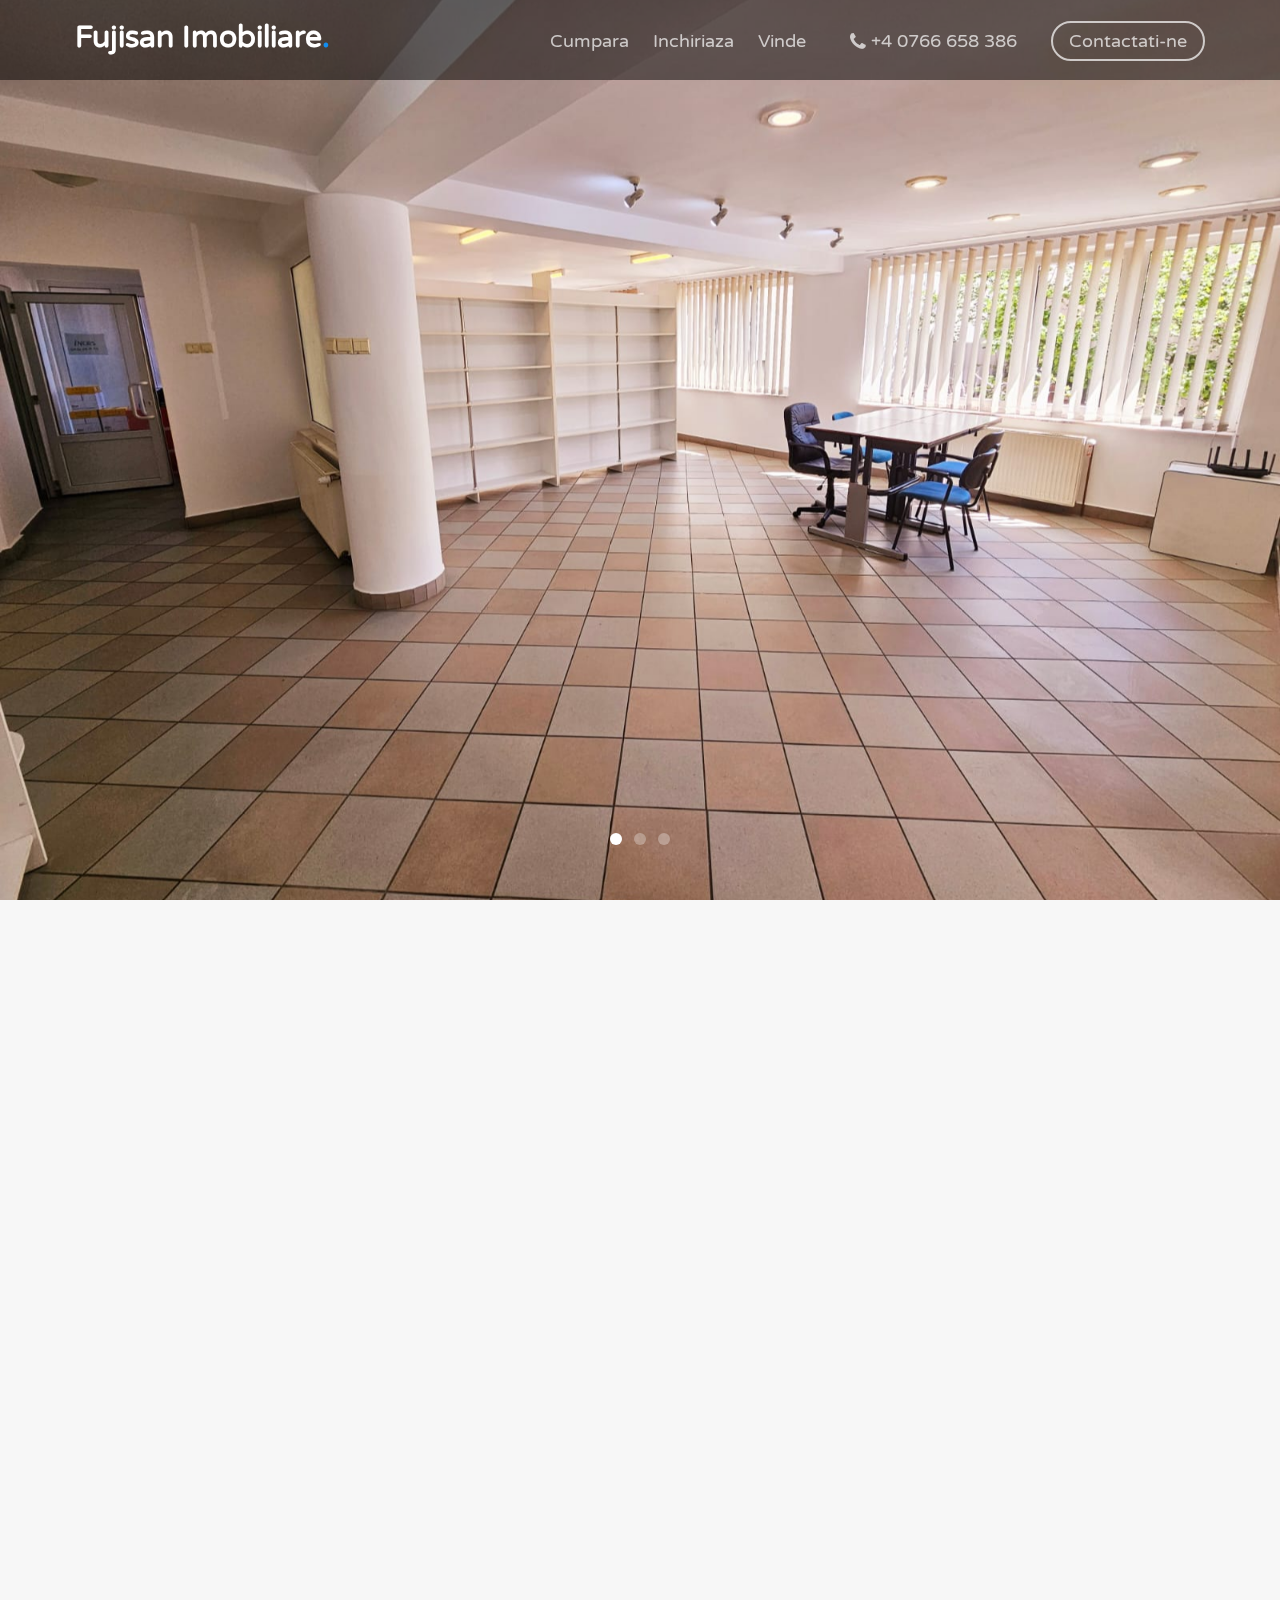
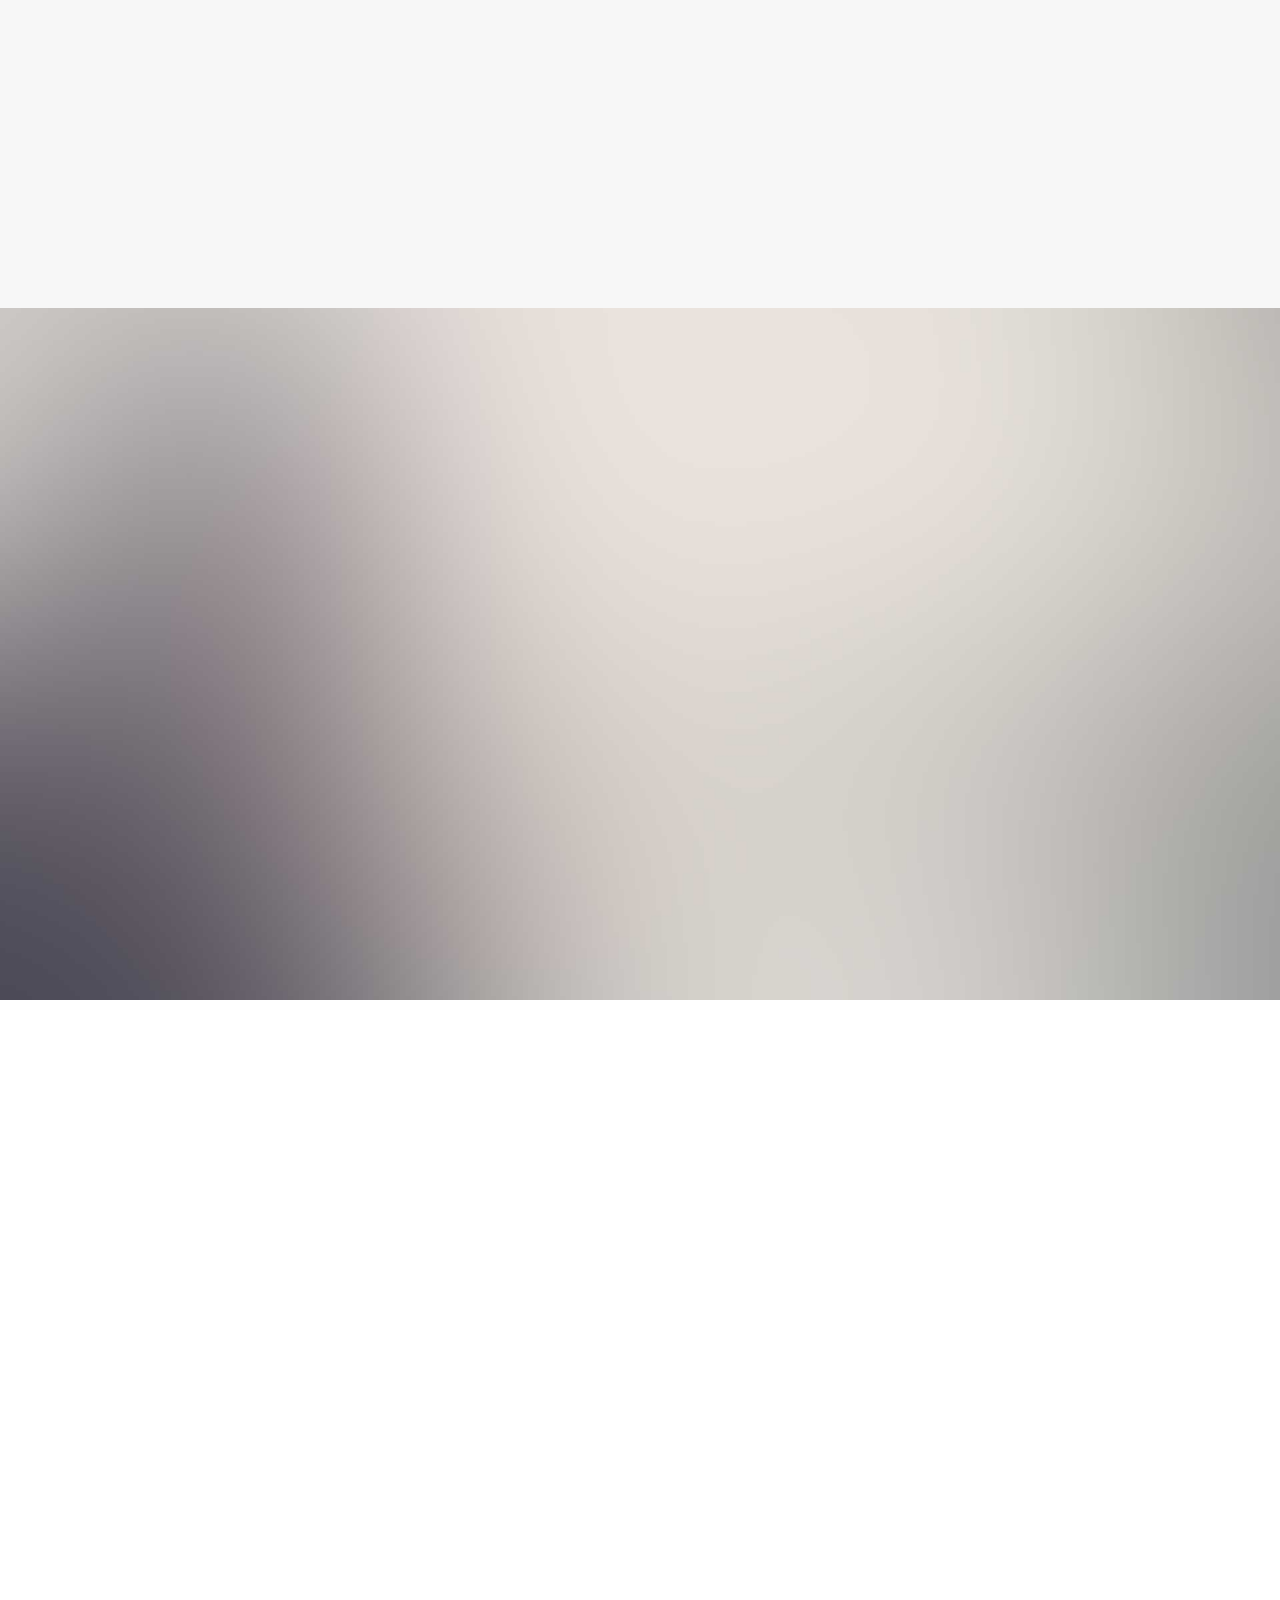
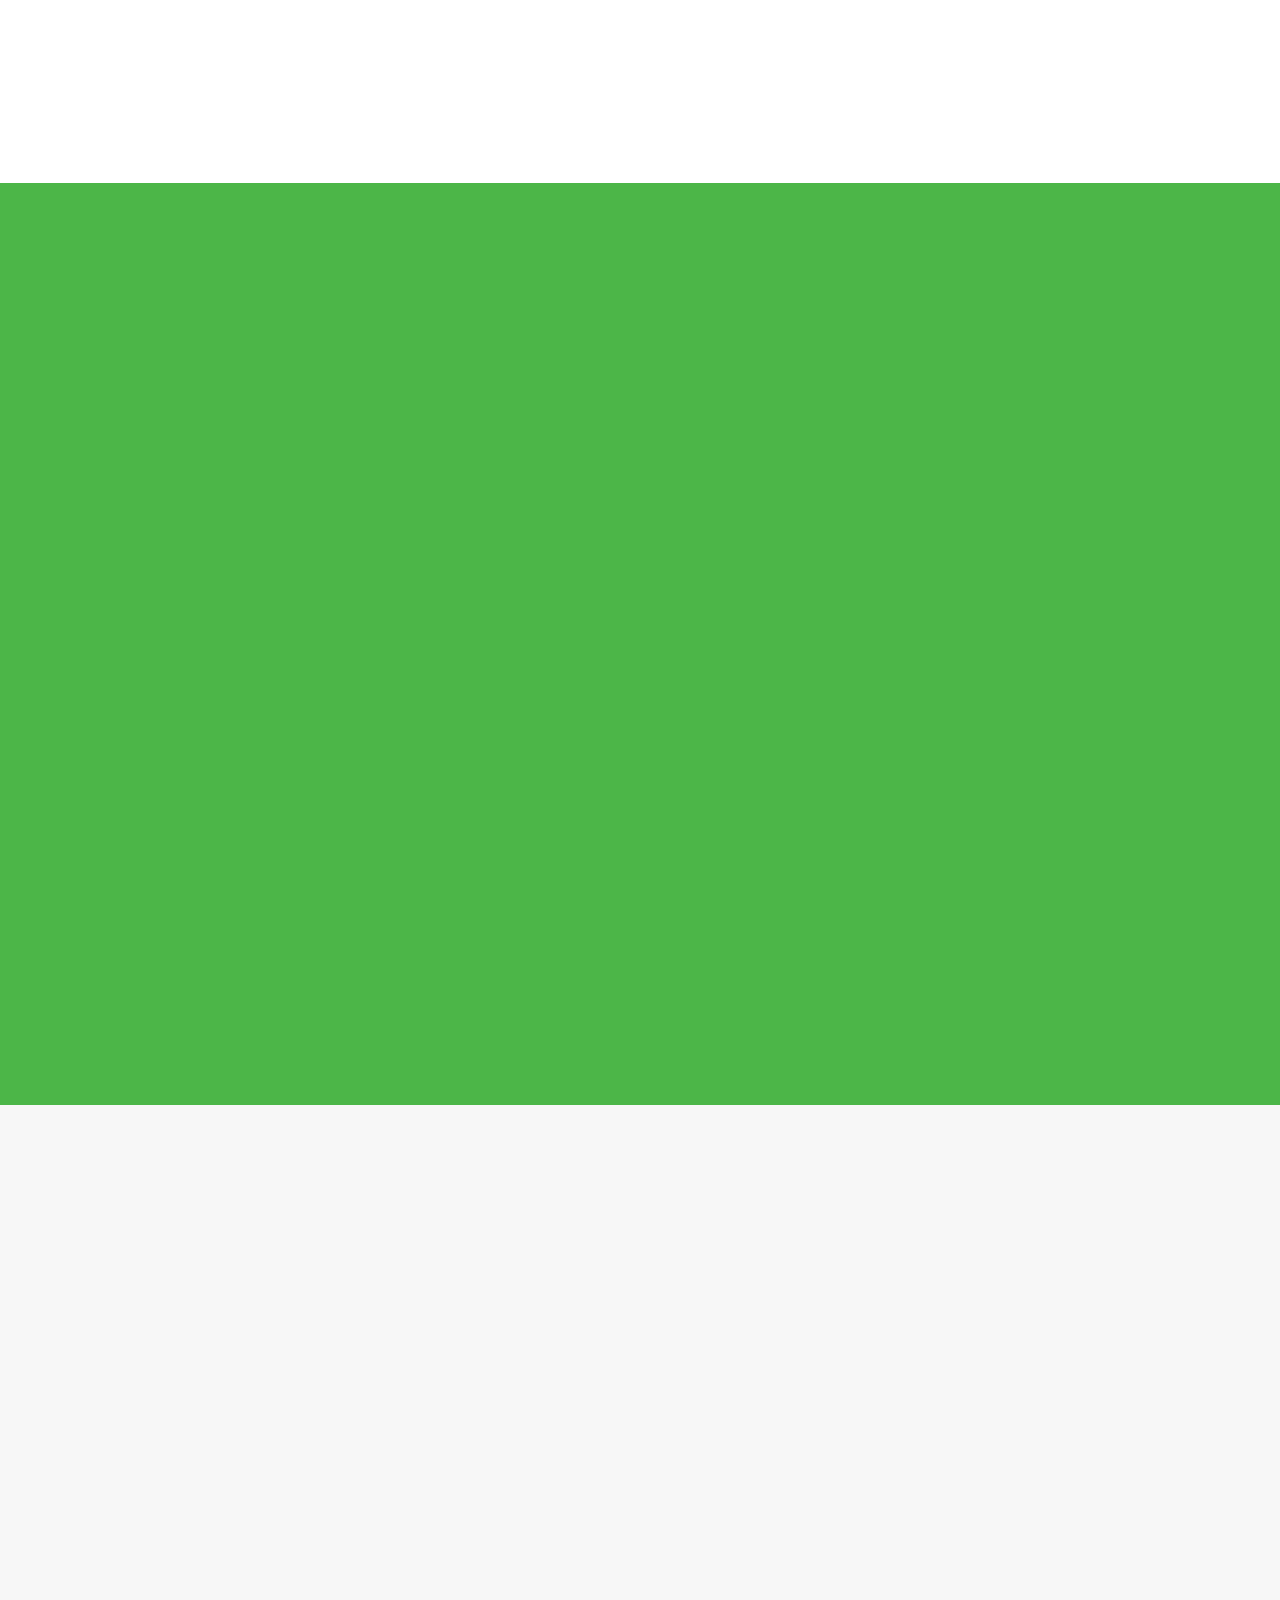
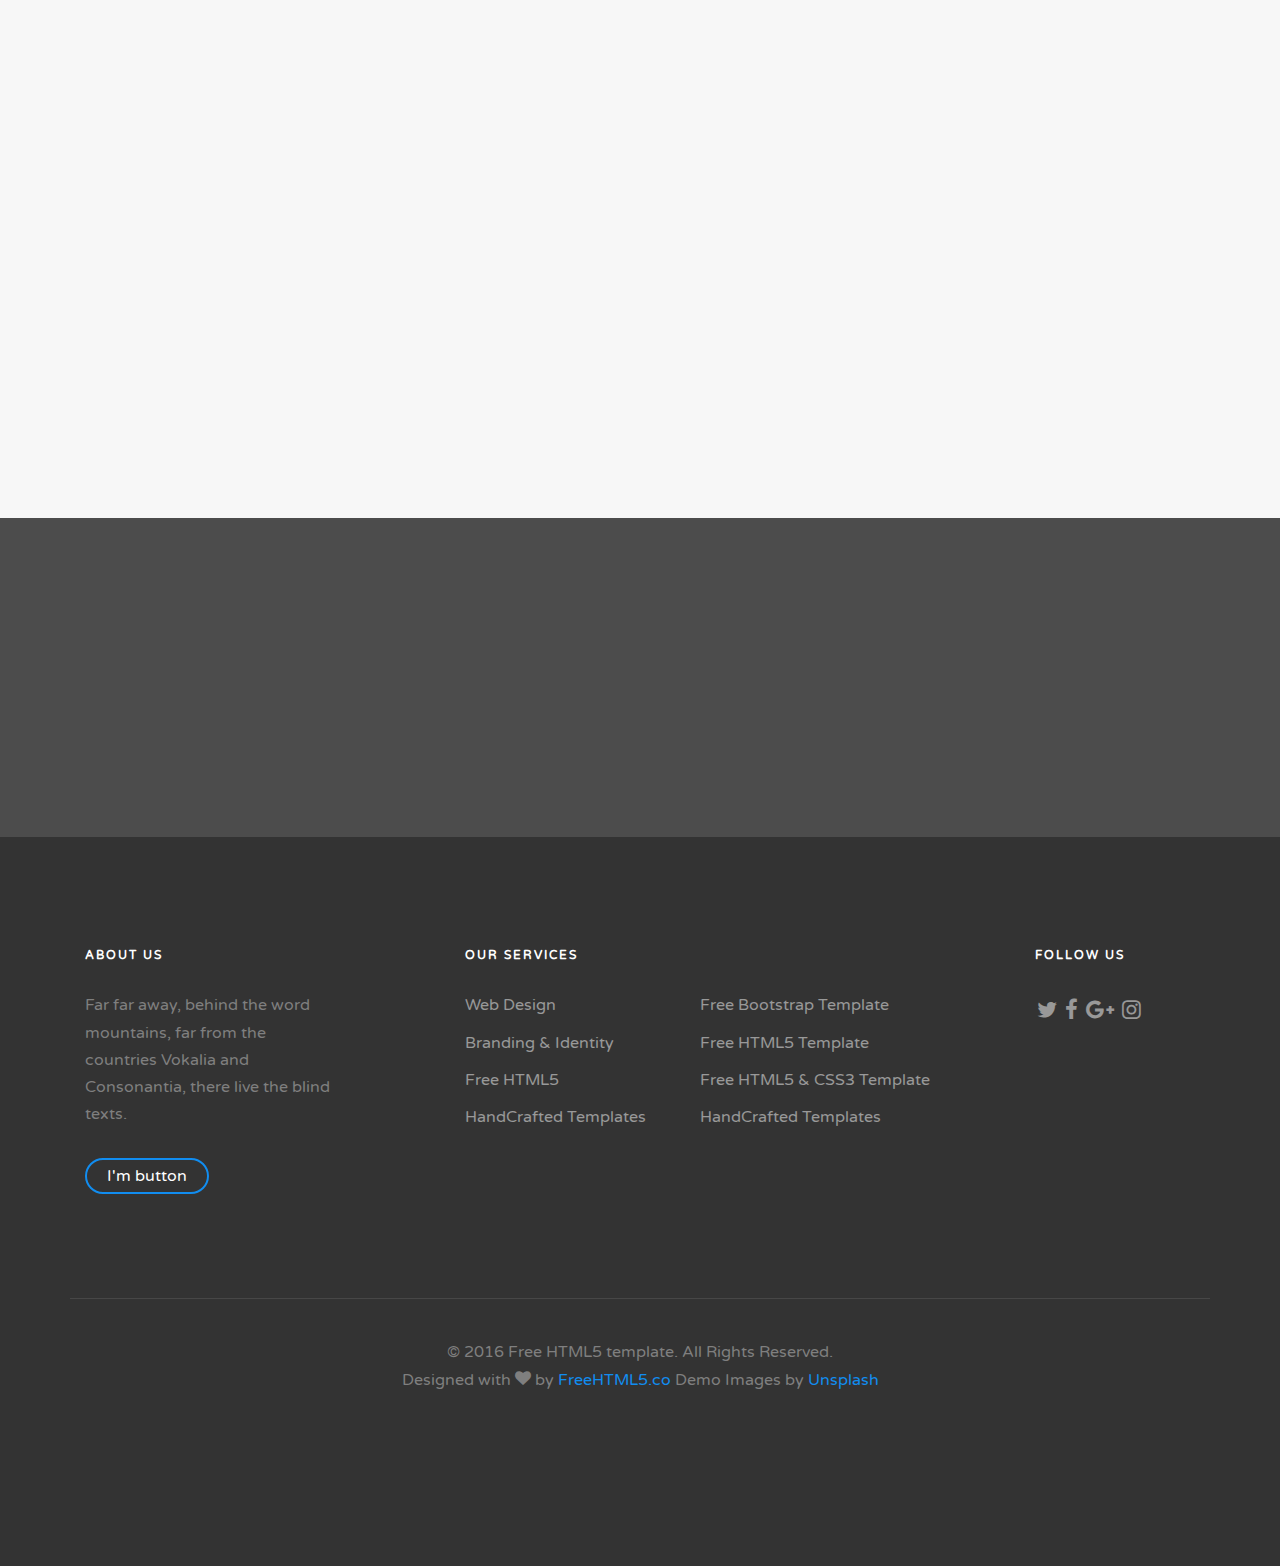
<file: index.html>
<!DOCTYPE html>
<!--[if lt IE 7]>      <html class="no-js lt-ie9 lt-ie8 lt-ie7"> <![endif]-->
<!--[if IE 7]>         <html class="no-js lt-ie9 lt-ie8"> <![endif]-->
<!--[if IE 8]>         <html class="no-js lt-ie9"> <![endif]-->
<!--[if gt IE 8]><!--> <html class="no-js"> <!--<![endif]-->
	<head>
	<meta charset="utf-8">
	<meta http-equiv="X-UA-Compatible" content="IE=edge">
	<title>Fujisan Imobiliare</title>
	<meta name="viewport" content="width=device-width, initial-scale=1">
	<!-- <meta name="description" content="Free HTML5 Website Template by FreeHTML5.co" />
	<meta name="keywords" content="free website templates, free html5, free template, free bootstrap, free website template, html5, css3, mobile first, responsive" />
	<meta name="author" content="FreeHTML5.co" /> -->

  	<!-- Facebook and Twitter integration -->
	<meta property="og:title" content=""/>
	<meta property="og:image" content=""/>
	<meta property="og:url" content=""/>
	<meta property="og:site_name" content=""/>
	<meta property="og:description" content=""/>
	<meta name="twitter:title" content="" />
	<meta name="twitter:image" content="" />
	<meta name="twitter:url" content="" />
	<meta name="twitter:card" content="" />

	<!-- Place favicon.ico and apple-touch-icon.png in the root directory -->
	<link rel="shortcut icon" href="favicon.ico">
	<link href='https://fonts.googleapis.com/css?family=Varela+Round' rel='stylesheet' type='text/css'>
	<!-- <link href='https://fonts.googleapis.com/css?family=Open+Sans:400,300,600,400italic,700' rel='stylesheet' type='text/css'> -->
	
	<!-- Animate.css -->
	<link rel="stylesheet" href="css/animate.css">
	<!-- Icomoon Icon Fonts-->
	<link rel="stylesheet" href="css/icomoon.css">
	<!-- Bootstrap  -->
	<link rel="stylesheet" href="css/bootstrap.css">
	<!-- Flexslider  -->
	<link rel="stylesheet" href="css/flexslider.css">
	<!-- Theme style  -->
	<link rel="stylesheet" href="css/style.css">

	<!-- Modernizr JS -->
	<script src="js/modernizr-2.6.2.min.js"></script>
	<!-- FOR IE9 below -->
	<!--[if lt IE 9]>
	<script src="js/respond.min.js"></script>
	<![endif]-->

	</head>
	<body>
	
	
	<div id="fh5co-page">
	<header id="fh5co-header" role="banner">
		<div class="container">
			<div class="row">
				<div class="header-inner">
					<h1><a href="index.html">Fujisan Imobiliare<span>.</span></a></h1>
					<!-- <img src="./images/Fujisan_Imobiliare_Logo_Transparent.png" alt="site's logo"/> -->
					<nav role="navigation">
						<ul>
							<li><a href="buy.html">Cumpara</a></li>
							<li><a href="rent.html">Inchiriaza</a></li>
							<li><a href="properties.html">Vinde</a></li>
							<!-- 0766658386 -->
							<li class="call"><a href="tel://0766658386"><i class="icon-phone"></i> +4 0766 658 386</a></li>
							<li class="cta"><a href="contact.html">Contactati-ne</a></li>
						</ul>
					</nav>
				</div>
			</div>
		</div>
	</header>
	

	<aside id="fh5co-hero" clsas="js-fullheight">
		<div class="flexslider js-fullheight">
			<ul class="slides">
		   	<li style="background-image: url(oferte/Romanor/poze/poza1.jpg);">
		   		<div class="container">
		   			<div class="col-md-12 text-center js-fullheight fh5co-property-brief slider-text">
		   				<div class="fh5co-property-brief-inner">
		   					<div class="fh5co-box">
		   						
		   						<h3><a href="#">Spațiu comercial in centru</a></h3>
		   						<div class="price-status">
                             	<span class="price">€700<span class="per">/Luna</span><a href="#" class="tag">De inchiriat</a></span>
	                        </div>
	                        <p>Spațiu comercial in centru, parter, 100 mp, clădire business de clasa A+, 
								termopane, centrală, bucătărie mobilată, gresie, faianță, aer condiționat, 
								supravegheată video, loc de fumat, locuri de parcare cu plată.</p>

	                        <p class="fh5co-property-specification">
                        		<span><strong>3500</strong> Sq Ft</span>  <span><strong>3</strong> Beds</span>  <span><strong>3.5</strong> Baths</span>  <span><strong>2</strong> Garages</span>
                        	</p>

	                        <p><a href="#" class="btn btn-primary">Afla mai multe</a></p>
									
	                        
	   						</div>
		   				</div>
		   			</div>
		   		</div>
		   	</li>
		   	<li style="background-image: url(oferte/Govora/poze/poza1.jpg);">
		   		<div class="container">
		   			<div class="col-md-12 text-center js-fullheight fh5co-property-brief slider-text">
		   				<div class="fh5co-property-brief-inner">
		   					<div class="fh5co-box">
		   						<h3><a href="#">Casă Zona Govora</a></h3>
		   						<div class="price-status">
                             	<span class="price">€144,000<a href="#" class="tag">De vanzare</a></span>
	                        </div>
	                        <p>Casă Zona Govora + teren 1200mp, D+P+E, zonă liniștită, priveliște frumoasă, acces bun, pretabilă pensiune sau casă de locuit, 212 mp.</p>
	                        <p class="fh5co-property-specification">
                        		<span><strong>3500</strong> Sq Ft</span>  <span><strong>3</strong> Beds</span>  <span><strong>3.5</strong> Baths</span>  <span><strong>2</strong> Garages</span>
                        	</p>
	                        <p><a href="#" class="btn btn-primary">Afla mai multe</a></p>
	   						</div>
		   				</div>
		   			</div>
		   		</div>
		   	</li>
				<li style="background-image: url(oferte/Brezoi/poze/poza1.jpg);">
		   		<div class="container">
		   			<div class="col-md-12 text-center js-fullheight fh5co-property-brief slider-text">
		   				<div class="fh5co-property-brief-inner">
		   					<div class="fh5co-box">
		   						<h3><a href="#">Apartament Brezoi</a></h3>
		   						<div class="price-status">
                             	<span class="price">€30,000<a href="#" class="tag">De vanzare</a></span>
	                        </div>
	                        <p>Apartament Brezoi, județul Valcea, 2 camere, 43 mp, semidecomandat, izolat termic, în zona centrală, cu vedere la stradă. <br>
								Această zonă este recunoscută pentru Festivalul Summer Camp care are loc în fiecare vară cu cântăreți faimoși din țară și din lume. 
								https://www.facebook.com/summercampbrezoi/
							</p>
	                        <p class="fh5co-property-specification">
                        		<span><strong>3500</strong> Sq Ft</span>  <span><strong>3</strong> Beds</span>  <span><strong>3.5</strong> Baths</span>  <span><strong>2</strong> Garages</span>
                        	</p>
	                        <p><a href="#" class="btn btn-primary">Afla mai multe</a></p>


	   						</div>
		   				</div>
		   			</div>
		   		</div>
		   	</li>
		   	
		  	</ul>
	  	</div>
	</aside>
	<div id="best-deal">
		<div class="container">
			<div class="row">
				<div class="col-md-8 col-md-offset-2 text-center fh5co-heading animate-box" data-animate-effect="fadeIn">
					<h2>We are Offering the Best Real Estate Deals</h2>
					<p>Far far away, behind the word mountains, far from the countries Vokalia and Consonantia, there live the blind texts. </p>
				</div>
				<div class="col-md-4 item-block animate-box" data-animate-effect="fadeIn">


					<div class="fh5co-property">
						<figure>
							<img src="images/slide_3.jpg" alt="Free Website Templates FreeHTML5.co" class="img-responsive">
							<a href="#" class="tag">For Sale</a>
						</figure>
						<div class="fh5co-property-innter">
							<h3><a href="#">Villa In Hialeah, Dade County</a></h3>
							<div class="price-status">
		                 	<span class="price">$540,000 </span>
		               </div>
		               <p>Lorem ipsum dolor sit amet consectetur adipisicing elit. Neque dicta magni amet atque doloremque velit unde adipisci omnis hic quaerat.</p>
	            	</div>
	            	<p class="fh5co-property-specification">
	            		<span><strong>3500</strong> Sq Ft</span>  <span><strong>3</strong> Beds</span>  <span><strong>3.5</strong> Baths</span>  <span><strong>2</strong> Garages</span>
	            	</p>
					</div>

					
				</div>
				<div class="col-md-4 item-block animate-box" data-animate-effect="fadeIn">

					<div class="fh5co-property">
						<figure>
							<img src="images/slide_2.jpg" alt="Free Website Templates FreeHTML5.co" class="img-responsive">
							<a href="#" class="tag">For Rent</a>
						</figure>
						<div class="fh5co-property-innter">
							<h3><a href="#">15 Apartments Of Type B</a></h3>
							<div class="price-status">
		                 	<span class="price">$2,000<span class="per">/month</span> </span>
		               </div>
		               <p>Lorem ipsum dolor sit amet consectetur adipisicing elit. Neque dicta magni amet atque doloremque velit unde adipisci omnis hic quaerat.</p>
	            	</div>
	            	<p class="fh5co-property-specification">
	            		<span><strong>3500</strong> Sq Ft</span>  <span><strong>3</strong> Beds</span>  <span><strong>3.5</strong> Baths</span>  <span><strong>2</strong> Garages</span>
	            	</p>
					</div>
					
				</div>
				<div class="col-md-4 item-block animate-box" data-animate-effect="fadeIn">

					<div class="fh5co-property">
						<figure>
							<img src="images/slide_1.jpg" alt="Free Website Templates FreeHTML5.co" class="img-responsive">
							<a href="#" class="tag">For Sale</a>
						</figure>
						<div class="fh5co-property-innter">
							<h3><a href="#">401 Biscayne Boulevard, Miami</a></h3>
							<div class="price-status">
		                 	<span class="price">$1,540,000</span>
		               </div>
		               <p>Lorem ipsum dolor sit amet consectetur adipisicing elit. Neque dicta magni amet atque doloremque velit unde adipisci omnis hic quaerat.</p>
	            	</div>
	            	<p class="fh5co-property-specification">
	            		<span><strong>3500</strong> Sq Ft</span>  <span><strong>3</strong> Beds</span>  <span><strong>3.5</strong> Baths</span>  <span><strong>2</strong> Garages</span>
	            	</p>
					</div>
				</div>


			</div>
		</div>
	</div>

	
	<div class="fh5co-section-with-image">
		
		<img src="images/image_1.jpg" alt="" class="img-responsive">
		<div class="fh5co-box animate-box">
			<h2>Security, Comfort, &amp; Convenience</h2>
			<p>Lorem ipsum dolor sit amet consectetur adipisicing elit. Neque dicta magni amet atque doloremque velit unde adipisci omnis hic quaerat.</p>
			<p><a href="#" class="btn btn-primary btn-outline with-arrow">Get started <i class="icon-arrow-right"></i></a></p>
		</div>
		
	</div>

	<div id="fh5co-testimonial">
		<div class="container">
			<div class="row">
				<div class="col-md-6 col-md-offset-3 text-center fh5co-heading animate-box" data-animate-effect="fadeIn">
					<h2>Happy Clients</h2>
					<p>Far far away, behind the word mountains, far from the countries Vokalia and Consonantia, there live the blind texts. </p>
				</div>
				<div class="col-md-4 text-center item-block animate-box" data-animate-effect="fadeIn">
					<blockquote>
						<p>&ldquo; She packed her seven versalia, put her initial into the belt and made herself on the way. When she reached the first hills of the Italic Mountains, she had a last view back on the skyline of her hometown Bookmarksgrove, the headline of. &rdquo;</p>
						<p><span class="fh5co-author"><cite>Jason Davidson</cite></span><i class="icon twitter-color icon-twitter pull-right"></i></p>

					</blockquote>
				</div>
				<div class="col-md-4 text-center item-block animate-box" data-animate-effect="fadeIn">
					<blockquote>
						<p>&ldquo; Alphabet Village and the subline of her own road, the Line Lane. Pityful a rethoric question ran over her cheek, then she continued her way. She had a last view back on the skyline of her hometown Bookmarksgrove, the headline of. &rdquo;</p>
						<p><span class="fh5co-author"><cite>Kyle Smith</cite></span><i class="icon googleplus-color icon-google-plus pull-right"></i></p>
					</blockquote>
				</div>
				<div class="col-md-4 text-center item-block animate-box" data-animate-effect="fadeIn">
						
					<blockquote>
						<p>&ldquo; The Big Oxmox advised her not to do so, because there were thousands of bad Commas, wild Question Marks and devious Semikoli, but the Little Blind Text didn’t listen. S	he had a last view back on the skyline of her hometown Bookmarksgrove. &rdquo;</p>
						<p><span class="fh5co-author"><cite>Rick Cook</cite></span><i class="icon facebook-color icon-facebook pull-right"></i></p>
					</blockquote>
				</div>
			</div>
		</div>
	</div>


	<div id="fh5co-agents">
		<div class="container">
			<div class="row">
				<div class="col-md-6 col-md-offset-3 text-center fh5co-heading white animate-box" data-animate-effect="fadeIn">
					<h2>Our Trusted Agents</h2>
					<p>Far far away, behind the word mountains, far from the countries Vokalia and Consonantia, there live the blind texts. </p>
				</div>
				<div class="col-md-4 text-center item-block animate-box" data-animate-effect="fadeIn">

					<div class="fh5co-agent">
						<figure>
							<img src="images/testimonial_person2.jpg" alt="Free Website Template by FreeHTML5.co">
						</figure>
						<h3>John Doe</h3>
						<p>Veniam laudantium rem odio quod, beatae voluptates natus animi fugiat provident voluptatibus. Debitis assumenda, possimus ducimus omnis.</p>
						<p><a href="#" class="btn btn-primary btn-outline">Contact Me</a></p>
					</div>
					
				</div>
				<div class="col-md-4 text-center item-block animate-box" data-animate-effect="fadeIn">
					<div class="fh5co-agent">
						<figure>
							<img src="images/testimonial_person3.jpg" alt="Free Website Template by FreeHTML5.co">
						</figure>
						<h3>John Doe</h3>
						<p>Veniam laudantium rem odio quod, beatae voluptates natus animi fugiat provident voluptatibus. Debitis assumenda, possimus ducimus omnis.</p>
						<p><a href="#" class="btn btn-primary btn-outline">Contact Me</a></p>
					</div>
				</div>
				<div class="col-md-4 text-center item-block animate-box" data-animate-effect="fadeIn">
					<div class="fh5co-agent">
						<figure>
							<img src="images/testimonial_person4.jpg" alt="Free Website Template by FreeHTML5.co">
						</figure>
						<h3>John Doe</h3>
						<p>Veniam laudantium rem odio quod, beatae voluptates natus animi fugiat provident voluptatibus. Debitis assumenda, possimus ducimus omnis.</p>
						<p><a href="#" class="btn btn-primary btn-outline">Contact Me</a></p>
					</div>
				</div>
			</div>
		</div>
	</div>
	

	<div id="fh5co-blog">
		<div class="container">
			<div class="row">
				<div class="col-md-6 col-md-offset-3 text-center fh5co-heading animate-box" data-animate-effect="fadeIn">
					<h2>Latest <em>from</em> Blog</h2>
					<p>Far far away, behind the word mountains, far from the countries Vokalia and Consonantia, there live the blind texts. </p>
				</div>
			</div>
		</div>
		<div class="container">
			<div class="row">
				<div class="col-md-4 animate-box" data-animate-effect="fadeIn">
					<a class="fh5co-entry" href="#">
						<figure>
						<img src="images/slide_4.jpg" alt="Free Website Template, Free HTML5 Bootstrap Template" class="img-responsive">
						</figure>
						<div class="fh5co-copy">
							<h3>We Create Awesome Free Templates</h3>
							<span class="fh5co-date">June 8, 2016</span>
							<p>Far far away, behind the word mountains, far from the countries Vokalia and Consonantia, there live the blind texts. </p>
						</div>
					</a>
				</div>
				<div class="col-md-4 animate-box" data-animate-effect="fadeIn">
					<a class="fh5co-entry" href="#">
						<figure>
						<img src="images/slide_5.jpg" alt="Free Website Template, Free HTML5 Bootstrap Template" class="img-responsive">
						</figure>
						<div class="fh5co-copy">
							<h3>Handcrafted Using CSS3 &amp; HTML5</h3>
							<span class="fh5co-date">June 8, 2016</span>
							<p>Far far away, behind the word mountains, far from the countries Vokalia and Consonantia, there live the blind texts. </p>
						</div>
					</a>
				</div>
				<div class="col-md-4 animate-box" data-animate-effect="fadeIn">
					<a class="fh5co-entry" href="#">
						<figure>
						<img src="images/slide_6.jpg" alt="Free Website Template, Free HTML5 Bootstrap Template" class="img-responsive">
						</figure>
						<div class="fh5co-copy">
							<h3>We Try To Update The Site Everyday</h3>
							<span class="fh5co-date">June 8, 2016</span>
							<p>Far far away, behind the word mountains, far from the countries Vokalia and Consonantia, there live the blind texts. </p>
						</div>
					</a>
				</div>
				<div class="col-md-12 text-center animate-box" data-animate-effect="fadeIn">
					<p><a href="#" class="btn btn-primary btn-outline with-arrow">View More Posts <i class="icon-arrow-right"></i></a></p>
				</div>
			</div>
		</div>	
	</div>

	<div class="fh5co-cta" style="background-image: url(images/slide_4.jpg);">
		<div class="overlay"></div>
		<div class="container">
			<div class="col-md-12 text-center animate-box" data-animate-effect="fadeIn">
				<h3>We Try To Update The Site Everyday</h3>
				<p><a href="#" class="btn btn-primary btn-outline with-arrow">Get started now! <i class="icon-arrow-right"></i></a></p>
			</div>
		</div>
	</div>

	<!-- <a href="https://www.firmadeaur.ro/company/agentia-imobiliara-fujisan-1970173" target="_blank"><img src="https://www.firmadeaur.ro/company-image/1970173-dark.png" style="width:250px; height:60px; border:0;" alt="AGENTIA IMOBILIARA FUJISAN - Rm.Valcea" title="AGENTIA IMOBILIARA FUJISAN - Rm.Valcea"></a> -->
	<!-- <a href="https://www.firmadeaur.ro/company/agentia-imobiliara-fujisan-1970173" target="_blank"><img src="https://www.firmadeaur.ro/company-image/1970173-white.png" style="width:250px; height:60px; border:0;" alt="AGENTIA IMOBILIARA FUJISAN - Rm.Valcea" title="AGENTIA IMOBILIARA FUJISAN - Rm.Valcea"></a> -->
	
	<footer id="fh5co-footer" role="contentinfo">
	
		<div class="container">
			<div class="col-md-3 col-sm-12 col-sm-push-0 col-xs-12 col-xs-push-0">
				<h3>About Us</h3>
				<p>Far far away, behind the word mountains, far from the countries Vokalia and Consonantia, there live the blind texts. </p>
				<p><a href="#" class="btn btn-primary btn-outline with-arrow btn-sm">I'm button <i class="icon-arrow-right"></i></a></p>
			</div>
			<div class="col-md-6 col-md-push-1 col-sm-12 col-sm-push-0 col-xs-12 col-xs-push-0">
				<h3>Our Services</h3>
				<ul class="float">
					<li><a href="#">Web Design</a></li>
					<li><a href="#">Branding &amp; Identity</a></li>
					<li><a href="#">Free HTML5</a></li>
					<li><a href="#">HandCrafted Templates</a></li>
				</ul>
				<ul class="float">
					<li><a href="#">Free Bootstrap Template</a></li>
					<li><a href="#">Free HTML5 Template</a></li>
					<li><a href="#">Free HTML5 &amp; CSS3 Template</a></li>
					<li><a href="#">HandCrafted Templates</a></li>
				</ul>

			</div>

			<div class="col-md-2 col-md-push-1 col-sm-12 col-sm-push-0 col-xs-12 col-xs-push-0">
				<h3>Follow Us</h3>
				<ul class="fh5co-social">
					<li><a href="#"><i class="icon-twitter"></i></a></li>
					<li><a href="#"><i class="icon-facebook"></i></a></li>
					<li><a href="#"><i class="icon-google-plus"></i></a></li>
					<li><a href="#"><i class="icon-instagram"></i></a></li>
				</ul>
			</div>
			
			
			<div class="col-md-12 fh5co-copyright text-center">
				<p>&copy; 2016 Free HTML5 template. All Rights Reserved. <span>Designed with <i class="icon-heart"></i> by <a href="http://freehtml5.co/" target="_blank">FreeHTML5.co</a> Demo Images by <a href="http://unsplash.com/" target="_blank">Unsplash</a></span></p>	
			</div>
			
		</div>
	</footer>
	</div>
	
	
	<!-- jQuery -->
	<script src="js/jquery.min.js"></script>
	<!-- jQuery Easing -->
	<script src="js/jquery.easing.1.3.js"></script>
	<!-- Bootstrap -->
	<script src="js/bootstrap.min.js"></script>
	<!-- Waypoints -->
	<script src="js/jquery.waypoints.min.js"></script>
	<!-- Flexslider -->
	<script src="js/jquery.flexslider-min.js"></script>

	<!-- MAIN JS -->
	<script src="js/main.js"></script>

	</body>
</html>
</file>
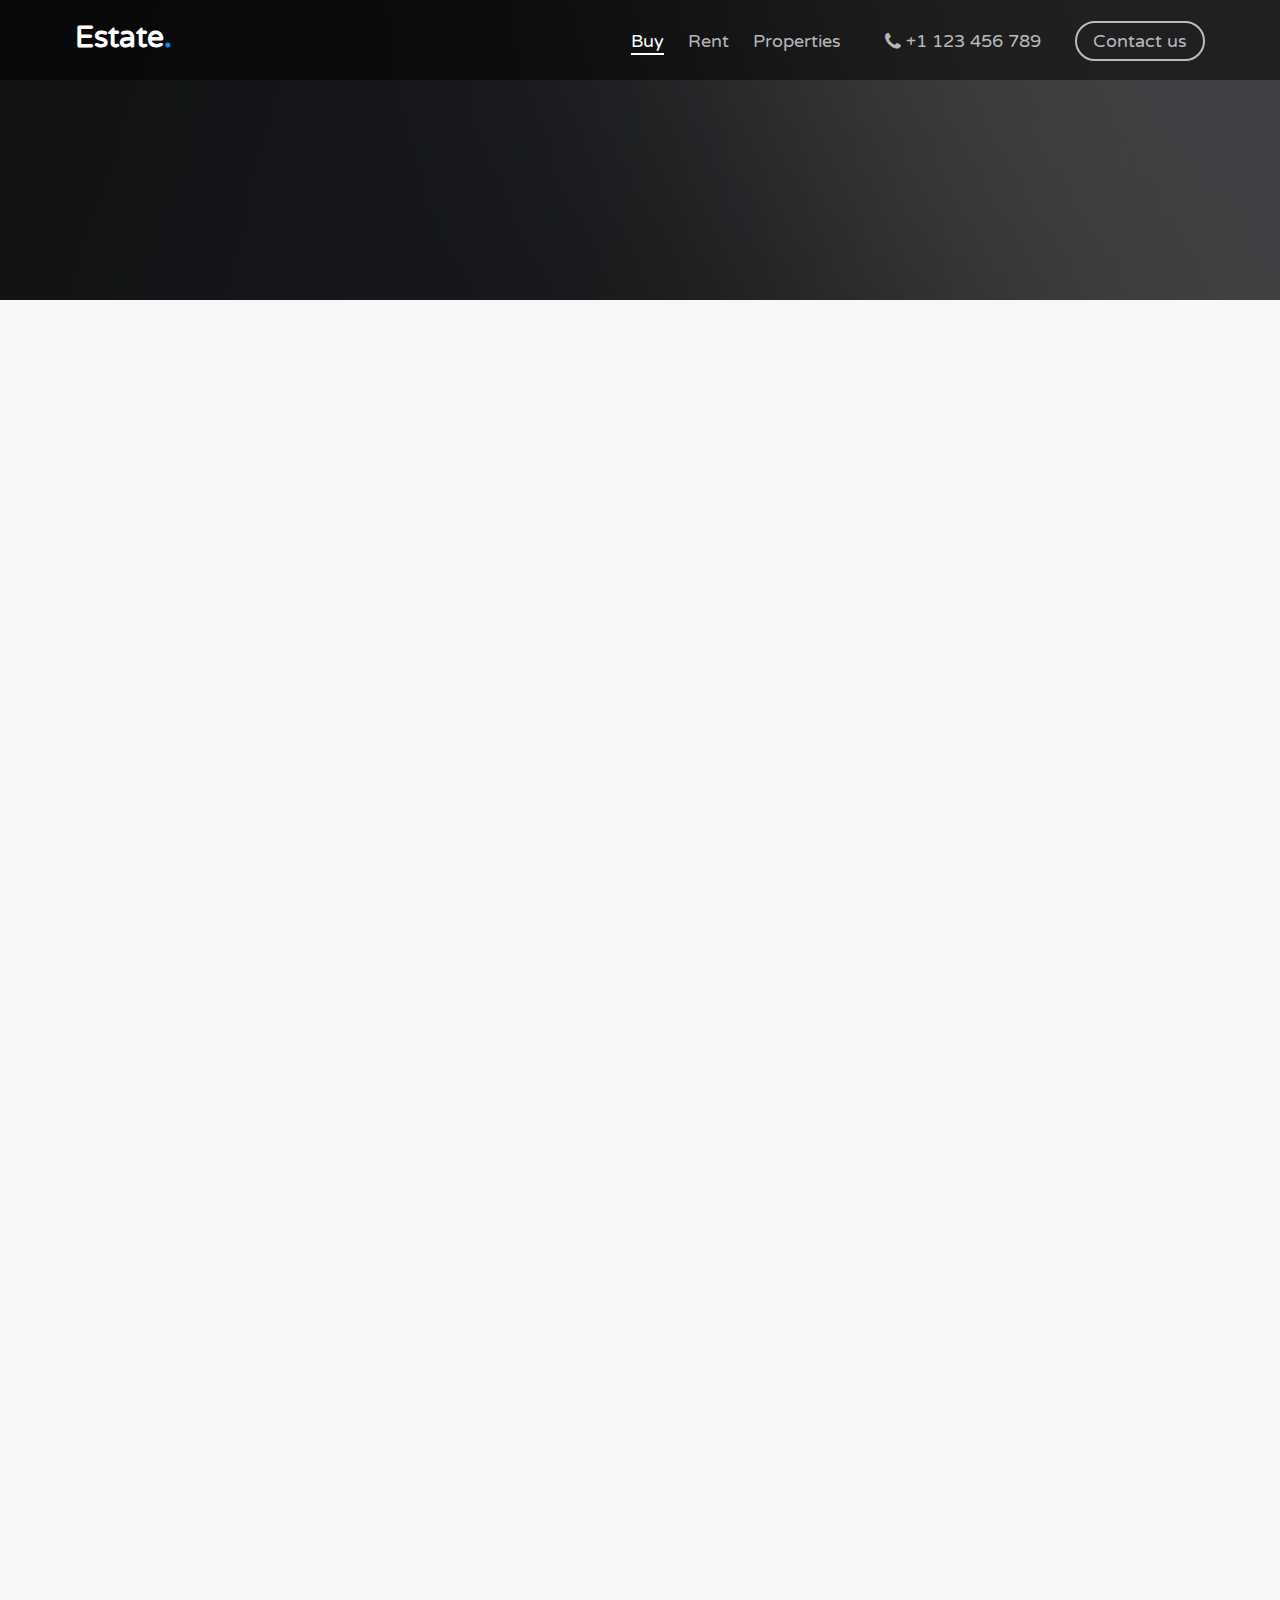
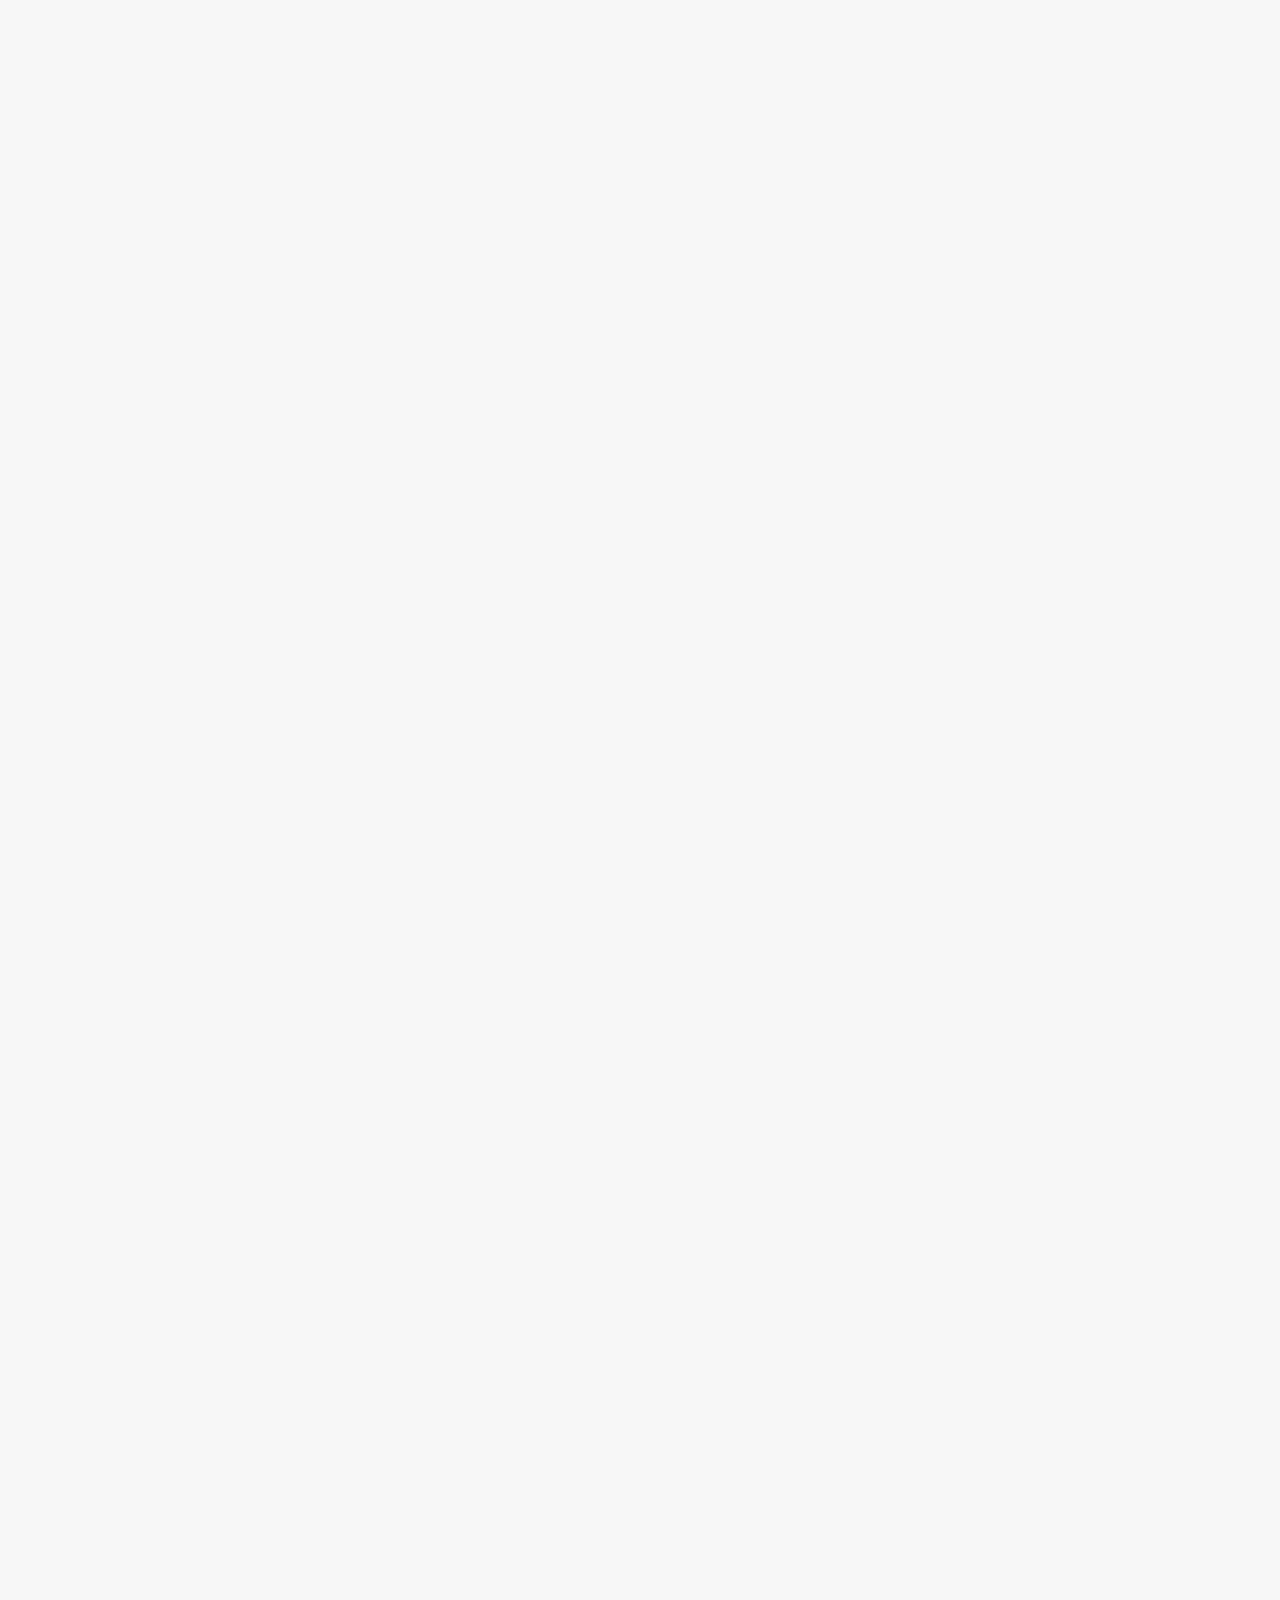
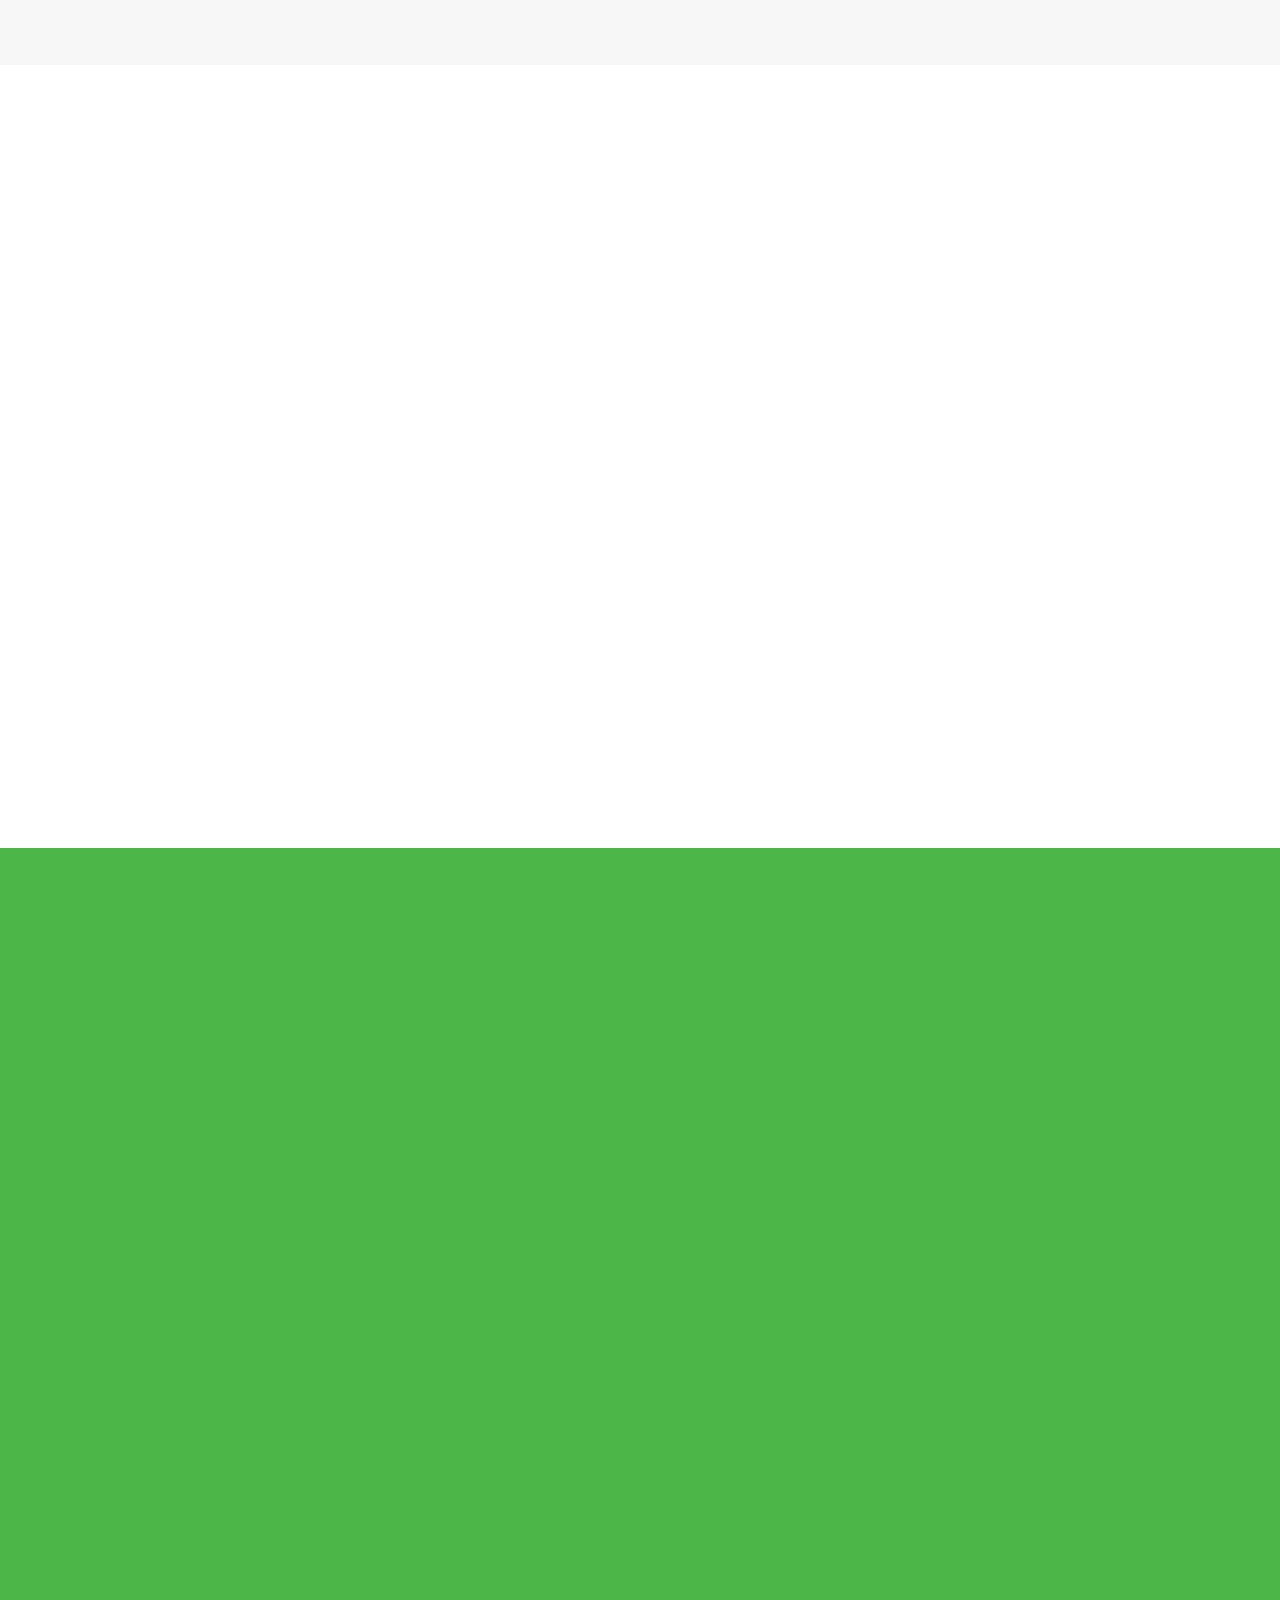
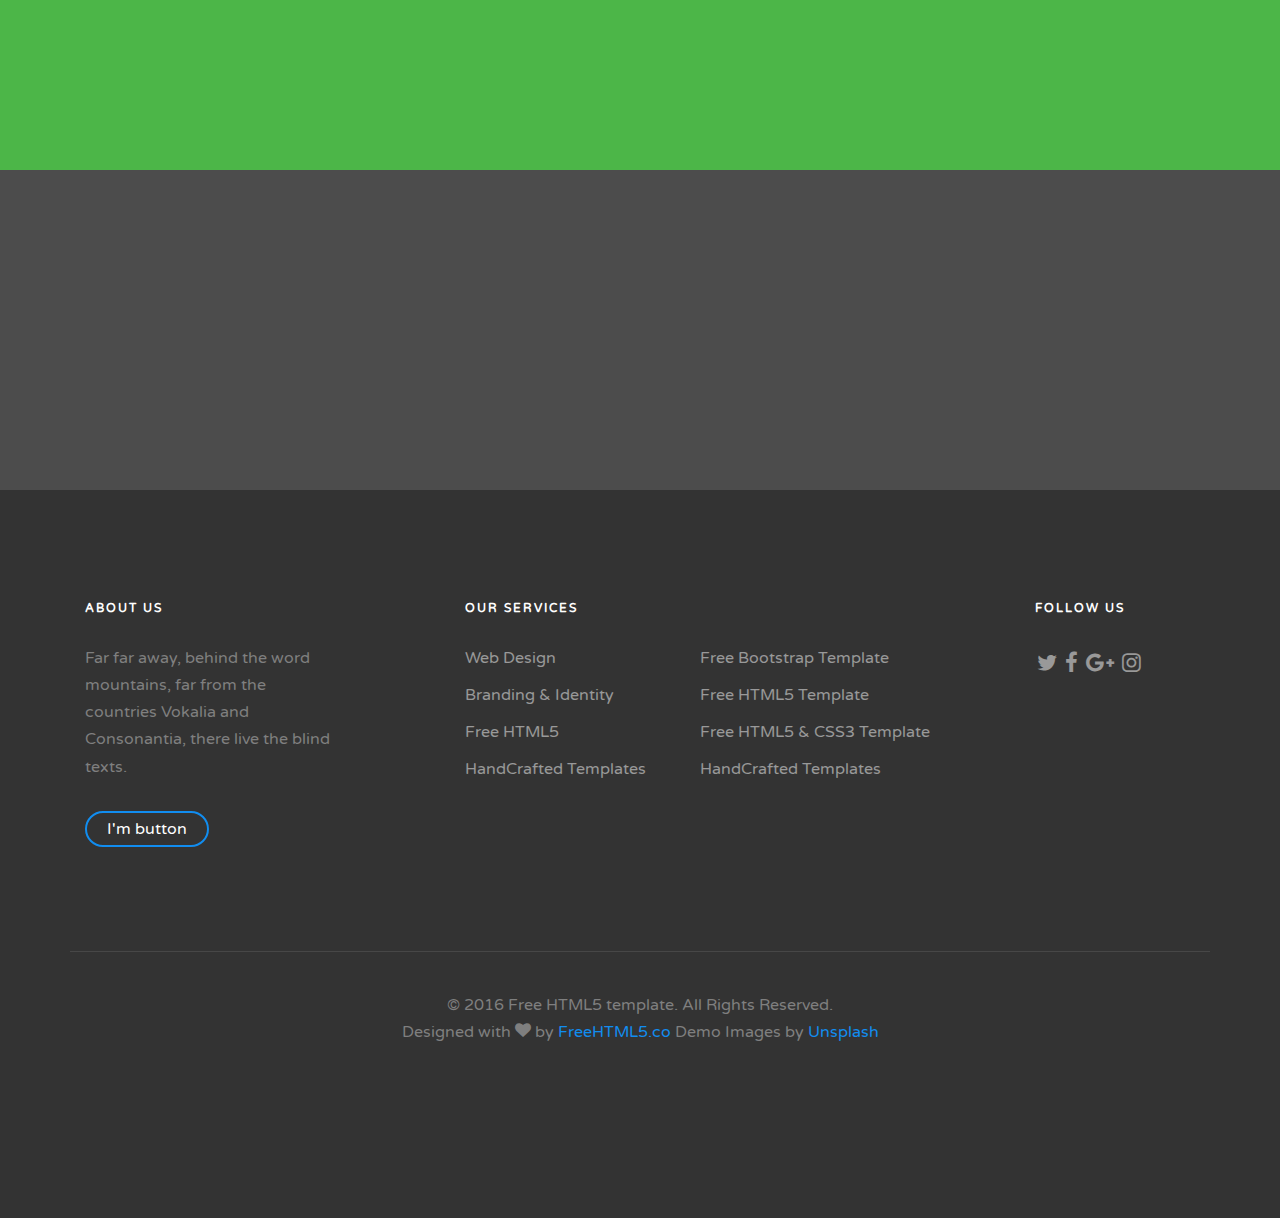
<file: buy.html>
<!DOCTYPE html>
<!--[if lt IE 7]>      <html class="no-js lt-ie9 lt-ie8 lt-ie7"> <![endif]-->
<!--[if IE 7]>         <html class="no-js lt-ie9 lt-ie8"> <![endif]-->
<!--[if IE 8]>         <html class="no-js lt-ie9"> <![endif]-->
<!--[if gt IE 8]><!--> <html class="no-js"> <!--<![endif]-->
	<head>
	<meta charset="utf-8">
	<meta http-equiv="X-UA-Compatible" content="IE=edge">
	<title>Estate &mdash; Free HTML5 Bootstrap Website Template by FreeHTML5.co</title>
	<meta name="viewport" content="width=device-width, initial-scale=1">
	<meta name="description" content="Free HTML5 Website Template by FreeHTML5.co" />
	<meta name="keywords" content="free website templates, free html5, free template, free bootstrap, free website template, html5, css3, mobile first, responsive" />
	<meta name="author" content="FreeHTML5.co" />

  <!-- 
	//////////////////////////////////////////////////////

	FREE HTML5 TEMPLATE 
	DESIGNED & DEVELOPED by FreeHTML5.co
		
	Website: 		http://freehtml5.co/
	Email: 			info@freehtml5.co
	Twitter: 		http://twitter.com/fh5co
	Facebook: 		https://www.facebook.com/fh5co

	//////////////////////////////////////////////////////
	 -->

  	<!-- Facebook and Twitter integration -->
	<meta property="og:title" content=""/>
	<meta property="og:image" content=""/>
	<meta property="og:url" content=""/>
	<meta property="og:site_name" content=""/>
	<meta property="og:description" content=""/>
	<meta name="twitter:title" content="" />
	<meta name="twitter:image" content="" />
	<meta name="twitter:url" content="" />
	<meta name="twitter:card" content="" />

	<!-- Place favicon.ico and apple-touch-icon.png in the root directory -->
	<link rel="shortcut icon" href="favicon.ico">
	<link href='https://fonts.googleapis.com/css?family=Varela+Round' rel='stylesheet' type='text/css'>
	<!-- <link href='https://fonts.googleapis.com/css?family=Open+Sans:400,300,600,400italic,700' rel='stylesheet' type='text/css'> -->
	
	<!-- Animate.css -->
	<link rel="stylesheet" href="css/animate.css">
	<!-- Icomoon Icon Fonts-->
	<link rel="stylesheet" href="css/icomoon.css">
	<!-- Bootstrap  -->
	<link rel="stylesheet" href="css/bootstrap.css">
	<!-- Flexslider  -->
	<link rel="stylesheet" href="css/flexslider.css">
	<!-- Theme style  -->
	<link rel="stylesheet" href="css/style.css">

	<!-- Modernizr JS -->
	<script src="js/modernizr-2.6.2.min.js"></script>
	<!-- FOR IE9 below -->
	<!--[if lt IE 9]>
	<script src="js/respond.min.js"></script>
	<![endif]-->

	</head>
	<body>
	
	
	<div id="fh5co-page">
	<header id="fh5co-header" role="banner">
		<div class="container">
			<div class="row">
				<div class="header-inner">
					<h1><a href="index.html">Estate<span>.</span></a></h1>
					<nav role="navigation">
						<ul>
							<li class="active"><a href="buy.html">Buy</a></li>
							<li><a href="rent.html">Rent</a></li>
							<li><a href="properties.html">Properties</a></li>
							<li class="call"><a href="tel://123456789"><i class="icon-phone"></i> +1 123 456 789</a></li>
							<li class="cta"><a href="contact.html">Contact us</a></li>
						</ul>
					</nav>
				</div>
			</div>
		</div>
	</header>

	<div class="fh5co-page-title" style="background-image: url(images/slide_6.jpg);">
		<div class="overlay"></div>
		<div class="container">
			<div class="row">
				<div class="col-md-12 animate-box">
					<h1><span class="colored">Buy</span> Properties</h1>
				</div>
			</div>
		</div>
	</div>
	<div id="best-deal">
		<div class="container">
			<div class="row">
				<div class="col-md-8 col-md-offset-2 text-center fh5co-heading animate-box" data-animate-effect="fadeIn">
					<h2>We are Offering the Best Real Estate Deals</h2>
					<p>Far far away, behind the word mountains, far from the countries Vokalia and Consonantia, there live the blind texts. </p>
				</div>
				<div class="col-md-4 item-block animate-box" data-animate-effect="fadeIn">
					<div class="fh5co-property">
						<figure>
							<img src="images/slide_3.jpg" alt="Free Website Templates FreeHTML5.co" class="img-responsive">
							<a href="#" class="tag">For Sale</a>
						</figure>
						<div class="fh5co-property-innter">
							<h3><a href="#">Villa In Hialeah, Dade County</a></h3>
							<div class="price-status">
		                 	<span class="price">$540,000 </span>
		               </div>
		               <p>Lorem ipsum dolor sit amet consectetur adipisicing elit. Neque dicta magni amet atque doloremque velit unde adipisci omnis hic quaerat.</p>
	            	</div>
	            	<p class="fh5co-property-specification">
	            		<span><strong>3500</strong> Sq Ft</span>  <span><strong>3</strong> Beds</span>  <span><strong>3.5</strong> Baths</span>  <span><strong>2</strong> Garages</span>
	            	</p>
					</div>
				</div>

				<div class="col-md-4 item-block animate-box" data-animate-effect="fadeIn">

					<div class="fh5co-property">
						<figure>
							<img src="images/slide_2.jpg" alt="Free Website Templates FreeHTML5.co" class="img-responsive">
							<a href="#" class="tag">For Sale</a>
						</figure>
						<div class="fh5co-property-innter">
							<h3><a href="#">15 Apartments Of Type B</a></h3>
							<div class="price-status">
		                 	<span class="price">$200,000,000</span>
		               </div>
		               <p>Lorem ipsum dolor sit amet consectetur adipisicing elit. Neque dicta magni amet atque doloremque velit unde adipisci omnis hic quaerat.</p>
	            	</div>
	            	<p class="fh5co-property-specification">
	            		<span><strong>3500</strong> Sq Ft</span>  <span><strong>3</strong> Beds</span>  <span><strong>3.5</strong> Baths</span>  <span><strong>2</strong> Garages</span>
	            	</p>
					</div>
					
				</div>
				<div class="col-md-4 item-block animate-box" data-animate-effect="fadeIn">

					<div class="fh5co-property">
						<figure>
							<img src="images/slide_1.jpg" alt="Free Website Templates FreeHTML5.co" class="img-responsive">
							<a href="#" class="tag">For Sale</a>
						</figure>
						<div class="fh5co-property-innter">
							<h3><a href="#">401 Biscayne Boulevard, Miami</a></h3>
							<div class="price-status">
		                 	<span class="price">$1,540,000</span>
		               </div>
		               <p>Lorem ipsum dolor sit amet consectetur adipisicing elit. Neque dicta magni amet atque doloremque velit unde adipisci omnis hic quaerat.</p>
	            	</div>
	            	<p class="fh5co-property-specification">
	            		<span><strong>3500</strong> Sq Ft</span>  <span><strong>3</strong> Beds</span>  <span><strong>3.5</strong> Baths</span>  <span><strong>2</strong> Garages</span>
	            	</p>
					</div>
				</div>

				<div class="col-md-4 item-block animate-box" data-animate-effect="fadeIn">
					<div class="fh5co-property">
						<figure>
							<img src="images/slide_4.jpg" alt="Free Website Templates FreeHTML5.co" class="img-responsive">
							<a href="#" class="tag">For Sale</a>
						</figure>
						<div class="fh5co-property-innter">
							<h3><a href="#">Villa In Hialeah, Dade County</a></h3>
							<div class="price-status">
		                 	<span class="price">$540,000 </span>
		               </div>
		               <p>Lorem ipsum dolor sit amet consectetur adipisicing elit. Neque dicta magni amet atque doloremque velit unde adipisci omnis hic quaerat.</p>
	            	</div>
	            	<p class="fh5co-property-specification">
	            		<span><strong>3500</strong> Sq Ft</span>  <span><strong>3</strong> Beds</span>  <span><strong>3.5</strong> Baths</span>  <span><strong>2</strong> Garages</span>
	            	</p>
					</div>
				</div>
				
				<div class="col-md-4 item-block animate-box" data-animate-effect="fadeIn">

					<div class="fh5co-property">
						<figure>
							<img src="images/slide_5.jpg" alt="Free Website Templates FreeHTML5.co" class="img-responsive">
							<a href="#" class="tag">For Sale</a>
						</figure>
						<div class="fh5co-property-innter">
							<h3><a href="#">15 Apartments Of Type B</a></h3>
							<div class="price-status">
		                 	<span class="price">$200,000,000</span>
		               </div>
		               <p>Lorem ipsum dolor sit amet consectetur adipisicing elit. Neque dicta magni amet atque doloremque velit unde adipisci omnis hic quaerat.</p>
	            	</div>
	            	<p class="fh5co-property-specification">
	            		<span><strong>3500</strong> Sq Ft</span>  <span><strong>3</strong> Beds</span>  <span><strong>3.5</strong> Baths</span>  <span><strong>2</strong> Garages</span>
	            	</p>
					</div>
					
				</div>
				<div class="col-md-4 item-block animate-box" data-animate-effect="fadeIn">

					<div class="fh5co-property">
						<figure>
							<img src="images/slide_6.jpg" alt="Free Website Templates FreeHTML5.co" class="img-responsive">
							<a href="#" class="tag">For Sale</a>
						</figure>
						<div class="fh5co-property-innter">
							<h3><a href="#">401 Biscayne Boulevard, Miami</a></h3>
							<div class="price-status">
		                 	<span class="price">$1,540,000</span>
		               </div>
		               <p>Lorem ipsum dolor sit amet consectetur adipisicing elit. Neque dicta magni amet atque doloremque velit unde adipisci omnis hic quaerat.</p>
	            	</div>
	            	<p class="fh5co-property-specification">
	            		<span><strong>3500</strong> Sq Ft</span>  <span><strong>3</strong> Beds</span>  <span><strong>3.5</strong> Baths</span>  <span><strong>2</strong> Garages</span>
	            	</p>
					</div>
				</div>


				<div class="col-md-4 item-block animate-box" data-animate-effect="fadeIn">
					<div class="fh5co-property">
						<figure>
							<img src="images/slide_3.jpg" alt="Free Website Templates FreeHTML5.co" class="img-responsive">
							<a href="#" class="tag">For Sale</a>
						</figure>
						<div class="fh5co-property-innter">
							<h3><a href="#">Villa In Hialeah, Dade County</a></h3>
							<div class="price-status">
		                 	<span class="price">$540,000 </span>
		               </div>
		               <p>Lorem ipsum dolor sit amet consectetur adipisicing elit. Neque dicta magni amet atque doloremque velit unde adipisci omnis hic quaerat.</p>
	            	</div>
	            	<p class="fh5co-property-specification">
	            		<span><strong>3500</strong> Sq Ft</span>  <span><strong>3</strong> Beds</span>  <span><strong>3.5</strong> Baths</span>  <span><strong>2</strong> Garages</span>
	            	</p>
					</div>
				</div>

				<div class="col-md-4 item-block animate-box" data-animate-effect="fadeIn">

					<div class="fh5co-property">
						<figure>
							<img src="images/slide_2.jpg" alt="Free Website Templates FreeHTML5.co" class="img-responsive">
							<a href="#" class="tag">For Sale</a>
						</figure>
						<div class="fh5co-property-innter">
							<h3><a href="#">15 Apartments Of Type B</a></h3>
							<div class="price-status">
		                 	<span class="price">$200,000,000</span>
		               </div>
		               <p>Lorem ipsum dolor sit amet consectetur adipisicing elit. Neque dicta magni amet atque doloremque velit unde adipisci omnis hic quaerat.</p>
	            	</div>
	            	<p class="fh5co-property-specification">
	            		<span><strong>3500</strong> Sq Ft</span>  <span><strong>3</strong> Beds</span>  <span><strong>3.5</strong> Baths</span>  <span><strong>2</strong> Garages</span>
	            	</p>
					</div>
					
				</div>
				<div class="col-md-4 item-block animate-box" data-animate-effect="fadeIn">

					<div class="fh5co-property">
						<figure>
							<img src="images/slide_1.jpg" alt="Free Website Templates FreeHTML5.co" class="img-responsive">
							<a href="#" class="tag">For Sale</a>
						</figure>
						<div class="fh5co-property-innter">
							<h3><a href="#">401 Biscayne Boulevard, Miami</a></h3>
							<div class="price-status">
		                 	<span class="price">$1,540,000</span>
		               </div>
		               <p>Lorem ipsum dolor sit amet consectetur adipisicing elit. Neque dicta magni amet atque doloremque velit unde adipisci omnis hic quaerat.</p>
	            	</div>
	            	<p class="fh5co-property-specification">
	            		<span><strong>3500</strong> Sq Ft</span>  <span><strong>3</strong> Beds</span>  <span><strong>3.5</strong> Baths</span>  <span><strong>2</strong> Garages</span>
	            	</p>
					</div>
				</div>

				<div class="col-md-4 item-block animate-box" data-animate-effect="fadeIn">
					<div class="fh5co-property">
						<figure>
							<img src="images/slide_4.jpg" alt="Free Website Templates FreeHTML5.co" class="img-responsive">
							<a href="#" class="tag">For Sale</a>
						</figure>
						<div class="fh5co-property-innter">
							<h3><a href="#">Villa In Hialeah, Dade County</a></h3>
							<div class="price-status">
		                 	<span class="price">$540,000 </span>
		               </div>
		               <p>Lorem ipsum dolor sit amet consectetur adipisicing elit. Neque dicta magni amet atque doloremque velit unde adipisci omnis hic quaerat.</p>
	            	</div>
	            	<p class="fh5co-property-specification">
	            		<span><strong>3500</strong> Sq Ft</span>  <span><strong>3</strong> Beds</span>  <span><strong>3.5</strong> Baths</span>  <span><strong>2</strong> Garages</span>
	            	</p>
					</div>
				</div>
				
				<div class="col-md-4 item-block animate-box" data-animate-effect="fadeIn">

					<div class="fh5co-property">
						<figure>
							<img src="images/slide_5.jpg" alt="Free Website Templates FreeHTML5.co" class="img-responsive">
							<a href="#" class="tag">For Sale</a>
						</figure>
						<div class="fh5co-property-innter">
							<h3><a href="#">15 Apartments Of Type B</a></h3>
							<div class="price-status">
		                 	<span class="price">$200,000,000</span>
		               </div>
		               <p>Lorem ipsum dolor sit amet consectetur adipisicing elit. Neque dicta magni amet atque doloremque velit unde adipisci omnis hic quaerat.</p>
	            	</div>
	            	<p class="fh5co-property-specification">
	            		<span><strong>3500</strong> Sq Ft</span>  <span><strong>3</strong> Beds</span>  <span><strong>3.5</strong> Baths</span>  <span><strong>2</strong> Garages</span>
	            	</p>
					</div>
					
				</div>
				<div class="col-md-4 item-block animate-box" data-animate-effect="fadeIn">

					<div class="fh5co-property">
						<figure>
							<img src="images/slide_6.jpg" alt="Free Website Templates FreeHTML5.co" class="img-responsive">
							<a href="#" class="tag">For Sale</a>
						</figure>
						<div class="fh5co-property-innter">
							<h3><a href="#">401 Biscayne Boulevard, Miami</a></h3>
							<div class="price-status">
		                 	<span class="price">$1,540,000</span>
		               </div>
		               <p>Lorem ipsum dolor sit amet consectetur adipisicing elit. Neque dicta magni amet atque doloremque velit unde adipisci omnis hic quaerat.</p>
	            	</div>
	            	<p class="fh5co-property-specification">
	            		<span><strong>3500</strong> Sq Ft</span>  <span><strong>3</strong> Beds</span>  <span><strong>3.5</strong> Baths</span>  <span><strong>2</strong> Garages</span>
	            	</p>
					</div>
				</div>


			</div>
			<div class="row">
				<div class="col-md-12 text-center animate-box" data-animate-effect="fadeIn">
					<nav>
					  <ul class="pagination">
					    <li class="disabled">
					      <a href="#" aria-label="Previous">
					        <span aria-hidden="true">&laquo;</span>
					      </a>
					    </li>
					    <li class="active"><a href="#">1</a></li>
					    <li><a href="#">2</a></li>
					    <li><a href="#">3</a></li>
					    <li><a href="#">4</a></li>
					    <li><a href="#">5</a></li>
					    <li>
					      <a href="#" aria-label="Next">
					        <span aria-hidden="true">&raquo;</span>
					      </a>
					    </li>
					  </ul>
					</nav>
				</div>
			</div>
		</div>
	</div>

	<div id="fh5co-testimonial">
		<div class="container">
			<div class="row">
				<div class="col-md-6 col-md-offset-3 text-center fh5co-heading animate-box" data-animate-effect="fadeIn">
					<h2>Happy Clients</h2>
					<p>Far far away, behind the word mountains, far from the countries Vokalia and Consonantia, there live the blind texts. </p>
				</div>
				<div class="col-md-4 text-center item-block animate-box" data-animate-effect="fadeIn">
					<blockquote>
						<p>&ldquo; She packed her seven versalia, put her initial into the belt and made herself on the way. When she reached the first hills of the Italic Mountains, she had a last view back on the skyline of her hometown Bookmarksgrove, the headline of. &rdquo;</p>
						<p><span class="fh5co-author"><cite>Jason Davidson</cite></span><i class="icon twitter-color icon-twitter pull-right"></i></p>

					</blockquote>
				</div>
				<div class="col-md-4 text-center item-block animate-box" data-animate-effect="fadeIn">
					<blockquote>
						<p>&ldquo; Alphabet Village and the subline of her own road, the Line Lane. Pityful a rethoric question ran over her cheek, then she continued her way. She had a last view back on the skyline of her hometown Bookmarksgrove, the headline of. &rdquo;</p>
						<p><span class="fh5co-author"><cite>Kyle Smith</cite></span><i class="icon googleplus-color icon-google-plus pull-right"></i></p>
					</blockquote>
				</div>
				<div class="col-md-4 text-center item-block animate-box" data-animate-effect="fadeIn">
						
					<blockquote>
						<p>&ldquo; The Big Oxmox advised her not to do so, because there were thousands of bad Commas, wild Question Marks and devious Semikoli, but the Little Blind Text didn’t listen. S	he had a last view back on the skyline of her hometown Bookmarksgrove. &rdquo;</p>
						<p><span class="fh5co-author"><cite>Rick Cook</cite></span><i class="icon facebook-color icon-facebook pull-right"></i></p>
					</blockquote>
				</div>
			</div>
		</div>
	</div>


	<div id="fh5co-agents">
		<div class="container">
			<div class="row">
				<div class="col-md-6 col-md-offset-3 text-center fh5co-heading white animate-box" data-animate-effect="fadeIn">
					<h2>Our Trusted Agents</h2>
					<p>Far far away, behind the word mountains, far from the countries Vokalia and Consonantia, there live the blind texts. </p>
				</div>
				<div class="col-md-4 text-center item-block animate-box" data-animate-effect="fadeIn">

					<div class="fh5co-agent">
						<figure>
							<img src="images/testimonial_person2.jpg" alt="Free Website Template by FreeHTML5.co">
						</figure>
						<h3>John Doe</h3>
						<p>Veniam laudantium rem odio quod, beatae voluptates natus animi fugiat provident voluptatibus. Debitis assumenda, possimus ducimus omnis.</p>
						<p><a href="#" class="btn btn-primary btn-outline">Contact Me</a></p>
					</div>
					
				</div>
				<div class="col-md-4 text-center item-block animate-box" data-animate-effect="fadeIn">
					<div class="fh5co-agent">
						<figure>
							<img src="images/testimonial_person3.jpg" alt="Free Website Template by FreeHTML5.co">
						</figure>
						<h3>John Doe</h3>
						<p>Veniam laudantium rem odio quod, beatae voluptates natus animi fugiat provident voluptatibus. Debitis assumenda, possimus ducimus omnis.</p>
						<p><a href="#" class="btn btn-primary btn-outline">Contact Me</a></p>
					</div>
				</div>
				<div class="col-md-4 text-center item-block animate-box" data-animate-effect="fadeIn">
					<div class="fh5co-agent">
						<figure>
							<img src="images/testimonial_person4.jpg" alt="Free Website Template by FreeHTML5.co">
						</figure>
						<h3>John Doe</h3>
						<p>Veniam laudantium rem odio quod, beatae voluptates natus animi fugiat provident voluptatibus. Debitis assumenda, possimus ducimus omnis.</p>
						<p><a href="#" class="btn btn-primary btn-outline">Contact Me</a></p>
					</div>
				</div>
			</div>
		</div>
	</div>
	

	

	<div class="fh5co-cta" style="background-image: url(images/slide_4.jpg);">
		<div class="overlay"></div>
		<div class="container">
			<div class="col-md-12 text-center animate-box">
				<h3>We Try To Update The Site Everyday</h3>
				<p><a href="#" class="btn btn-primary btn-outline with-arrow">Get started now! <i class="icon-arrow-right"></i></a></p>
			</div>
		</div>
	</div>

	
	<footer id="fh5co-footer" role="contentinfo">
	
		<div class="container">
			<div class="col-md-3 col-sm-12 col-sm-push-0 col-xs-12 col-xs-push-0">
				<h3>About Us</h3>
				<p>Far far away, behind the word mountains, far from the countries Vokalia and Consonantia, there live the blind texts. </p>
				<p><a href="#" class="btn btn-primary btn-outline with-arrow btn-sm">I'm button <i class="icon-arrow-right"></i></a></p>
			</div>
			<div class="col-md-6 col-md-push-1 col-sm-12 col-sm-push-0 col-xs-12 col-xs-push-0">
				<h3>Our Services</h3>
				<ul class="float">
					<li><a href="#">Web Design</a></li>
					<li><a href="#">Branding &amp; Identity</a></li>
					<li><a href="#">Free HTML5</a></li>
					<li><a href="#">HandCrafted Templates</a></li>
				</ul>
				<ul class="float">
					<li><a href="#">Free Bootstrap Template</a></li>
					<li><a href="#">Free HTML5 Template</a></li>
					<li><a href="#">Free HTML5 &amp; CSS3 Template</a></li>
					<li><a href="#">HandCrafted Templates</a></li>
				</ul>

			</div>

			<div class="col-md-2 col-md-push-1 col-sm-12 col-sm-push-0 col-xs-12 col-xs-push-0">
				<h3>Follow Us</h3>
				<ul class="fh5co-social">
					<li><a href="#"><i class="icon-twitter"></i></a></li>
					<li><a href="#"><i class="icon-facebook"></i></a></li>
					<li><a href="#"><i class="icon-google-plus"></i></a></li>
					<li><a href="#"><i class="icon-instagram"></i></a></li>
				</ul>
			</div>
			
			<div class="col-md-12 fh5co-copyright text-center">
				<p>&copy; 2016 Free HTML5 template. All Rights Reserved. <span>Designed with <i class="icon-heart"></i> by <a href="http://freehtml5.co/" target="_blank">FreeHTML5.co</a> Demo Images by <a href="http://unsplash.com/" target="_blank">Unsplash</a></span></p>	
			</div>
			
		</div>
	</footer>
	</div>
	
	
	<!-- jQuery -->
	<script src="js/jquery.min.js"></script>
	<!-- jQuery Easing -->
	<script src="js/jquery.easing.1.3.js"></script>
	<!-- Bootstrap -->
	<script src="js/bootstrap.min.js"></script>
	<!-- Waypoints -->
	<script src="js/jquery.waypoints.min.js"></script>
	<!-- Flexslider -->
	<script src="js/jquery.flexslider-min.js"></script>

	<!-- MAIN JS -->
	<script src="js/main.js"></script>

	</body>
</html>
</file>
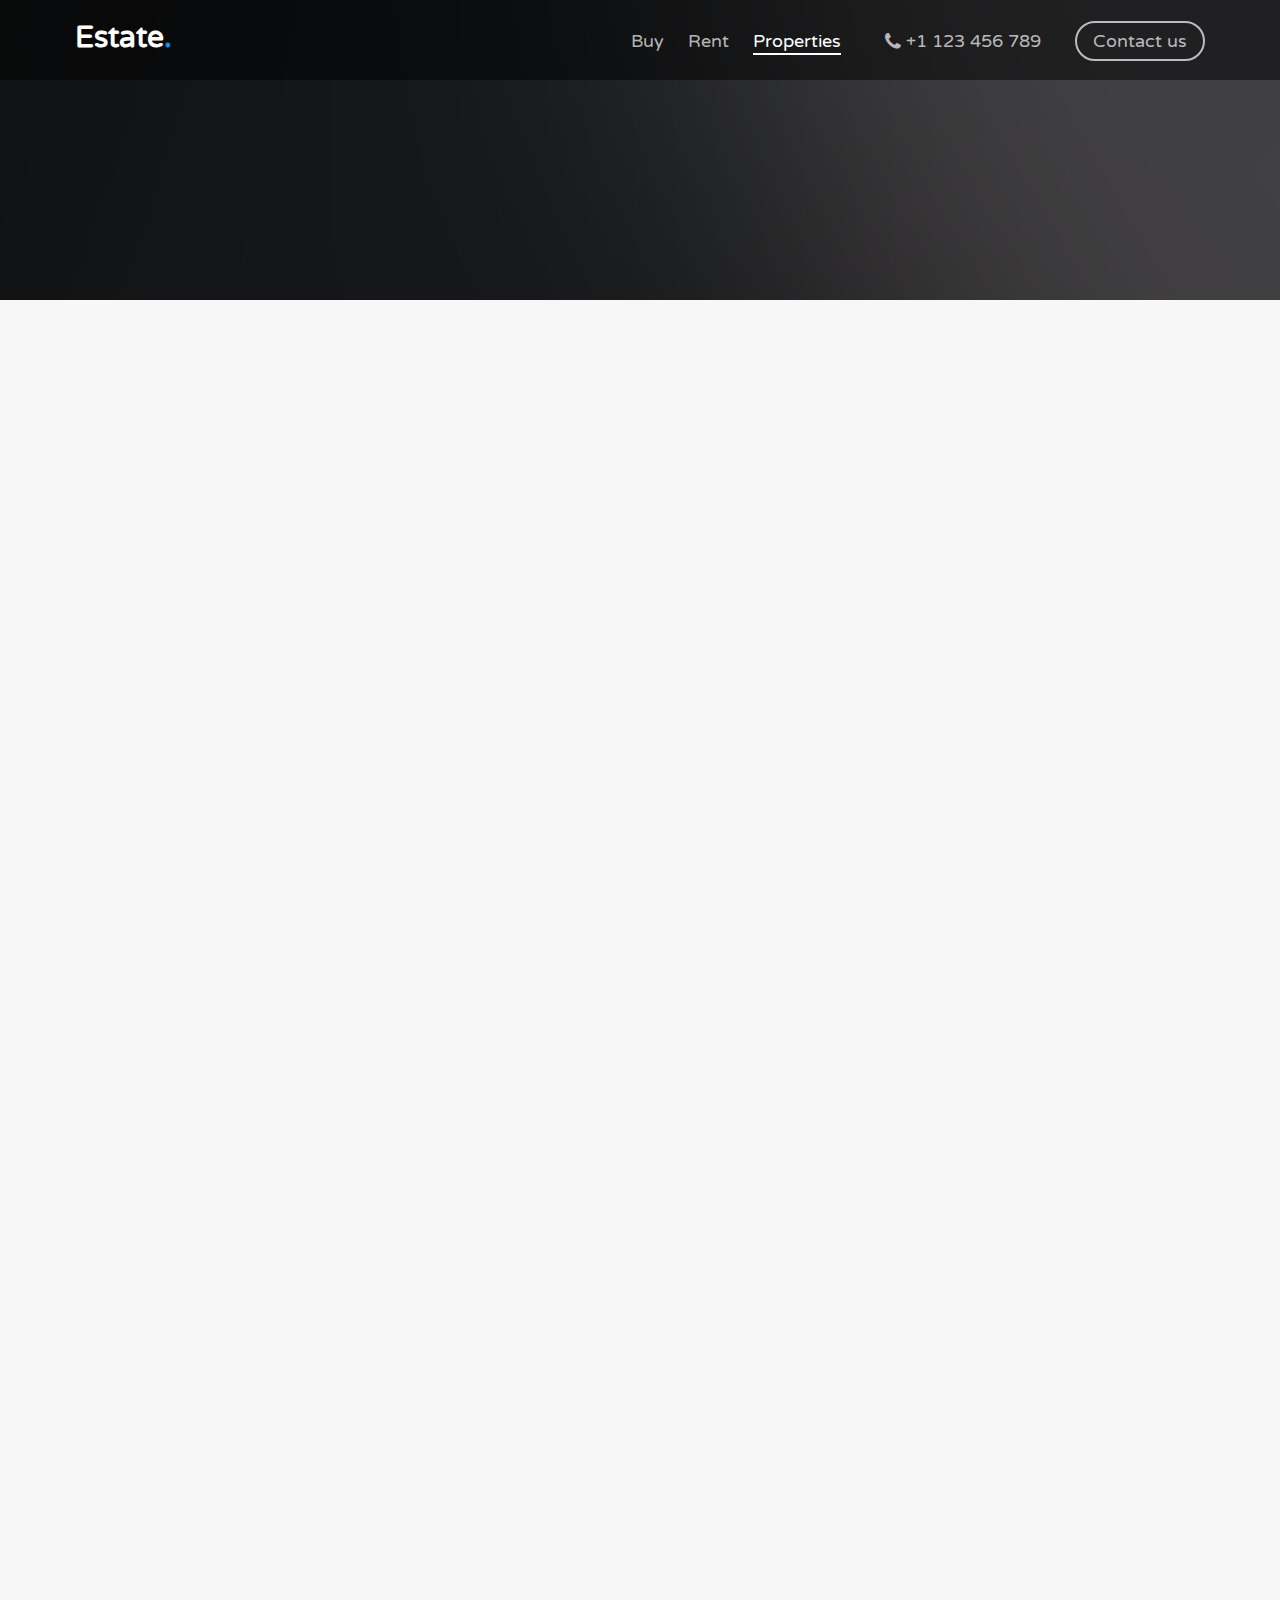
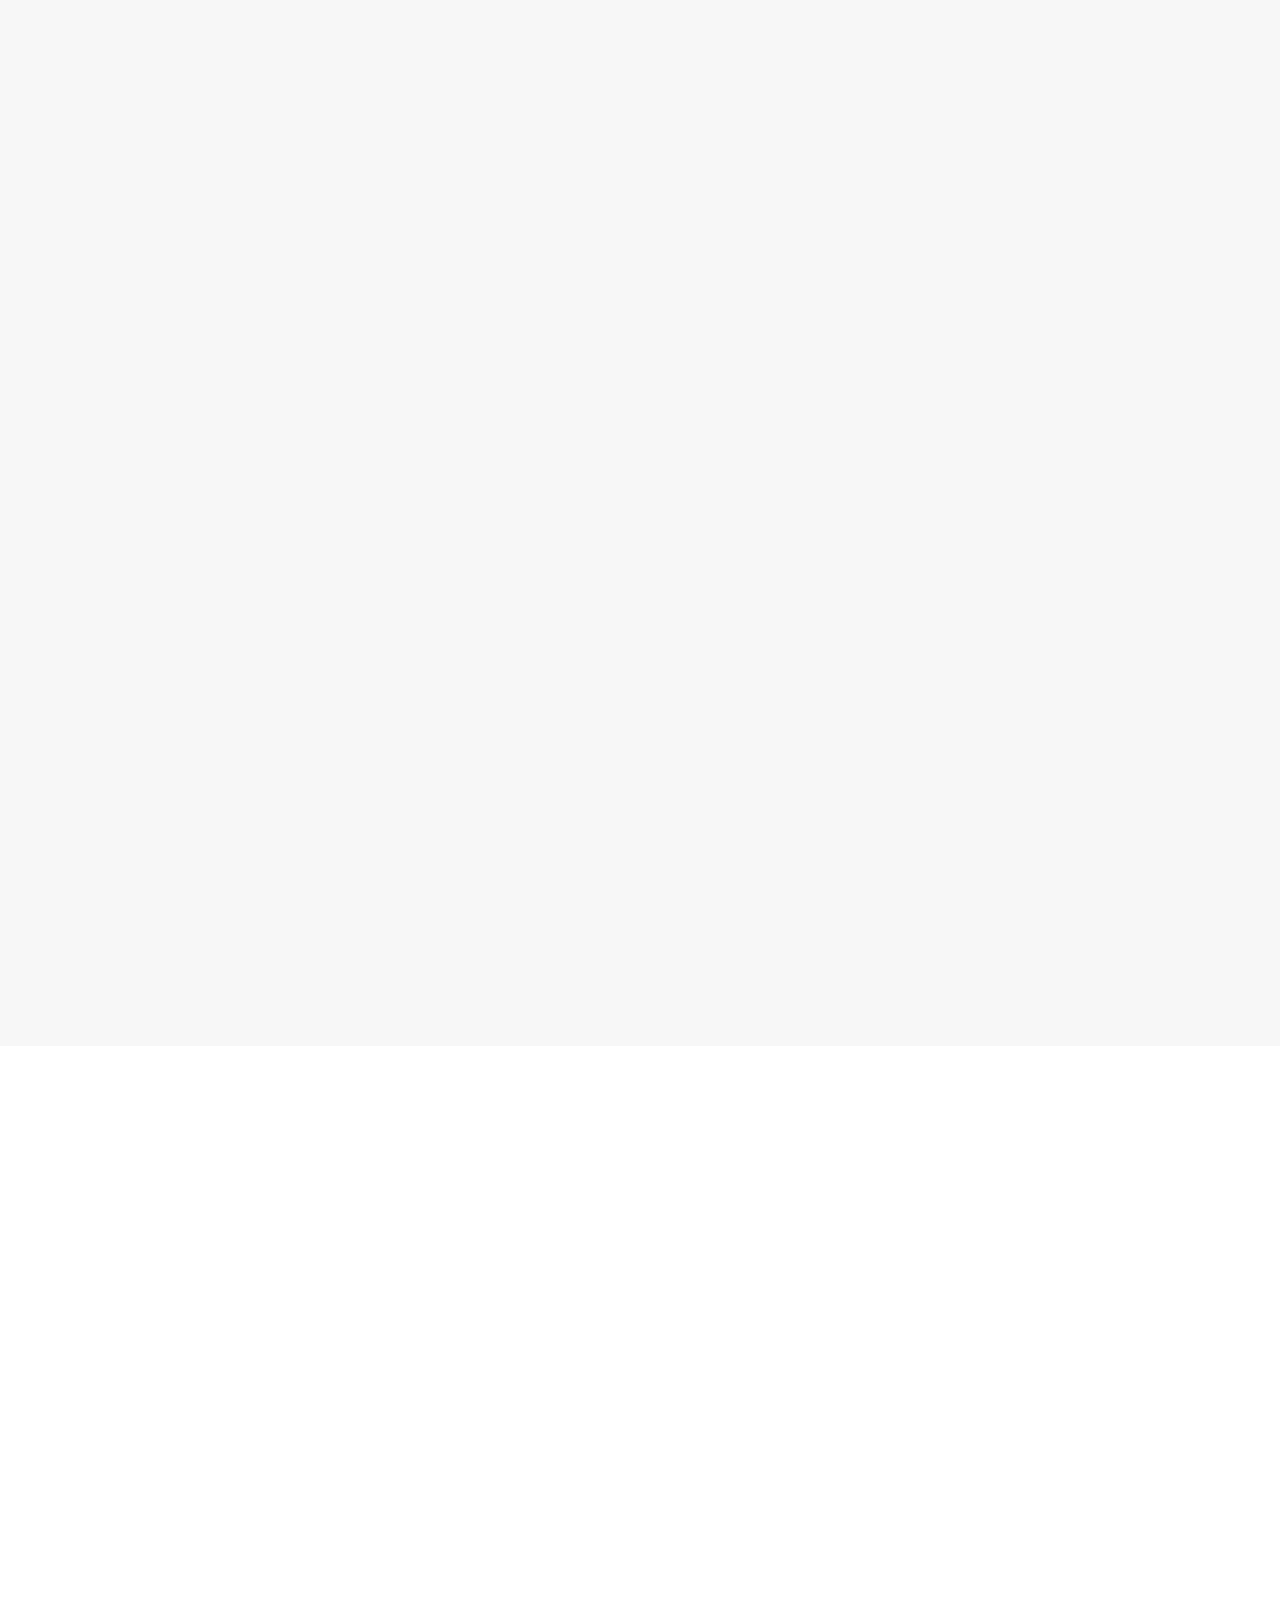
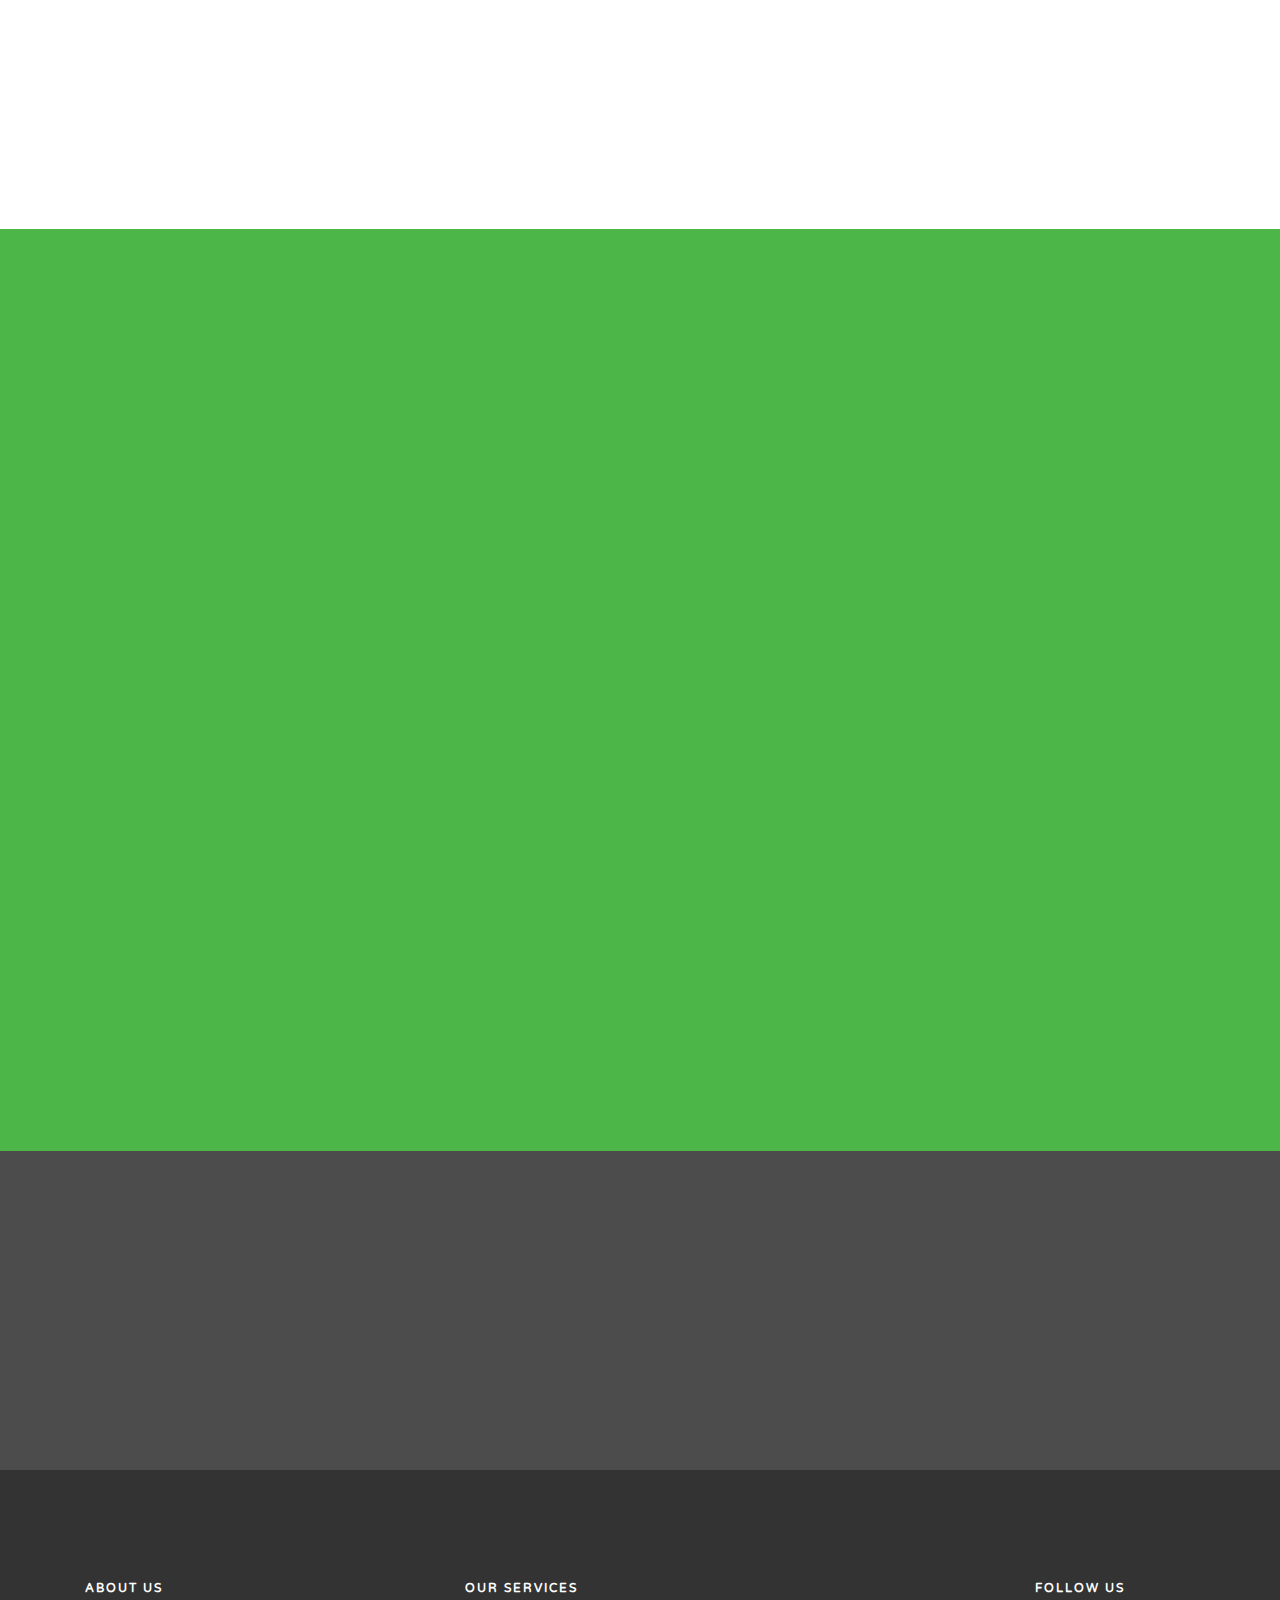
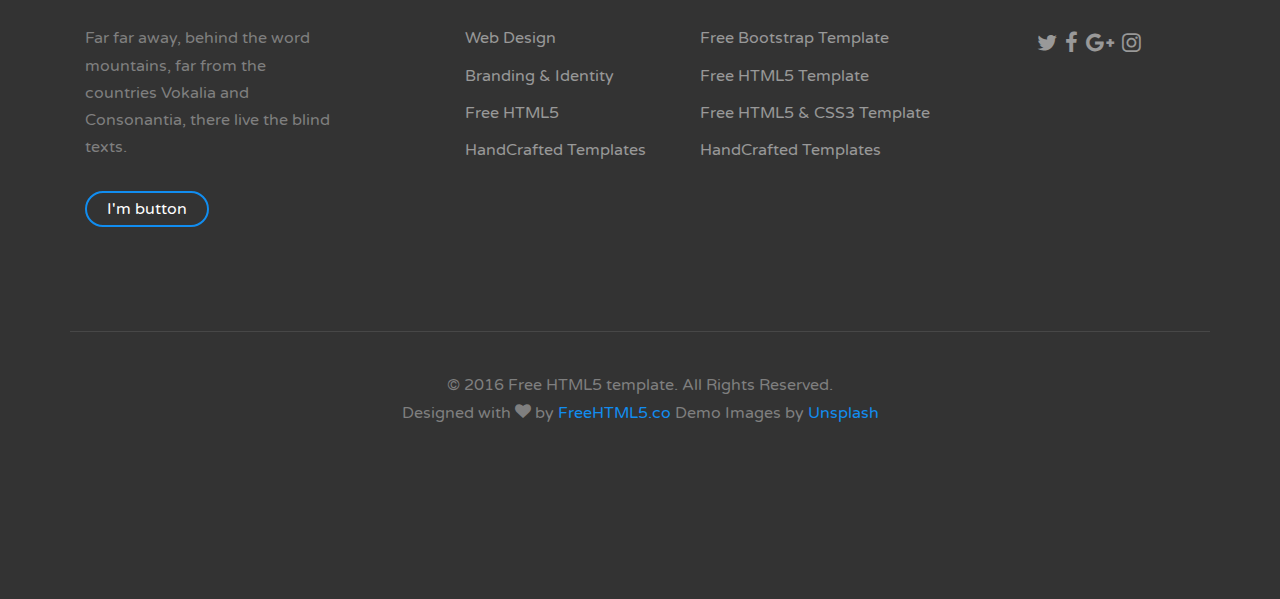
<file: properties.html>
<!DOCTYPE html>
<!--[if lt IE 7]>      <html class="no-js lt-ie9 lt-ie8 lt-ie7"> <![endif]-->
<!--[if IE 7]>         <html class="no-js lt-ie9 lt-ie8"> <![endif]-->
<!--[if IE 8]>         <html class="no-js lt-ie9"> <![endif]-->
<!--[if gt IE 8]><!--> <html class="no-js"> <!--<![endif]-->
	<head>
	<meta charset="utf-8">
	<meta http-equiv="X-UA-Compatible" content="IE=edge">
	<title>Estate &mdash; Free HTML5 Bootstrap Website Template by FreeHTML5.co</title>
	<meta name="viewport" content="width=device-width, initial-scale=1">
	<meta name="description" content="Free HTML5 Website Template by FreeHTML5.co" />
	<meta name="keywords" content="free website templates, free html5, free template, free bootstrap, free website template, html5, css3, mobile first, responsive" />
	<meta name="author" content="FreeHTML5.co" />

  <!-- 
	//////////////////////////////////////////////////////

	FREE HTML5 TEMPLATE 
	DESIGNED & DEVELOPED by FreeHTML5.co
		
	Website: 		http://freehtml5.co/
	Email: 			info@freehtml5.co
	Twitter: 		http://twitter.com/fh5co
	Facebook: 		https://www.facebook.com/fh5co

	//////////////////////////////////////////////////////
	 -->

  	<!-- Facebook and Twitter integration -->
	<meta property="og:title" content=""/>
	<meta property="og:image" content=""/>
	<meta property="og:url" content=""/>
	<meta property="og:site_name" content=""/>
	<meta property="og:description" content=""/>
	<meta name="twitter:title" content="" />
	<meta name="twitter:image" content="" />
	<meta name="twitter:url" content="" />
	<meta name="twitter:card" content="" />

	<!-- Place favicon.ico and apple-touch-icon.png in the root directory -->
	<link rel="shortcut icon" href="favicon.ico">
	<link href='https://fonts.googleapis.com/css?family=Varela+Round' rel='stylesheet' type='text/css'>
	<!-- <link href='https://fonts.googleapis.com/css?family=Open+Sans:400,300,600,400italic,700' rel='stylesheet' type='text/css'> -->
	
	<!-- Animate.css -->
	<link rel="stylesheet" href="css/animate.css">
	<!-- Icomoon Icon Fonts-->
	<link rel="stylesheet" href="css/icomoon.css">
	<!-- Bootstrap  -->
	<link rel="stylesheet" href="css/bootstrap.css">
	<!-- Flexslider  -->
	<link rel="stylesheet" href="css/flexslider.css">
	<!-- Theme style  -->
	<link rel="stylesheet" href="css/style.css">

	<!-- Modernizr JS -->
	<script src="js/modernizr-2.6.2.min.js"></script>
	<!-- FOR IE9 below -->
	<!--[if lt IE 9]>
	<script src="js/respond.min.js"></script>
	<![endif]-->

	</head>
	<body>
	
	
	<div id="fh5co-page">
	<header id="fh5co-header" role="banner">
		<div class="container">
			<div class="row">
				<div class="header-inner">
					<h1><a href="index.html">Estate<span>.</span></a></h1>
					<nav role="navigation">
						<ul>
							<li><a href="buy.html">Buy</a></li>
							<li><a href="rent.html">Rent</a></li>
							<li class="active"><a href="properties.html">Properties</a></li>
							<li class="call"><a href="tel://123456789"><i class="icon-phone"></i> +1 123 456 789</a></li>
							<li class="cta"><a href="contact.html">Contact us</a></li>
						</ul>
					</nav>
				</div>
			</div>
		</div>
	</header>

	<div class="fh5co-page-title" style="background-image: url(images/slide_6.jpg);">
		<div class="overlay"></div>
		<div class="container">
			<div class="row">
				<div class="col-md-12 animate-box">
					<h1><span class="colored">All</span> Properties</h1>
				</div>
			</div>
		</div>
	</div>
	<div id="best-deal">
		<div class="container">
			<div class="row">
				<div class="col-md-8 col-md-offset-2 text-center fh5co-heading animate-box" data-animate-effect="fadeIn">
					<h2>We are Offering the Best Real Estate Deals</h2>
					<p>Far far away, behind the word mountains, far from the countries Vokalia and Consonantia, there live the blind texts. </p>
				</div>
				
				<div class="col-md-4 item-block animate-box" data-animate-effect="fadeIn">


					<div class="fh5co-property">
						<figure>
							<img src="images/slide_3.jpg" alt="Free Website Templates FreeHTML5.co" class="img-responsive">
							<a href="#" class="tag">For Sale</a>
						</figure>
						<div class="fh5co-property-innter">
							<h3><a href="#">Villa In Hialeah, Dade County</a></h3>
							<div class="price-status">
		                 	<span class="price">$540,000 </span>
		               </div>
		               <p>Lorem ipsum dolor sit amet consectetur adipisicing elit. Neque dicta magni amet atque doloremque velit unde adipisci omnis hic quaerat.</p>
	            	</div>
	            	<p class="fh5co-property-specification">
	            		<span><strong>3500</strong> Sq Ft</span>  <span><strong>3</strong> Beds</span>  <span><strong>3.5</strong> Baths</span>  <span><strong>2</strong> Garages</span>
	            	</p>
					</div>

					
				</div>
				<div class="col-md-4 item-block animate-box" data-animate-effect="fadeIn">

					<div class="fh5co-property">
						<figure>
							<img src="images/slide_2.jpg" alt="Free Website Templates FreeHTML5.co" class="img-responsive">
							<a href="#" class="tag">For Rent</a>
						</figure>
						<div class="fh5co-property-innter">
							<h3><a href="#">15 Apartments Of Type B</a></h3>
							<div class="price-status">
		                 	<span class="price">$2,000<span class="per">/month</span> </span>
		               </div>
		               <p>Lorem ipsum dolor sit amet consectetur adipisicing elit. Neque dicta magni amet atque doloremque velit unde adipisci omnis hic quaerat.</p>
	            	</div>
	            	<p class="fh5co-property-specification">
	            		<span><strong>3500</strong> Sq Ft</span>  <span><strong>3</strong> Beds</span>  <span><strong>3.5</strong> Baths</span>  <span><strong>2</strong> Garages</span>
	            	</p>
					</div>
					
				</div>
				<div class="col-md-4 item-block animate-box" data-animate-effect="fadeIn">

					<div class="fh5co-property">
						<figure>
							<img src="images/slide_1.jpg" alt="Free Website Templates FreeHTML5.co" class="img-responsive">
							<a href="#" class="tag">For Sale</a>
						</figure>
						<div class="fh5co-property-innter">
							<h3><a href="#">401 Biscayne Boulevard, Miami</a></h3>
							<div class="price-status">
		                 	<span class="price">$1,540,000</span>
		               </div>
		               <p>Lorem ipsum dolor sit amet consectetur adipisicing elit. Neque dicta magni amet atque doloremque velit unde adipisci omnis hic quaerat.</p>
	            	</div>
	            	<p class="fh5co-property-specification">
	            		<span><strong>3500</strong> Sq Ft</span>  <span><strong>3</strong> Beds</span>  <span><strong>3.5</strong> Baths</span>  <span><strong>2</strong> Garages</span>
	            	</p>
					</div>
				</div>

				<div class="col-md-4 item-block animate-box" data-animate-effect="fadeIn">


					<div class="fh5co-property">
						<figure>
							<img src="images/slide_4.jpg" alt="Free Website Templates FreeHTML5.co" class="img-responsive">
							<a href="#" class="tag">For Sale</a>
						</figure>
						<div class="fh5co-property-innter">
							<h3><a href="#">Villa In Hialeah, Dade County</a></h3>
							<div class="price-status">
		                 	<span class="price">$540,000 </span>
		               </div>
		               <p>Lorem ipsum dolor sit amet consectetur adipisicing elit. Neque dicta magni amet atque doloremque velit unde adipisci omnis hic quaerat.</p>
	            	</div>
	            	<p class="fh5co-property-specification">
	            		<span><strong>3500</strong> Sq Ft</span>  <span><strong>3</strong> Beds</span>  <span><strong>3.5</strong> Baths</span>  <span><strong>2</strong> Garages</span>
	            	</p>
					</div>

					
				</div>
				<div class="col-md-4 item-block animate-box" data-animate-effect="fadeIn">

					<div class="fh5co-property">
						<figure>
							<img src="images/slide_5.jpg" alt="Free Website Templates FreeHTML5.co" class="img-responsive">
							<a href="#" class="tag">For Rent</a>
						</figure>
						<div class="fh5co-property-innter">
							<h3><a href="#">15 Apartments Of Type B</a></h3>
							<div class="price-status">
		                 	<span class="price">$2,000<span class="per">/month</span> </span>
		               </div>
		               <p>Lorem ipsum dolor sit amet consectetur adipisicing elit. Neque dicta magni amet atque doloremque velit unde adipisci omnis hic quaerat.</p>
	            	</div>
	            	<p class="fh5co-property-specification">
	            		<span><strong>3500</strong> Sq Ft</span>  <span><strong>3</strong> Beds</span>  <span><strong>3.5</strong> Baths</span>  <span><strong>2</strong> Garages</span>
	            	</p>
					</div>
					
				</div>
				<div class="col-md-4 item-block animate-box" data-animate-effect="fadeIn">

					<div class="fh5co-property">
						<figure>
							<img src="images/slide_6.jpg" alt="Free Website Templates FreeHTML5.co" class="img-responsive">
							<a href="#" class="tag">For Sale</a>
						</figure>
						<div class="fh5co-property-innter">
							<h3><a href="#">401 Biscayne Boulevard, Miami</a></h3>
							<div class="price-status">
		                 	<span class="price">$1,540,000</span>
		               </div>
		               <p>Lorem ipsum dolor sit amet consectetur adipisicing elit. Neque dicta magni amet atque doloremque velit unde adipisci omnis hic quaerat.</p>
	            	</div>
	            	<p class="fh5co-property-specification">
	            		<span><strong>3500</strong> Sq Ft</span>  <span><strong>3</strong> Beds</span>  <span><strong>3.5</strong> Baths</span>  <span><strong>2</strong> Garages</span>
	            	</p>
					</div>
				</div>

				<div class="col-md-4 item-block animate-box" data-animate-effect="fadeIn">


					<div class="fh5co-property">
						<figure>
							<img src="images/slide_3.jpg" alt="Free Website Templates FreeHTML5.co" class="img-responsive">
							<a href="#" class="tag">For Sale</a>
						</figure>
						<div class="fh5co-property-innter">
							<h3><a href="#">Villa In Hialeah, Dade County</a></h3>
							<div class="price-status">
		                 	<span class="price">$540,000 </span>
		               </div>
		               <p>Lorem ipsum dolor sit amet consectetur adipisicing elit. Neque dicta magni amet atque doloremque velit unde adipisci omnis hic quaerat.</p>
	            	</div>
	            	<p class="fh5co-property-specification">
	            		<span><strong>3500</strong> Sq Ft</span>  <span><strong>3</strong> Beds</span>  <span><strong>3.5</strong> Baths</span>  <span><strong>2</strong> Garages</span>
	            	</p>
					</div>

					
				</div>
				<div class="col-md-4 item-block animate-box" data-animate-effect="fadeIn">

					<div class="fh5co-property">
						<figure>
							<img src="images/slide_2.jpg" alt="Free Website Templates FreeHTML5.co" class="img-responsive">
							<a href="#" class="tag">For Rent</a>
						</figure>
						<div class="fh5co-property-innter">
							<h3><a href="#">15 Apartments Of Type B</a></h3>
							<div class="price-status">
		                 	<span class="price">$2,000<span class="per">/month</span> </span>
		               </div>
		               <p>Lorem ipsum dolor sit amet consectetur adipisicing elit. Neque dicta magni amet atque doloremque velit unde adipisci omnis hic quaerat.</p>
	            	</div>
	            	<p class="fh5co-property-specification">
	            		<span><strong>3500</strong> Sq Ft</span>  <span><strong>3</strong> Beds</span>  <span><strong>3.5</strong> Baths</span>  <span><strong>2</strong> Garages</span>
	            	</p>
					</div>
					
				</div>
				<div class="col-md-4 item-block animate-box" data-animate-effect="fadeIn">

					<div class="fh5co-property">
						<figure>
							<img src="images/slide_1.jpg" alt="Free Website Templates FreeHTML5.co" class="img-responsive">
							<a href="#" class="tag">For Sale</a>
						</figure>
						<div class="fh5co-property-innter">
							<h3><a href="#">401 Biscayne Boulevard, Miami</a></h3>
							<div class="price-status">
		                 	<span class="price">$1,540,000</span>
		               </div>
		               <p>Lorem ipsum dolor sit amet consectetur adipisicing elit. Neque dicta magni amet atque doloremque velit unde adipisci omnis hic quaerat.</p>
	            	</div>
	            	<p class="fh5co-property-specification">
	            		<span><strong>3500</strong> Sq Ft</span>  <span><strong>3</strong> Beds</span>  <span><strong>3.5</strong> Baths</span>  <span><strong>2</strong> Garages</span>
	            	</p>
					</div>
				</div>


			</div>
			<div class="row">
				<div class="col-md-12 text-center animate-box" data-animate-effect="fadeIn">
					<nav>
					  <ul class="pagination">
					    <li class="disabled">
					      <a href="#" aria-label="Previous">
					        <span aria-hidden="true">&laquo;</span>
					      </a>
					    </li>
					    <li class="active"><a href="#">1</a></li>
					    <li><a href="#">2</a></li>
					    <li><a href="#">3</a></li>
					    <li><a href="#">4</a></li>
					    <li><a href="#">5</a></li>
					    <li>
					      <a href="#" aria-label="Next">
					        <span aria-hidden="true">&raquo;</span>
					      </a>
					    </li>
					  </ul>
					</nav>
				</div>
			</div>
		</div>
	</div>

	<div id="fh5co-testimonial">
		<div class="container">
			<div class="row">
				<div class="col-md-6 col-md-offset-3 text-center fh5co-heading animate-box" data-animate-effect="fadeIn">
					<h2>Happy Clients</h2>
					<p>Far far away, behind the word mountains, far from the countries Vokalia and Consonantia, there live the blind texts. </p>
				</div>
				<div class="col-md-4 text-center item-block animate-box" data-animate-effect="fadeIn">
					<blockquote>
						<p>&ldquo; She packed her seven versalia, put her initial into the belt and made herself on the way. When she reached the first hills of the Italic Mountains, she had a last view back on the skyline of her hometown Bookmarksgrove, the headline of. &rdquo;</p>
						<p><span class="fh5co-author"><cite>Jason Davidson</cite></span><i class="icon twitter-color icon-twitter pull-right"></i></p>

					</blockquote>
				</div>
				<div class="col-md-4 text-center item-block animate-box" data-animate-effect="fadeIn">
					<blockquote>
						<p>&ldquo; Alphabet Village and the subline of her own road, the Line Lane. Pityful a rethoric question ran over her cheek, then she continued her way. She had a last view back on the skyline of her hometown Bookmarksgrove, the headline of. &rdquo;</p>
						<p><span class="fh5co-author"><cite>Kyle Smith</cite></span><i class="icon googleplus-color icon-google-plus pull-right"></i></p>
					</blockquote>
				</div>
				<div class="col-md-4 text-center item-block animate-box" data-animate-effect="fadeIn">
						
					<blockquote>
						<p>&ldquo; The Big Oxmox advised her not to do so, because there were thousands of bad Commas, wild Question Marks and devious Semikoli, but the Little Blind Text didn’t listen. S	he had a last view back on the skyline of her hometown Bookmarksgrove. &rdquo;</p>
						<p><span class="fh5co-author"><cite>Rick Cook</cite></span><i class="icon facebook-color icon-facebook pull-right"></i></p>
					</blockquote>
				</div>
			</div>
		</div>
	</div>


	<div id="fh5co-agents">
		<div class="container">
			<div class="row">
				<div class="col-md-6 col-md-offset-3 text-center fh5co-heading white animate-box" data-animate-effect="fadeIn">
					<h2>Our Trusted Agents</h2>
					<p>Far far away, behind the word mountains, far from the countries Vokalia and Consonantia, there live the blind texts. </p>
				</div>
				<div class="col-md-4 text-center item-block animate-box" data-animate-effect="fadeIn">

					<div class="fh5co-agent">
						<figure>
							<img src="images/testimonial_person2.jpg" alt="Free Website Template by FreeHTML5.co">
						</figure>
						<h3>John Doe</h3>
						<p>Veniam laudantium rem odio quod, beatae voluptates natus animi fugiat provident voluptatibus. Debitis assumenda, possimus ducimus omnis.</p>
						<p><a href="#" class="btn btn-primary btn-outline">Contact Me</a></p>
					</div>
					
				</div>
				<div class="col-md-4 text-center item-block animate-box" data-animate-effect="fadeIn">
					<div class="fh5co-agent">
						<figure>
							<img src="images/testimonial_person3.jpg" alt="Free Website Template by FreeHTML5.co">
						</figure>
						<h3>John Doe</h3>
						<p>Veniam laudantium rem odio quod, beatae voluptates natus animi fugiat provident voluptatibus. Debitis assumenda, possimus ducimus omnis.</p>
						<p><a href="#" class="btn btn-primary btn-outline">Contact Me</a></p>
					</div>
				</div>
				<div class="col-md-4 text-center item-block animate-box" data-animate-effect="fadeIn">
					<div class="fh5co-agent">
						<figure>
							<img src="images/testimonial_person4.jpg" alt="Free Website Template by FreeHTML5.co">
						</figure>
						<h3>John Doe</h3>
						<p>Veniam laudantium rem odio quod, beatae voluptates natus animi fugiat provident voluptatibus. Debitis assumenda, possimus ducimus omnis.</p>
						<p><a href="#" class="btn btn-primary btn-outline">Contact Me</a></p>
					</div>
				</div>
			</div>
		</div>
	</div>
	

	

	<div class="fh5co-cta" style="background-image: url(images/slide_4.jpg);">
		<div class="overlay"></div>
		<div class="container">
			<div class="col-md-12 text-center animate-box">
				<h3>We Try To Update The Site Everyday</h3>
				<p><a href="#" class="btn btn-primary btn-outline with-arrow">Get started now! <i class="icon-arrow-right"></i></a></p>
			</div>
		</div>
	</div>

	
	<footer id="fh5co-footer" role="contentinfo">
	
		<div class="container">
			<div class="col-md-3 col-sm-12 col-sm-push-0 col-xs-12 col-xs-push-0">
				<h3>About Us</h3>
				<p>Far far away, behind the word mountains, far from the countries Vokalia and Consonantia, there live the blind texts. </p>
				<p><a href="#" class="btn btn-primary btn-outline with-arrow btn-sm">I'm button <i class="icon-arrow-right"></i></a></p>
			</div>
			<div class="col-md-6 col-md-push-1 col-sm-12 col-sm-push-0 col-xs-12 col-xs-push-0">
				<h3>Our Services</h3>
				<ul class="float">
					<li><a href="#">Web Design</a></li>
					<li><a href="#">Branding &amp; Identity</a></li>
					<li><a href="#">Free HTML5</a></li>
					<li><a href="#">HandCrafted Templates</a></li>
				</ul>
				<ul class="float">
					<li><a href="#">Free Bootstrap Template</a></li>
					<li><a href="#">Free HTML5 Template</a></li>
					<li><a href="#">Free HTML5 &amp; CSS3 Template</a></li>
					<li><a href="#">HandCrafted Templates</a></li>
				</ul>

			</div>

			<div class="col-md-2 col-md-push-1 col-sm-12 col-sm-push-0 col-xs-12 col-xs-push-0">
				<h3>Follow Us</h3>
				<ul class="fh5co-social">
					<li><a href="#"><i class="icon-twitter"></i></a></li>
					<li><a href="#"><i class="icon-facebook"></i></a></li>
					<li><a href="#"><i class="icon-google-plus"></i></a></li>
					<li><a href="#"><i class="icon-instagram"></i></a></li>
				</ul>
			</div>
			
			
			<div class="col-md-12 fh5co-copyright text-center">
				<p>&copy; 2016 Free HTML5 template. All Rights Reserved. <span>Designed with <i class="icon-heart"></i> by <a href="http://freehtml5.co/" target="_blank">FreeHTML5.co</a> Demo Images by <a href="http://unsplash.com/" target="_blank">Unsplash</a></span></p>	
			</div>
			
		</div>
	</footer>
	</div>
	
	
	<!-- jQuery -->
	<script src="js/jquery.min.js"></script>
	<!-- jQuery Easing -->
	<script src="js/jquery.easing.1.3.js"></script>
	<!-- Bootstrap -->
	<script src="js/bootstrap.min.js"></script>
	<!-- Waypoints -->
	<script src="js/jquery.waypoints.min.js"></script>
	<!-- Flexslider -->
	<script src="js/jquery.flexslider-min.js"></script>

	<!-- MAIN JS -->
	<script src="js/main.js"></script>

	</body>
</html>
</file>
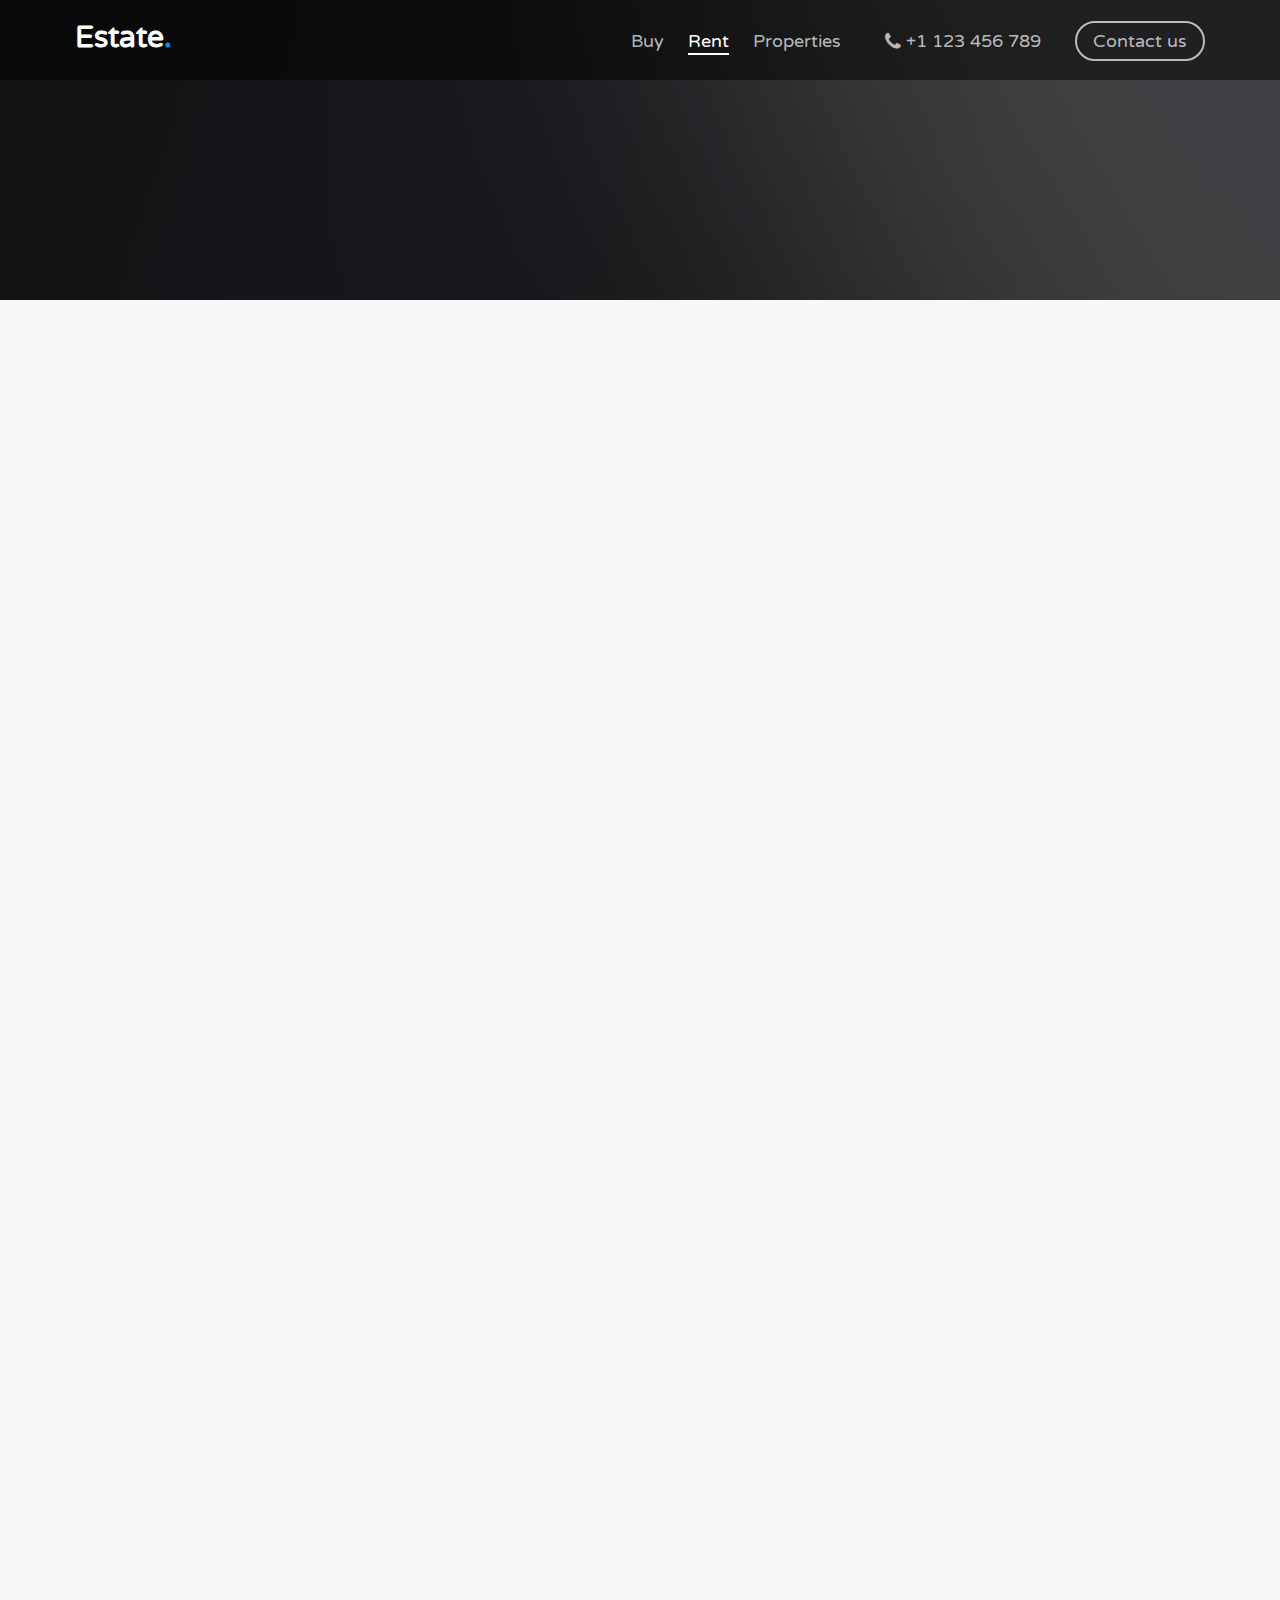
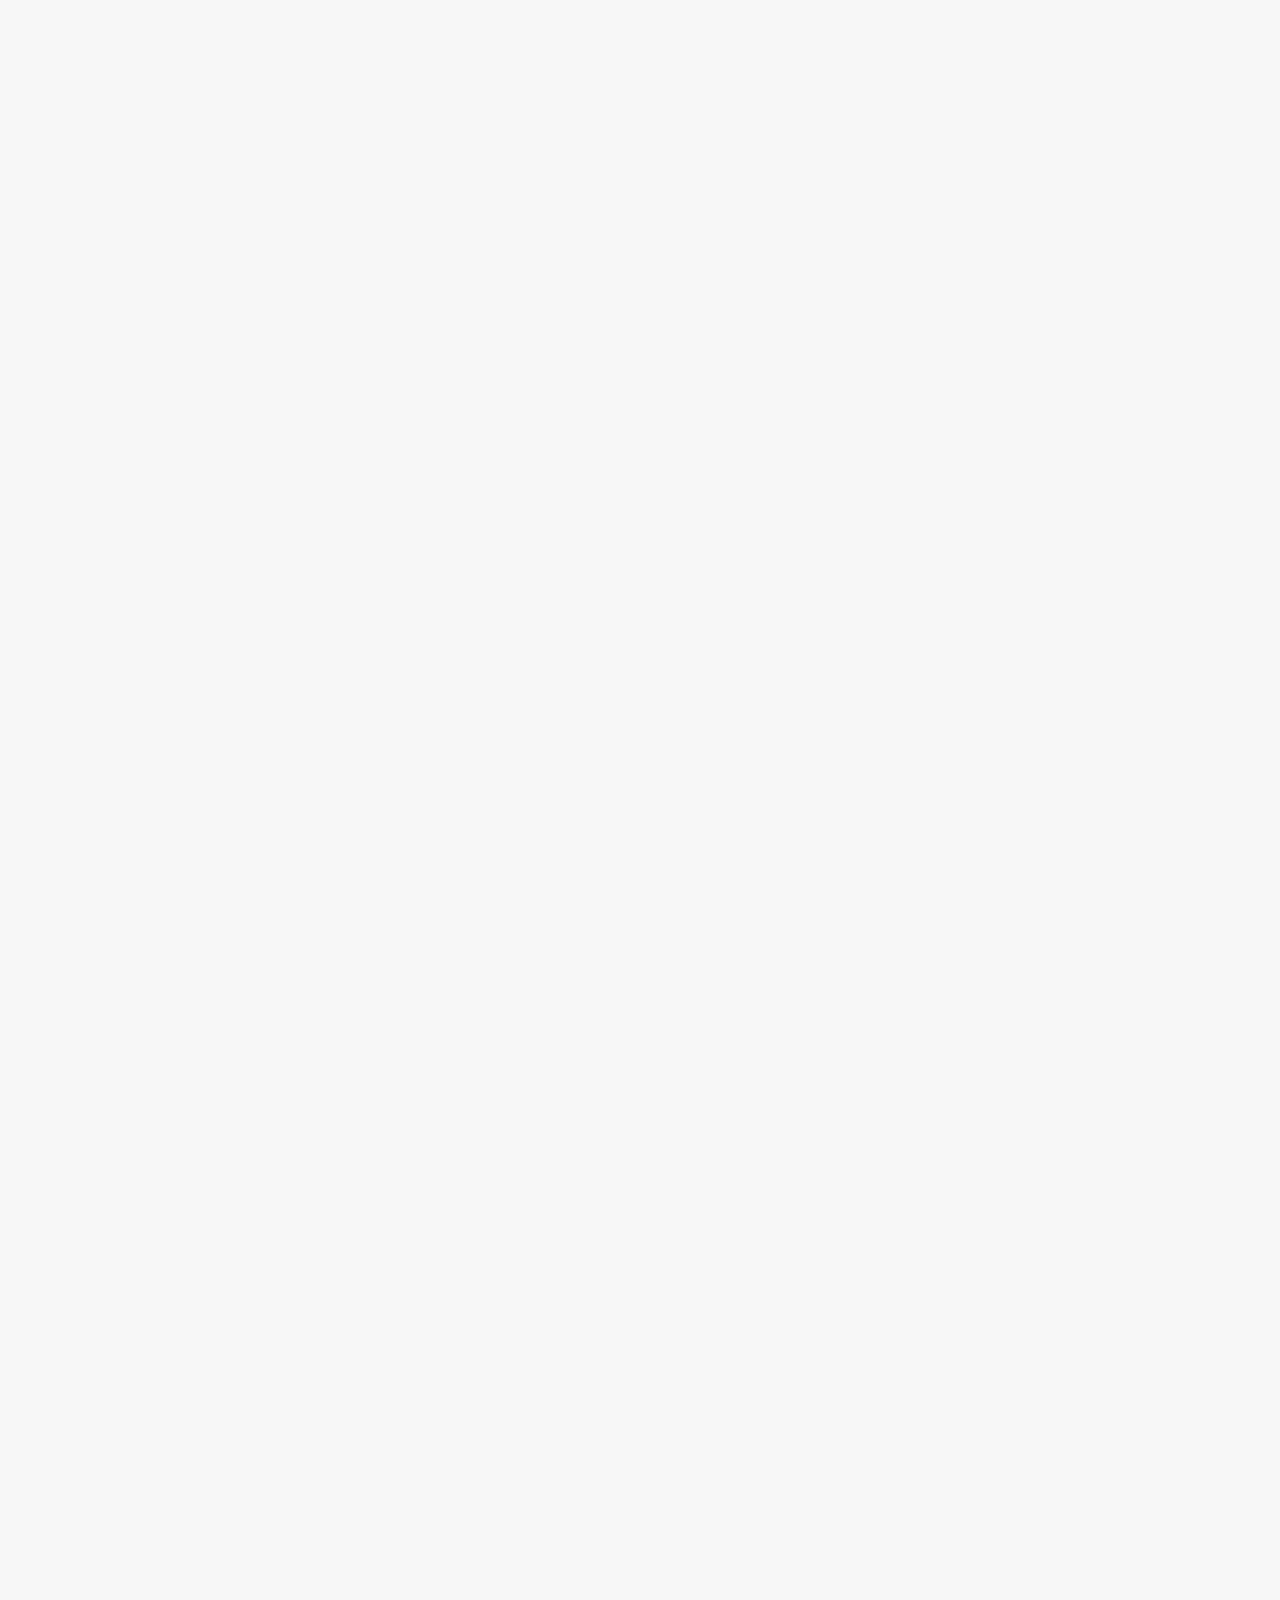
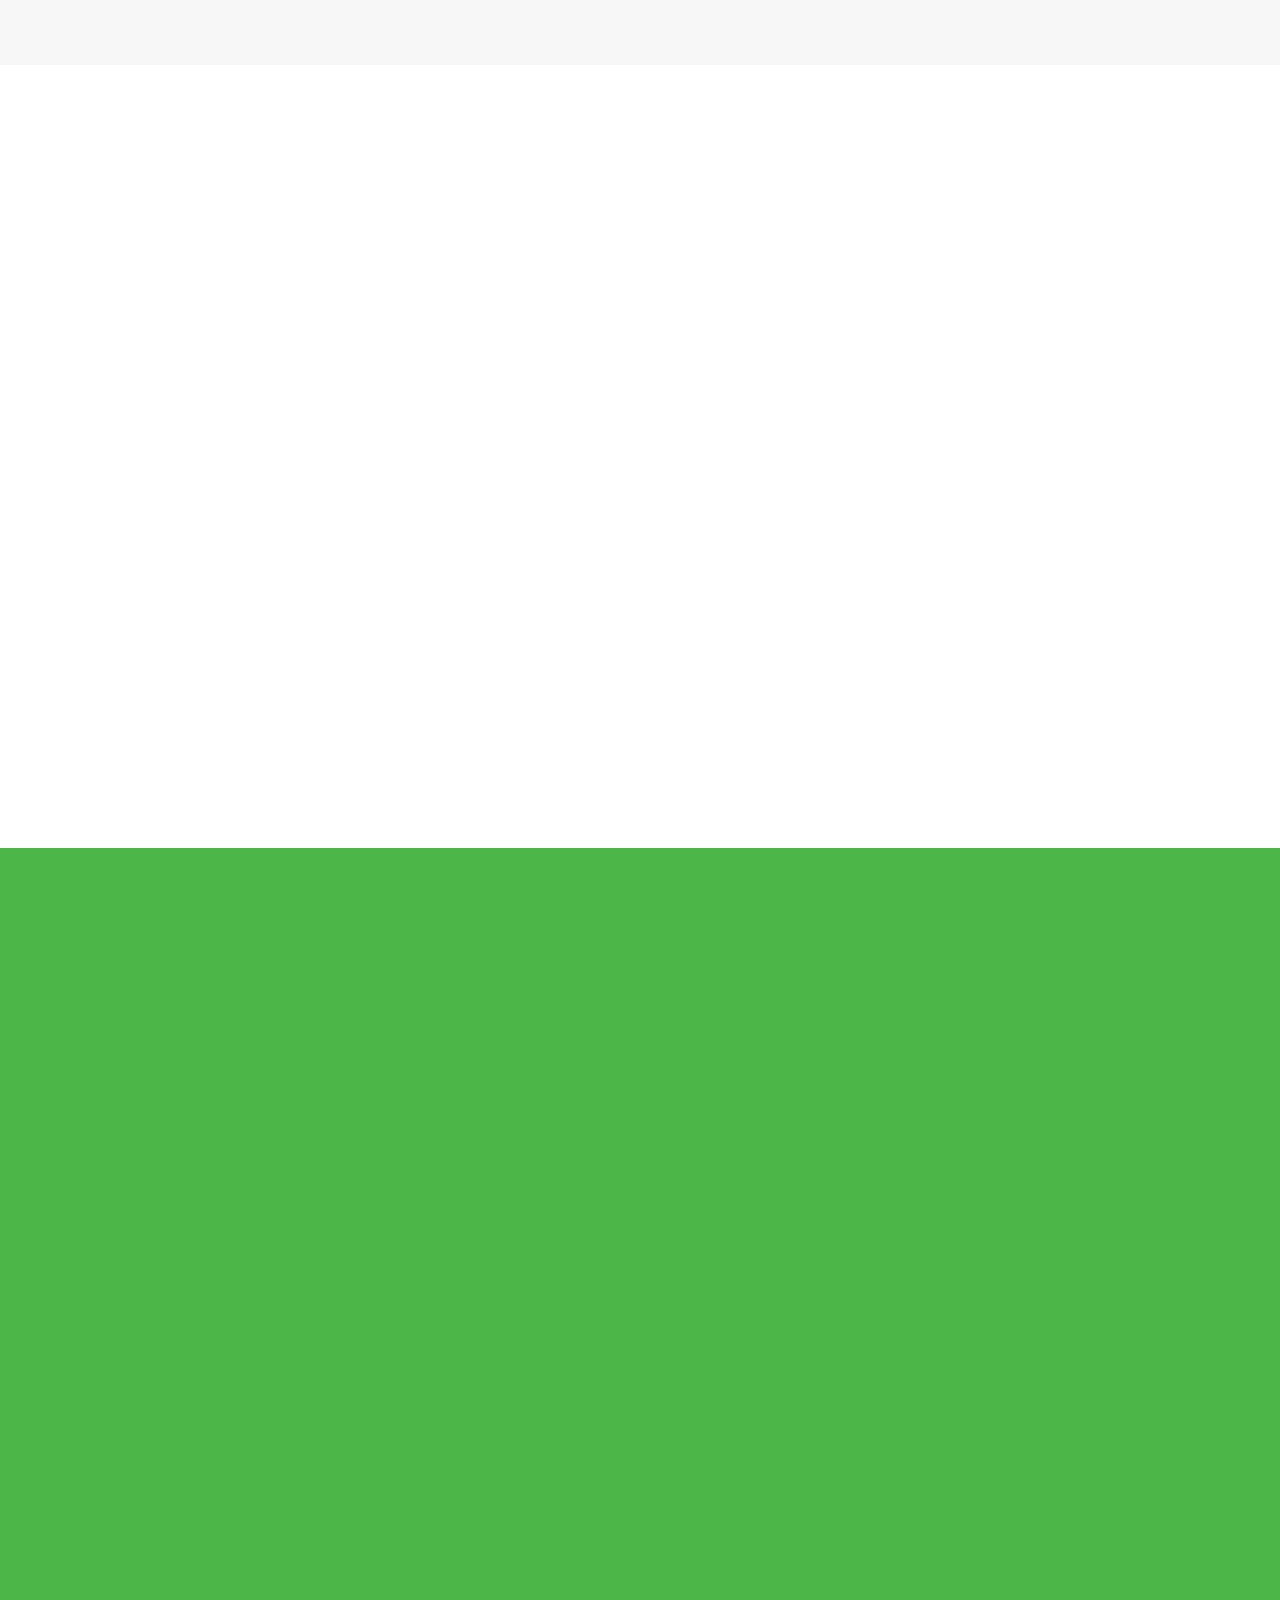
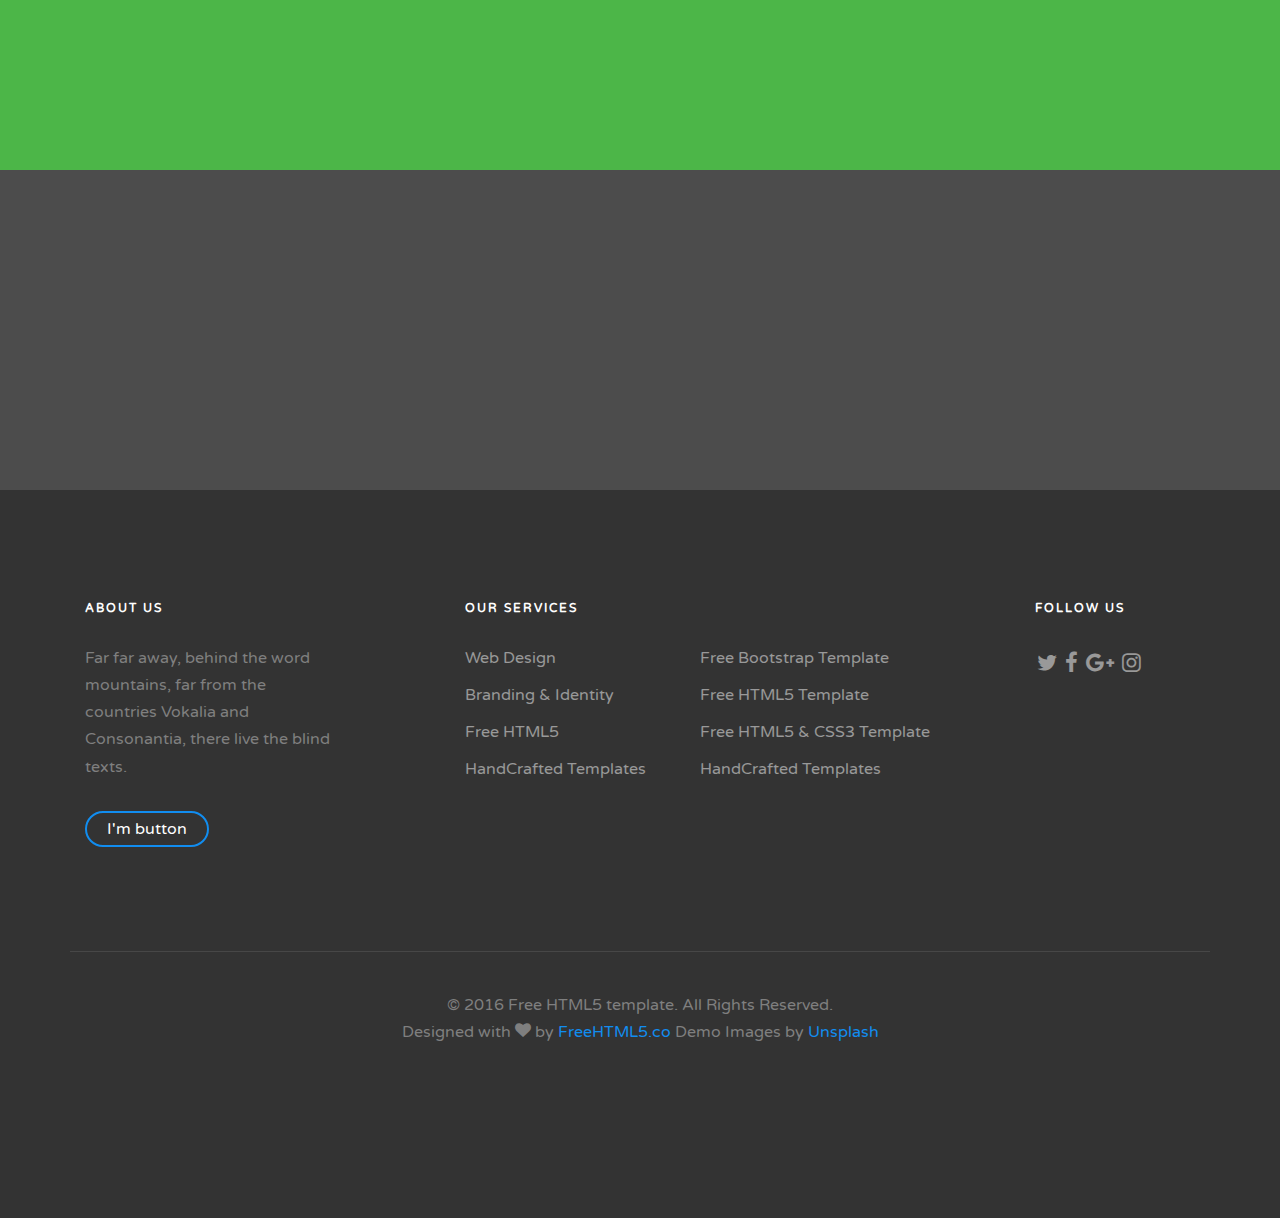
<file: rent.html>
<!DOCTYPE html>
<!--[if lt IE 7]>      <html class="no-js lt-ie9 lt-ie8 lt-ie7"> <![endif]-->
<!--[if IE 7]>         <html class="no-js lt-ie9 lt-ie8"> <![endif]-->
<!--[if IE 8]>         <html class="no-js lt-ie9"> <![endif]-->
<!--[if gt IE 8]><!--> <html class="no-js"> <!--<![endif]-->
	<head>
	<meta charset="utf-8">
	<meta http-equiv="X-UA-Compatible" content="IE=edge">
	<title>Estate &mdash; Free HTML5 Bootstrap Website Template by FreeHTML5.co</title>
	<meta name="viewport" content="width=device-width, initial-scale=1">
	<meta name="description" content="Free HTML5 Website Template by FreeHTML5.co" />
	<meta name="keywords" content="free website templates, free html5, free template, free bootstrap, free website template, html5, css3, mobile first, responsive" />
	<meta name="author" content="FreeHTML5.co" />

  <!-- 
	//////////////////////////////////////////////////////

	FREE HTML5 TEMPLATE 
	DESIGNED & DEVELOPED by FreeHTML5.co
		
	Website: 		http://freehtml5.co/
	Email: 			info@freehtml5.co
	Twitter: 		http://twitter.com/fh5co
	Facebook: 		https://www.facebook.com/fh5co

	//////////////////////////////////////////////////////
	 -->

  	<!-- Facebook and Twitter integration -->
	<meta property="og:title" content=""/>
	<meta property="og:image" content=""/>
	<meta property="og:url" content=""/>
	<meta property="og:site_name" content=""/>
	<meta property="og:description" content=""/>
	<meta name="twitter:title" content="" />
	<meta name="twitter:image" content="" />
	<meta name="twitter:url" content="" />
	<meta name="twitter:card" content="" />

	<!-- Place favicon.ico and apple-touch-icon.png in the root directory -->
	<link rel="shortcut icon" href="favicon.ico">
	<link href='https://fonts.googleapis.com/css?family=Varela+Round' rel='stylesheet' type='text/css'>
	<!-- <link href='https://fonts.googleapis.com/css?family=Open+Sans:400,300,600,400italic,700' rel='stylesheet' type='text/css'> -->
	
	<!-- Animate.css -->
	<link rel="stylesheet" href="css/animate.css">
	<!-- Icomoon Icon Fonts-->
	<link rel="stylesheet" href="css/icomoon.css">
	<!-- Bootstrap  -->
	<link rel="stylesheet" href="css/bootstrap.css">
	<!-- Flexslider  -->
	<link rel="stylesheet" href="css/flexslider.css">
	<!-- Theme style  -->
	<link rel="stylesheet" href="css/style.css">

	<!-- Modernizr JS -->
	<script src="js/modernizr-2.6.2.min.js"></script>
	<!-- FOR IE9 below -->
	<!--[if lt IE 9]>
	<script src="js/respond.min.js"></script>
	<![endif]-->

	</head>
	<body>

	<div id="fh5co-page">
	<header id="fh5co-header" role="banner">
		<div class="container">
			<div class="row">
				<div class="header-inner">
					<h1><a href="index.html">Estate<span>.</span></a></h1>
					<nav role="navigation">
						<ul>
							<li><a href="buy.html">Buy</a></li>
							<li class="active"><a href="rent.html">Rent</a></li>
							<li><a href="properties.html">Properties</a></li>
							<li class="call"><a href="tel://123456789"><i class="icon-phone"></i> +1 123 456 789</a></li>
							<li class="cta"><a href="contact.html">Contact us</a></li>
						</ul>
					</nav>
				</div>
			</div>
		</div>
	</header>

	<div class="fh5co-page-title" style="background-image: url(images/slide_6.jpg);">
		<div class="overlay"></div>
		<div class="container">
			<div class="row">
				<div class="col-md-12 animate-box">
					<h1><span class="colored">Rent</span> Properties</h1>
				</div>
			</div>
		</div>
	</div>
	<div id="best-deal">
		<div class="container">
			<div class="row">
				<div class="col-md-8 col-md-offset-2 text-center fh5co-heading animate-box" data-animate-effect="fadeIn">
					<h2>We are Offering the Best Real Estate Deals</h2>
					<p>Far far away, behind the word mountains, far from the countries Vokalia and Consonantia, there live the blind texts. </p>
				</div>
				<div class="col-md-4 item-block animate-box" data-animate-effect="fadeIn">
					<div class="fh5co-property">
						<figure>
							<img src="images/slide_3.jpg" alt="Free Website Templates FreeHTML5.co" class="img-responsive">
							<a href="#" class="tag">For Rent</a>
						</figure>
						<div class="fh5co-property-innter">
							<h3><a href="#">Villa In Hialeah, Dade County</a></h3>
							<div class="price-status">
		                 	<span class="price">$4,000 <span class="per">/Month</span></span>
		               </div>
		               <p>Lorem ipsum dolor sit amet consectetur adipisicing elit. Neque dicta magni amet atque doloremque velit unde adipisci omnis hic quaerat.</p>
	            	</div>
	            	<p class="fh5co-property-specification">
	            		<span><strong>3500</strong> Sq Ft</span>  <span><strong>3</strong> Beds</span>  <span><strong>3.5</strong> Baths</span>  <span><strong>2</strong> Garages</span>
	            	</p>
					</div>
				</div>

				<div class="col-md-4 item-block animate-box" data-animate-effect="fadeIn">

					<div class="fh5co-property">
						<figure>
							<img src="images/slide_2.jpg" alt="Free Website Templates FreeHTML5.co" class="img-responsive">
							<a href="#" class="tag">For Rent</a>
						</figure>
						<div class="fh5co-property-innter">
							<h3><a href="#">15 Apartments Of Type B</a></h3>
							<div class="price-status">
		                 	<span class="price">$2,000 <span class="per">/Month</span></span>
		               </div>
		               <p>Lorem ipsum dolor sit amet consectetur adipisicing elit. Neque dicta magni amet atque doloremque velit unde adipisci omnis hic quaerat.</p>
	            	</div>
	            	<p class="fh5co-property-specification">
	            		<span><strong>3500</strong> Sq Ft</span>  <span><strong>3</strong> Beds</span>  <span><strong>3.5</strong> Baths</span>  <span><strong>2</strong> Garages</span>
	            	</p>
					</div>
					
				</div>
				<div class="col-md-4 item-block animate-box" data-animate-effect="fadeIn">

					<div class="fh5co-property">
						<figure>
							<img src="images/slide_1.jpg" alt="Free Website Templates FreeHTML5.co" class="img-responsive">
							<a href="#" class="tag">For Rent</a>
						</figure>
						<div class="fh5co-property-innter">
							<h3><a href="#">401 Biscayne Boulevard, Miami</a></h3>
							<div class="price-status">
		                 	<span class="price">$1,000 <span class="per">/Month</span></span>
		               </div>
		               <p>Lorem ipsum dolor sit amet consectetur adipisicing elit. Neque dicta magni amet atque doloremque velit unde adipisci omnis hic quaerat.</p>
	            	</div>
	            	<p class="fh5co-property-specification">
	            		<span><strong>3500</strong> Sq Ft</span>  <span><strong>3</strong> Beds</span>  <span><strong>3.5</strong> Baths</span>  <span><strong>2</strong> Garages</span>
	            	</p>
					</div>
				</div>

				<div class="col-md-4 item-block animate-box" data-animate-effect="fadeIn">
					<div class="fh5co-property">
						<figure>
							<img src="images/slide_4.jpg" alt="Free Website Templates FreeHTML5.co" class="img-responsive">
							<a href="#" class="tag">For Rent</a>
						</figure>
						<div class="fh5co-property-innter">
							<h3><a href="#">Villa In Hialeah, Dade County</a></h3>
							<div class="price-status">
		                 	<span class="price">$5,500 <span class="per">/Month</span></span>
		               </div>
		               <p>Lorem ipsum dolor sit amet consectetur adipisicing elit. Neque dicta magni amet atque doloremque velit unde adipisci omnis hic quaerat.</p>
	            	</div>
	            	<p class="fh5co-property-specification">
	            		<span><strong>3500</strong> Sq Ft</span>  <span><strong>3</strong> Beds</span>  <span><strong>3.5</strong> Baths</span>  <span><strong>2</strong> Garages</span>
	            	</p>
					</div>
				</div>
				
				<div class="col-md-4 item-block animate-box" data-animate-effect="fadeIn">

					<div class="fh5co-property">
						<figure>
							<img src="images/slide_5.jpg" alt="Free Website Templates FreeHTML5.co" class="img-responsive">
							<a href="#" class="tag">For Rent</a>
						</figure>
						<div class="fh5co-property-innter">
							<h3><a href="#">15 Apartments Of Type B</a></h3>
							<div class="price-status">
		                 	<span class="price">$2,999 <span class="per">/Month</span></span>
		               </div>
		               <p>Lorem ipsum dolor sit amet consectetur adipisicing elit. Neque dicta magni amet atque doloremque velit unde adipisci omnis hic quaerat.</p>
	            	</div>
	            	<p class="fh5co-property-specification">
	            		<span><strong>3500</strong> Sq Ft</span>  <span><strong>3</strong> Beds</span>  <span><strong>3.5</strong> Baths</span>  <span><strong>2</strong> Garages</span>
	            	</p>
					</div>
					
				</div>
				<div class="col-md-4 item-block animate-box" data-animate-effect="fadeIn">

					<div class="fh5co-property">
						<figure>
							<img src="images/slide_6.jpg" alt="Free Website Templates FreeHTML5.co" class="img-responsive">
							<a href="#" class="tag">For Rent</a>
						</figure>
						<div class="fh5co-property-innter">
							<h3><a href="#">401 Biscayne Boulevard, Miami</a></h3>
							<div class="price-status">
		                 	<span class="price">$40,000 <span class="per">/Month</span></span>
		               </div>
		               <p>Lorem ipsum dolor sit amet consectetur adipisicing elit. Neque dicta magni amet atque doloremque velit unde adipisci omnis hic quaerat.</p>
	            	</div>
	            	<p class="fh5co-property-specification">
	            		<span><strong>3500</strong> Sq Ft</span>  <span><strong>3</strong> Beds</span>  <span><strong>3.5</strong> Baths</span>  <span><strong>2</strong> Garages</span>
	            	</p>
					</div>
				</div>


				<div class="col-md-4 item-block animate-box" data-animate-effect="fadeIn">
					<div class="fh5co-property">
						<figure>
							<img src="images/slide_3.jpg" alt="Free Website Templates FreeHTML5.co" class="img-responsive">
							<a href="#" class="tag">For Rent</a>
						</figure>
						<div class="fh5co-property-innter">
							<h3><a href="#">Villa In Hialeah, Dade County</a></h3>
							<div class="price-status">
		                 	<span class="price">$5,500 <span class="per">/Month</span></span>
		               </div>
		               <p>Lorem ipsum dolor sit amet consectetur adipisicing elit. Neque dicta magni amet atque doloremque velit unde adipisci omnis hic quaerat.</p>
	            	</div>
	            	<p class="fh5co-property-specification">
	            		<span><strong>3500</strong> Sq Ft</span>  <span><strong>3</strong> Beds</span>  <span><strong>3.5</strong> Baths</span>  <span><strong>2</strong> Garages</span>
	            	</p>
					</div>
				</div>

				<div class="col-md-4 item-block animate-box" data-animate-effect="fadeIn">

					<div class="fh5co-property">
						<figure>
							<img src="images/slide_2.jpg" alt="Free Website Templates FreeHTML5.co" class="img-responsive">
							<a href="#" class="tag">For Rent</a>
						</figure>
						<div class="fh5co-property-innter">
							<h3><a href="#">15 Apartments Of Type B</a></h3>
							<div class="price-status">
		                 	<span class="price">$2000 <span class="per">/Month</span></span>
		               </div>
		               <p>Lorem ipsum dolor sit amet consectetur adipisicing elit. Neque dicta magni amet atque doloremque velit unde adipisci omnis hic quaerat.</p>
	            	</div>
	            	<p class="fh5co-property-specification">
	            		<span><strong>3500</strong> Sq Ft</span>  <span><strong>3</strong> Beds</span>  <span><strong>3.5</strong> Baths</span>  <span><strong>2</strong> Garages</span>
	            	</p>
					</div>
					
				</div>
				<div class="col-md-4 item-block animate-box" data-animate-effect="fadeIn">

					<div class="fh5co-property">
						<figure>
							<img src="images/slide_1.jpg" alt="Free Website Templates FreeHTML5.co" class="img-responsive">
							<a href="#" class="tag">For Rent</a>
						</figure>
						<div class="fh5co-property-innter">
							<h3><a href="#">401 Biscayne Boulevard, Miami</a></h3>
							<div class="price-status">
		                 	<span class="price">$2,400 <span class="per">/Month</span></span>
		               </div>
		               <p>Lorem ipsum dolor sit amet consectetur adipisicing elit. Neque dicta magni amet atque doloremque velit unde adipisci omnis hic quaerat.</p>
	            	</div>
	            	<p class="fh5co-property-specification">
	            		<span><strong>3500</strong> Sq Ft</span>  <span><strong>3</strong> Beds</span>  <span><strong>3.5</strong> Baths</span>  <span><strong>2</strong> Garages</span>
	            	</p>
					</div>
				</div>

				<div class="col-md-4 item-block animate-box" data-animate-effect="fadeIn">
					<div class="fh5co-property">
						<figure>
							<img src="images/slide_4.jpg" alt="Free Website Templates FreeHTML5.co" class="img-responsive">
							<a href="#" class="tag">For Rent</a>
						</figure>
						<div class="fh5co-property-innter">
							<h3><a href="#">Villa In Hialeah, Dade County</a></h3>
							<div class="price-status">
		                 	<span class="price">$5,000 <span class="per">/Month</span></span>
		               </div>
		               <p>Lorem ipsum dolor sit amet consectetur adipisicing elit. Neque dicta magni amet atque doloremque velit unde adipisci omnis hic quaerat.</p>
	            	</div>
	            	<p class="fh5co-property-specification">
	            		<span><strong>3500</strong> Sq Ft</span>  <span><strong>3</strong> Beds</span>  <span><strong>3.5</strong> Baths</span>  <span><strong>2</strong> Garages</span>
	            	</p>
					</div>
				</div>
				
				<div class="col-md-4 item-block animate-box" data-animate-effect="fadeIn">

					<div class="fh5co-property">
						<figure>
							<img src="images/slide_5.jpg" alt="Free Website Templates FreeHTML5.co" class="img-responsive">
							<a href="#" class="tag">For Rent</a>
						</figure>
						<div class="fh5co-property-innter">
							<h3><a href="#">15 Apartments Of Type B</a></h3>
							<div class="price-status">
		                 	<span class="price">$2,000 <span class="per">/Month</span></span>
		               </div>
		               <p>Lorem ipsum dolor sit amet consectetur adipisicing elit. Neque dicta magni amet atque doloremque velit unde adipisci omnis hic quaerat.</p>
	            	</div>
	            	<p class="fh5co-property-specification">
	            		<span><strong>3500</strong> Sq Ft</span>  <span><strong>3</strong> Beds</span>  <span><strong>3.5</strong> Baths</span>  <span><strong>2</strong> Garages</span>
	            	</p>
					</div>
					
				</div>
				<div class="col-md-4 item-block animate-box" data-animate-effect="fadeIn">

					<div class="fh5co-property">
						<figure>
							<img src="images/slide_6.jpg" alt="Free Website Templates FreeHTML5.co" class="img-responsive">
							<a href="#" class="tag">For Rent</a>
						</figure>
						<div class="fh5co-property-innter">
							<h3><a href="#">401 Biscayne Boulevard, Miami</a></h3>
							<div class="price-status">
		                 	<span class="price">$1,540 <span class="per">/Month</span></span>
		               </div>
		               <p>Lorem ipsum dolor sit amet consectetur adipisicing elit. Neque dicta magni amet atque doloremque velit unde adipisci omnis hic quaerat.</p>
	            	</div>
	            	<p class="fh5co-property-specification">
	            		<span><strong>3500</strong> Sq Ft</span>  <span><strong>3</strong> Beds</span>  <span><strong>3.5</strong> Baths</span>  <span><strong>2</strong> Garages</span>
	            	</p>
					</div>
				</div>


			</div>
			<div class="row">
				<div class="col-md-12 text-center animate-box" data-animate-effect="fadeIn">
					<nav>
					  <ul class="pagination">
					    <li class="disabled">
					      <a href="#" aria-label="Previous">
					        <span aria-hidden="true">&laquo;</span>
					      </a>
					    </li>
					    <li class="active"><a href="#">1</a></li>
					    <li><a href="#">2</a></li>
					    <li><a href="#">3</a></li>
					    <li><a href="#">4</a></li>
					    <li><a href="#">5</a></li>
					    <li>
					      <a href="#" aria-label="Next">
					        <span aria-hidden="true">&raquo;</span>
					      </a>
					    </li>
					  </ul>
					</nav>
				</div>
			</div>
		</div>
	</div>

	<div id="fh5co-testimonial">
		<div class="container">
			<div class="row">
				<div class="col-md-6 col-md-offset-3 text-center fh5co-heading animate-box" data-animate-effect="fadeIn">
					<h2>Happy Clients</h2>
					<p>Far far away, behind the word mountains, far from the countries Vokalia and Consonantia, there live the blind texts. </p>
				</div>
				<div class="col-md-4 text-center item-block animate-box" data-animate-effect="fadeIn">
					<blockquote>
						<p>&ldquo; She packed her seven versalia, put her initial into the belt and made herself on the way. When she reached the first hills of the Italic Mountains, she had a last view back on the skyline of her hometown Bookmarksgrove, the headline of. &rdquo;</p>
						<p><span class="fh5co-author"><cite>Jason Davidson</cite></span><i class="icon twitter-color icon-twitter pull-right"></i></p>

					</blockquote>
				</div>
				<div class="col-md-4 text-center item-block animate-box" data-animate-effect="fadeIn">
					<blockquote>
						<p>&ldquo; Alphabet Village and the subline of her own road, the Line Lane. Pityful a rethoric question ran over her cheek, then she continued her way. She had a last view back on the skyline of her hometown Bookmarksgrove, the headline of. &rdquo;</p>
						<p><span class="fh5co-author"><cite>Kyle Smith</cite></span><i class="icon googleplus-color icon-google-plus pull-right"></i></p>
					</blockquote>
				</div>
				<div class="col-md-4 text-center item-block animate-box" data-animate-effect="fadeIn">
						
					<blockquote>
						<p>&ldquo; The Big Oxmox advised her not to do so, because there were thousands of bad Commas, wild Question Marks and devious Semikoli, but the Little Blind Text didn’t listen. S	he had a last view back on the skyline of her hometown Bookmarksgrove. &rdquo;</p>
						<p><span class="fh5co-author"><cite>Rick Cook</cite></span><i class="icon facebook-color icon-facebook pull-right"></i></p>
					</blockquote>
				</div>
			</div>
		</div>
	</div>


	<div id="fh5co-agents">
		<div class="container">
			<div class="row">
				<div class="col-md-6 col-md-offset-3 text-center fh5co-heading white animate-box" data-animate-effect="fadeIn">
					<h2>Our Trusted Agents</h2>
					<p>Far far away, behind the word mountains, far from the countries Vokalia and Consonantia, there live the blind texts. </p>
				</div>
				<div class="col-md-4 text-center item-block animate-box" data-animate-effect="fadeIn">

					<div class="fh5co-agent">
						<figure>
							<img src="images/testimonial_person2.jpg" alt="Free Website Template by FreeHTML5.co">
						</figure>
						<h3>John Doe</h3>
						<p>Veniam laudantium rem odio quod, beatae voluptates natus animi fugiat provident voluptatibus. Debitis assumenda, possimus ducimus omnis.</p>
						<p><a href="#" class="btn btn-primary btn-outline">Contact Me</a></p>
					</div>
					
				</div>
				<div class="col-md-4 text-center item-block animate-box" data-animate-effect="fadeIn">
					<div class="fh5co-agent">
						<figure>
							<img src="images/testimonial_person3.jpg" alt="Free Website Template by FreeHTML5.co">
						</figure>
						<h3>John Doe</h3>
						<p>Veniam laudantium rem odio quod, beatae voluptates natus animi fugiat provident voluptatibus. Debitis assumenda, possimus ducimus omnis.</p>
						<p><a href="#" class="btn btn-primary btn-outline">Contact Me</a></p>
					</div>
				</div>
				<div class="col-md-4 text-center item-block animate-box" data-animate-effect="fadeIn">
					<div class="fh5co-agent">
						<figure>
							<img src="images/testimonial_person4.jpg" alt="Free Website Template by FreeHTML5.co">
						</figure>
						<h3>John Doe</h3>
						<p>Veniam laudantium rem odio quod, beatae voluptates natus animi fugiat provident voluptatibus. Debitis assumenda, possimus ducimus omnis.</p>
						<p><a href="#" class="btn btn-primary btn-outline">Contact Me</a></p>
					</div>
				</div>
			</div>
		</div>
	</div>
	

	

	<div class="fh5co-cta" style="background-image: url(images/slide_4.jpg);">
		<div class="overlay"></div>
		<div class="container">
			<div class="col-md-12 text-center animate-box">
				<h3>We Try To Update The Site Everyday</h3>
				<p><a href="#" class="btn btn-primary btn-outline with-arrow">Get started now! <i class="icon-arrow-right"></i></a></p>
			</div>
		</div>
	</div>

	
	<footer id="fh5co-footer" role="contentinfo">
	
		<div class="container">
			<div class="col-md-3 col-sm-12 col-sm-push-0 col-xs-12 col-xs-push-0">
				<h3>About Us</h3>
				<p>Far far away, behind the word mountains, far from the countries Vokalia and Consonantia, there live the blind texts. </p>
				<p><a href="#" class="btn btn-primary btn-outline with-arrow btn-sm">I'm button <i class="icon-arrow-right"></i></a></p>
			</div>
			<div class="col-md-6 col-md-push-1 col-sm-12 col-sm-push-0 col-xs-12 col-xs-push-0">
				<h3>Our Services</h3>
				<ul class="float">
					<li><a href="#">Web Design</a></li>
					<li><a href="#">Branding &amp; Identity</a></li>
					<li><a href="#">Free HTML5</a></li>
					<li><a href="#">HandCrafted Templates</a></li>
				</ul>
				<ul class="float">
					<li><a href="#">Free Bootstrap Template</a></li>
					<li><a href="#">Free HTML5 Template</a></li>
					<li><a href="#">Free HTML5 &amp; CSS3 Template</a></li>
					<li><a href="#">HandCrafted Templates</a></li>
				</ul>

			</div>

			<div class="col-md-2 col-md-push-1 col-sm-12 col-sm-push-0 col-xs-12 col-xs-push-0">
				<h3>Follow Us</h3>
				<ul class="fh5co-social">
					<li><a href="#"><i class="icon-twitter"></i></a></li>
					<li><a href="#"><i class="icon-facebook"></i></a></li>
					<li><a href="#"><i class="icon-google-plus"></i></a></li>
					<li><a href="#"><i class="icon-instagram"></i></a></li>
				</ul>
			</div>
			
			
			<div class="col-md-12 fh5co-copyright text-center">
				<p>&copy; 2016 Free HTML5 template. All Rights Reserved. <span>Designed with <i class="icon-heart"></i> by <a href="http://freehtml5.co/" target="_blank">FreeHTML5.co</a> Demo Images by <a href="http://unsplash.com/" target="_blank">Unsplash</a></span></p>	
			</div>
			
		</div>
	</footer>
	</div>
	
	
	<!-- jQuery -->
	<script src="js/jquery.min.js"></script>
	<!-- jQuery Easing -->
	<script src="js/jquery.easing.1.3.js"></script>
	<!-- Bootstrap -->
	<script src="js/bootstrap.min.js"></script>
	<!-- Waypoints -->
	<script src="js/jquery.waypoints.min.js"></script>
	<!-- Flexslider -->
	<script src="js/jquery.flexslider-min.js"></script>

	<!-- MAIN JS -->
	<script src="js/main.js"></script>

	</body>
</html>
</file>
<file: css/icomoon.css>
@font-face {
    font-family: 'icomoon';
    src:    url('fonts/icomoon.eot?195opb');
    src:    url('fonts/icomoon.eot?195opb#iefix') format('embedded-opentype'),
        url('fonts/icomoon.ttf?195opb') format('truetype'),
        url('fonts/icomoon.woff?195opb') format('woff'),
        url('fonts/icomoon.svg?195opb#icomoon') format('svg');
    font-weight: normal;
    font-style: normal;
}

[class^="icon-"], [class*=" icon-"] {
    /* use !important to prevent issues with browser extensions that change fonts */
    font-family: 'icomoon' !important;
    speak: none;
    font-style: normal;
    font-weight: normal;
    font-variant: normal;
    text-transform: none;
    line-height: 1;

    /* Better Font Rendering =========== */
    -webkit-font-smoothing: antialiased;
    -moz-osx-font-smoothing: grayscale;
}

.icon-glass:before {
    content: "\f000";
}
.icon-music:before {
    content: "\f001";
}
.icon-search:before {
    content: "\f002";
}
.icon-envelope-o:before {
    content: "\f003";
}
.icon-heart:before {
    content: "\f004";
}
.icon-star:before {
    content: "\f005";
}
.icon-star-o:before {
    content: "\f006";
}
.icon-user:before {
    content: "\f007";
}
.icon-film:before {
    content: "\f008";
}
.icon-th-large:before {
    content: "\f009";
}
.icon-th:before {
    content: "\f00a";
}
.icon-th-list:before {
    content: "\f00b";
}
.icon-check:before {
    content: "\f00c";
}
.icon-close:before {
    content: "\f00d";
}
.icon-remove:before {
    content: "\f00d";
}
.icon-times:before {
    content: "\f00d";
}
.icon-search-plus:before {
    content: "\f00e";
}
.icon-search-minus:before {
    content: "\f010";
}
.icon-power-off:before {
    content: "\f011";
}
.icon-signal:before {
    content: "\f012";
}
.icon-cog:before {
    content: "\f013";
}
.icon-gear:before {
    content: "\f013";
}
.icon-trash-o:before {
    content: "\f014";
}
.icon-home:before {
    content: "\f015";
}
.icon-file-o:before {
    content: "\f016";
}
.icon-clock-o:before {
    content: "\f017";
}
.icon-road:before {
    content: "\f018";
}
.icon-download:before {
    content: "\f019";
}
.icon-arrow-circle-o-down:before {
    content: "\f01a";
}
.icon-arrow-circle-o-up:before {
    content: "\f01b";
}
.icon-inbox:before {
    content: "\f01c";
}
.icon-play-circle-o:before {
    content: "\f01d";
}
.icon-repeat:before {
    content: "\f01e";
}
.icon-rotate-right:before {
    content: "\f01e";
}
.icon-refresh:before {
    content: "\f021";
}
.icon-list-alt:before {
    content: "\f022";
}
.icon-lock:before {
    content: "\f023";
}
.icon-flag:before {
    content: "\f024";
}
.icon-headphones:before {
    content: "\f025";
}
.icon-volume-off:before {
    content: "\f026";
}
.icon-volume-down:before {
    content: "\f027";
}
.icon-volume-up:before {
    content: "\f028";
}
.icon-qrcode:before {
    content: "\f029";
}
.icon-barcode:before {
    content: "\f02a";
}
.icon-tag:before {
    content: "\f02b";
}
.icon-tags:before {
    content: "\f02c";
}
.icon-book:before {
    content: "\f02d";
}
.icon-bookmark:before {
    content: "\f02e";
}
.icon-print:before {
    content: "\f02f";
}
.icon-camera:before {
    content: "\f030";
}
.icon-font:before {
    content: "\f031";
}
.icon-bold:before {
    content: "\f032";
}
.icon-italic:before {
    content: "\f033";
}
.icon-text-height:before {
    content: "\f034";
}
.icon-text-width:before {
    content: "\f035";
}
.icon-align-left:before {
    content: "\f036";
}
.icon-align-center:before {
    content: "\f037";
}
.icon-align-right:before {
    content: "\f038";
}
.icon-align-justify:before {
    content: "\f039";
}
.icon-list:before {
    content: "\f03a";
}
.icon-dedent:before {
    content: "\f03b";
}
.icon-outdent:before {
    content: "\f03b";
}
.icon-indent:before {
    content: "\f03c";
}
.icon-video-camera:before {
    content: "\f03d";
}
.icon-image:before {
    content: "\f03e";
}
.icon-photo:before {
    content: "\f03e";
}
.icon-picture-o:before {
    content: "\f03e";
}
.icon-pencil:before {
    content: "\f040";
}
.icon-map-marker:before {
    content: "\f041";
}
.icon-adjust:before {
    content: "\f042";
}
.icon-tint:before {
    content: "\f043";
}
.icon-edit:before {
    content: "\f044";
}
.icon-pencil-square-o:before {
    content: "\f044";
}
.icon-share-square-o:before {
    content: "\f045";
}
.icon-check-square-o:before {
    content: "\f046";
}
.icon-arrows:before {
    content: "\f047";
}
.icon-step-backward:before {
    content: "\f048";
}
.icon-fast-backward:before {
    content: "\f049";
}
.icon-backward:before {
    content: "\f04a";
}
.icon-play:before {
    content: "\f04b";
}
.icon-pause:before {
    content: "\f04c";
}
.icon-stop:before {
    content: "\f04d";
}
.icon-forward:before {
    content: "\f04e";
}
.icon-fast-forward:before {
    content: "\f050";
}
.icon-step-forward:before {
    content: "\f051";
}
.icon-eject:before {
    content: "\f052";
}
.icon-chevron-left:before {
    content: "\f053";
}
.icon-chevron-right:before {
    content: "\f054";
}
.icon-plus-circle:before {
    content: "\f055";
}
.icon-minus-circle:before {
    content: "\f056";
}
.icon-times-circle:before {
    content: "\f057";
}
.icon-check-circle:before {
    content: "\f058";
}
.icon-question-circle:before {
    content: "\f059";
}
.icon-info-circle:before {
    content: "\f05a";
}
.icon-crosshairs:before {
    content: "\f05b";
}
.icon-times-circle-o:before {
    content: "\f05c";
}
.icon-check-circle-o:before {
    content: "\f05d";
}
.icon-ban:before {
    content: "\f05e";
}
.icon-arrow-left:before {
    content: "\f060";
}
.icon-arrow-right:before {
    content: "\f061";
}
.icon-arrow-up:before {
    content: "\f062";
}
.icon-arrow-down:before {
    content: "\f063";
}
.icon-mail-forward:before {
    content: "\f064";
}
.icon-share:before {
    content: "\f064";
}
.icon-expand:before {
    content: "\f065";
}
.icon-compress:before {
    content: "\f066";
}
.icon-plus:before {
    content: "\f067";
}
.icon-minus:before {
    content: "\f068";
}
.icon-asterisk:before {
    content: "\f069";
}
.icon-exclamation-circle:before {
    content: "\f06a";
}
.icon-gift:before {
    content: "\f06b";
}
.icon-leaf:before {
    content: "\f06c";
}
.icon-fire:before {
    content: "\f06d";
}
.icon-eye:before {
    content: "\f06e";
}
.icon-eye-slash:before {
    content: "\f070";
}
.icon-exclamation-triangle:before {
    content: "\f071";
}
.icon-warning:before {
    content: "\f071";
}
.icon-plane:before {
    content: "\f072";
}
.icon-calendar:before {
    content: "\f073";
}
.icon-random:before {
    content: "\f074";
}
.icon-comment:before {
    content: "\f075";
}
.icon-magnet:before {
    content: "\f076";
}
.icon-chevron-up:before {
    content: "\f077";
}
.icon-chevron-down:before {
    content: "\f078";
}
.icon-retweet:before {
    content: "\f079";
}
.icon-shopping-cart:before {
    content: "\f07a";
}
.icon-folder:before {
    content: "\f07b";
}
.icon-folder-open:before {
    content: "\f07c";
}
.icon-arrows-v:before {
    content: "\f07d";
}
.icon-arrows-h:before {
    content: "\f07e";
}
.icon-bar-chart:before {
    content: "\f080";
}
.icon-bar-chart-o:before {
    content: "\f080";
}
.icon-twitter-square:before {
    content: "\f081";
}
.icon-facebook-square:before {
    content: "\f082";
}
.icon-camera-retro:before {
    content: "\f083";
}
.icon-key:before {
    content: "\f084";
}
.icon-cogs:before {
    content: "\f085";
}
.icon-gears:before {
    content: "\f085";
}
.icon-comments:before {
    content: "\f086";
}
.icon-thumbs-o-up:before {
    content: "\f087";
}
.icon-thumbs-o-down:before {
    content: "\f088";
}
.icon-star-half:before {
    content: "\f089";
}
.icon-heart-o:before {
    content: "\f08a";
}
.icon-sign-out:before {
    content: "\f08b";
}
.icon-linkedin-square:before {
    content: "\f08c";
}
.icon-thumb-tack:before {
    content: "\f08d";
}
.icon-external-link:before {
    content: "\f08e";
}
.icon-sign-in:before {
    content: "\f090";
}
.icon-trophy:before {
    content: "\f091";
}
.icon-github-square:before {
    content: "\f092";
}
.icon-upload:before {
    content: "\f093";
}
.icon-lemon-o:before {
    content: "\f094";
}
.icon-phone:before {
    content: "\f095";
}
.icon-square-o:before {
    content: "\f096";
}
.icon-bookmark-o:before {
    content: "\f097";
}
.icon-phone-square:before {
    content: "\f098";
}
.icon-twitter:before {
    content: "\f099";
}
.icon-facebook:before {
    content: "\f09a";
}
.icon-facebook-f:before {
    content: "\f09a";
}
.icon-github:before {
    content: "\f09b";
}
.icon-unlock:before {
    content: "\f09c";
}
.icon-credit-card:before {
    content: "\f09d";
}
.icon-feed:before {
    content: "\f09e";
}
.icon-rss:before {
    content: "\f09e";
}
.icon-hdd-o:before {
    content: "\f0a0";
}
.icon-bullhorn:before {
    content: "\f0a1";
}
.icon-bell-o:before {
    content: "\f0a2";
}
.icon-certificate:before {
    content: "\f0a3";
}
.icon-hand-o-right:before {
    content: "\f0a4";
}
.icon-hand-o-left:before {
    content: "\f0a5";
}
.icon-hand-o-up:before {
    content: "\f0a6";
}
.icon-hand-o-down:before {
    content: "\f0a7";
}
.icon-arrow-circle-left:before {
    content: "\f0a8";
}
.icon-arrow-circle-right:before {
    content: "\f0a9";
}
.icon-arrow-circle-up:before {
    content: "\f0aa";
}
.icon-arrow-circle-down:before {
    content: "\f0ab";
}
.icon-globe:before {
    content: "\f0ac";
}
.icon-wrench:before {
    content: "\f0ad";
}
.icon-tasks:before {
    content: "\f0ae";
}
.icon-filter:before {
    content: "\f0b0";
}
.icon-briefcase:before {
    content: "\f0b1";
}
.icon-arrows-alt:before {
    content: "\f0b2";
}
.icon-group:before {
    content: "\f0c0";
}
.icon-users:before {
    content: "\f0c0";
}
.icon-chain:before {
    content: "\f0c1";
}
.icon-link:before {
    content: "\f0c1";
}
.icon-cloud:before {
    content: "\f0c2";
}
.icon-flask:before {
    content: "\f0c3";
}
.icon-cut:before {
    content: "\f0c4";
}
.icon-scissors:before {
    content: "\f0c4";
}
.icon-copy:before {
    content: "\f0c5";
}
.icon-files-o:before {
    content: "\f0c5";
}
.icon-paperclip:before {
    content: "\f0c6";
}
.icon-floppy-o:before {
    content: "\f0c7";
}
.icon-save:before {
    content: "\f0c7";
}
.icon-square:before {
    content: "\f0c8";
}
.icon-bars:before {
    content: "\f0c9";
}
.icon-navicon:before {
    content: "\f0c9";
}
.icon-reorder:before {
    content: "\f0c9";
}
.icon-list-ul:before {
    content: "\f0ca";
}
.icon-list-ol:before {
    content: "\f0cb";
}
.icon-strikethrough:before {
    content: "\f0cc";
}
.icon-underline:before {
    content: "\f0cd";
}
.icon-table:before {
    content: "\f0ce";
}
.icon-magic:before {
    content: "\f0d0";
}
.icon-truck:before {
    content: "\f0d1";
}
.icon-pinterest:before {
    content: "\f0d2";
}
.icon-pinterest-square:before {
    content: "\f0d3";
}
.icon-google-plus-square:before {
    content: "\f0d4";
}
.icon-google-plus:before {
    content: "\f0d5";
}
.icon-money:before {
    content: "\f0d6";
}
.icon-caret-down:before {
    content: "\f0d7";
}
.icon-caret-up:before {
    content: "\f0d8";
}
.icon-caret-left:before {
    content: "\f0d9";
}
.icon-caret-right:before {
    content: "\f0da";
}
.icon-columns:before {
    content: "\f0db";
}
.icon-sort:before {
    content: "\f0dc";
}
.icon-unsorted:before {
    content: "\f0dc";
}
.icon-sort-desc:before {
    content: "\f0dd";
}
.icon-sort-down:before {
    content: "\f0dd";
}
.icon-sort-asc:before {
    content: "\f0de";
}
.icon-sort-up:before {
    content: "\f0de";
}
.icon-envelope:before {
    content: "\f0e0";
}
.icon-linkedin:before {
    content: "\f0e1";
}
.icon-rotate-left:before {
    content: "\f0e2";
}
.icon-undo:before {
    content: "\f0e2";
}
.icon-gavel:before {
    content: "\f0e3";
}
.icon-legal:before {
    content: "\f0e3";
}
.icon-dashboard:before {
    content: "\f0e4";
}
.icon-tachometer:before {
    content: "\f0e4";
}
.icon-comment-o:before {
    content: "\f0e5";
}
.icon-comments-o:before {
    content: "\f0e6";
}
.icon-bolt:before {
    content: "\f0e7";
}
.icon-flash:before {
    content: "\f0e7";
}
.icon-sitemap:before {
    content: "\f0e8";
}
.icon-umbrella:before {
    content: "\f0e9";
}
.icon-clipboard:before {
    content: "\f0ea";
}
.icon-paste:before {
    content: "\f0ea";
}
.icon-lightbulb-o:before {
    content: "\f0eb";
}
.icon-exchange:before {
    content: "\f0ec";
}
.icon-cloud-download:before {
    content: "\f0ed";
}
.icon-cloud-upload:before {
    content: "\f0ee";
}
.icon-user-md:before {
    content: "\f0f0";
}
.icon-stethoscope:before {
    content: "\f0f1";
}
.icon-suitcase:before {
    content: "\f0f2";
}
.icon-bell:before {
    content: "\f0f3";
}
.icon-coffee:before {
    content: "\f0f4";
}
.icon-cutlery:before {
    content: "\f0f5";
}
.icon-file-text-o:before {
    content: "\f0f6";
}
.icon-building-o:before {
    content: "\f0f7";
}
.icon-hospital-o:before {
    content: "\f0f8";
}
.icon-ambulance:before {
    content: "\f0f9";
}
.icon-medkit:before {
    content: "\f0fa";
}
.icon-fighter-jet:before {
    content: "\f0fb";
}
.icon-beer:before {
    content: "\f0fc";
}
.icon-h-square:before {
    content: "\f0fd";
}
.icon-plus-square:before {
    content: "\f0fe";
}
.icon-angle-double-left:before {
    content: "\f100";
}
.icon-angle-double-right:before {
    content: "\f101";
}
.icon-angle-double-up:before {
    content: "\f102";
}
.icon-angle-double-down:before {
    content: "\f103";
}
.icon-angle-left:before {
    content: "\f104";
}
.icon-angle-right:before {
    content: "\f105";
}
.icon-angle-up:before {
    content: "\f106";
}
.icon-angle-down:before {
    content: "\f107";
}
.icon-desktop:before {
    content: "\f108";
}
.icon-laptop:before {
    content: "\f109";
}
.icon-tablet:before {
    content: "\f10a";
}
.icon-mobile:before {
    content: "\f10b";
}
.icon-mobile-phone:before {
    content: "\f10b";
}
.icon-circle-o:before {
    content: "\f10c";
}
.icon-quote-left:before {
    content: "\f10d";
}
.icon-quote-right:before {
    content: "\f10e";
}
.icon-spinner:before {
    content: "\f110";
}
.icon-circle:before {
    content: "\f111";
}
.icon-mail-reply:before {
    content: "\f112";
}
.icon-reply:before {
    content: "\f112";
}
.icon-github-alt:before {
    content: "\f113";
}
.icon-folder-o:before {
    content: "\f114";
}
.icon-folder-open-o:before {
    content: "\f115";
}
.icon-smile-o:before {
    content: "\f118";
}
.icon-frown-o:before {
    content: "\f119";
}
.icon-meh-o:before {
    content: "\f11a";
}
.icon-gamepad:before {
    content: "\f11b";
}
.icon-keyboard-o:before {
    content: "\f11c";
}
.icon-flag-o:before {
    content: "\f11d";
}
.icon-flag-checkered:before {
    content: "\f11e";
}
.icon-terminal:before {
    content: "\f120";
}
.icon-code:before {
    content: "\f121";
}
.icon-mail-reply-all:before {
    content: "\f122";
}
.icon-reply-all:before {
    content: "\f122";
}
.icon-star-half-empty:before {
    content: "\f123";
}
.icon-star-half-full:before {
    content: "\f123";
}
.icon-star-half-o:before {
    content: "\f123";
}
.icon-location-arrow:before {
    content: "\f124";
}
.icon-crop:before {
    content: "\f125";
}
.icon-code-fork:before {
    content: "\f126";
}
.icon-chain-broken:before {
    content: "\f127";
}
.icon-unlink:before {
    content: "\f127";
}
.icon-question:before {
    content: "\f128";
}
.icon-info:before {
    content: "\f129";
}
.icon-exclamation:before {
    content: "\f12a";
}
.icon-superscript:before {
    content: "\f12b";
}
.icon-subscript:before {
    content: "\f12c";
}
.icon-eraser:before {
    content: "\f12d";
}
.icon-puzzle-piece:before {
    content: "\f12e";
}
.icon-microphone:before {
    content: "\f130";
}
.icon-microphone-slash:before {
    content: "\f131";
}
.icon-shield:before {
    content: "\f132";
}
.icon-calendar-o:before {
    content: "\f133";
}
.icon-fire-extinguisher:before {
    content: "\f134";
}
.icon-rocket:before {
    content: "\f135";
}
.icon-maxcdn:before {
    content: "\f136";
}
.icon-chevron-circle-left:before {
    content: "\f137";
}
.icon-chevron-circle-right:before {
    content: "\f138";
}
.icon-chevron-circle-up:before {
    content: "\f139";
}
.icon-chevron-circle-down:before {
    content: "\f13a";
}
.icon-html5:before {
    content: "\f13b";
}
.icon-css3:before {
    content: "\f13c";
}
.icon-anchor:before {
    content: "\f13d";
}
.icon-unlock-alt:before {
    content: "\f13e";
}
.icon-bullseye:before {
    content: "\f140";
}
.icon-ellipsis-h:before {
    content: "\f141";
}
.icon-ellipsis-v:before {
    content: "\f142";
}
.icon-rss-square:before {
    content: "\f143";
}
.icon-play-circle:before {
    content: "\f144";
}
.icon-ticket:before {
    content: "\f145";
}
.icon-minus-square:before {
    content: "\f146";
}
.icon-minus-square-o:before {
    content: "\f147";
}
.icon-level-up:before {
    content: "\f148";
}
.icon-level-down:before {
    content: "\f149";
}
.icon-check-square:before {
    content: "\f14a";
}
.icon-pencil-square:before {
    content: "\f14b";
}
.icon-external-link-square:before {
    content: "\f14c";
}
.icon-share-square:before {
    content: "\f14d";
}
.icon-compass:before {
    content: "\f14e";
}
.icon-caret-square-o-down:before {
    content: "\f150";
}
.icon-toggle-down:before {
    content: "\f150";
}
.icon-caret-square-o-up:before {
    content: "\f151";
}
.icon-toggle-up:before {
    content: "\f151";
}
.icon-caret-square-o-right:before {
    content: "\f152";
}
.icon-toggle-right:before {
    content: "\f152";
}
.icon-eur:before {
    content: "\f153";
}
.icon-euro:before {
    content: "\f153";
}
.icon-gbp:before {
    content: "\f154";
}
.icon-dollar:before {
    content: "\f155";
}
.icon-usd:before {
    content: "\f155";
}
.icon-inr:before {
    content: "\f156";
}
.icon-rupee:before {
    content: "\f156";
}
.icon-cny:before {
    content: "\f157";
}
.icon-jpy:before {
    content: "\f157";
}
.icon-rmb:before {
    content: "\f157";
}
.icon-yen:before {
    content: "\f157";
}
.icon-rouble:before {
    content: "\f158";
}
.icon-rub:before {
    content: "\f158";
}
.icon-ruble:before {
    content: "\f158";
}
.icon-krw:before {
    content: "\f159";
}
.icon-won:before {
    content: "\f159";
}
.icon-bitcoin:before {
    content: "\f15a";
}
.icon-btc:before {
    content: "\f15a";
}
.icon-file:before {
    content: "\f15b";
}
.icon-file-text:before {
    content: "\f15c";
}
.icon-sort-alpha-asc:before {
    content: "\f15d";
}
.icon-sort-alpha-desc:before {
    content: "\f15e";
}
.icon-sort-amount-asc:before {
    content: "\f160";
}
.icon-sort-amount-desc:before {
    content: "\f161";
}
.icon-sort-numeric-asc:before {
    content: "\f162";
}
.icon-sort-numeric-desc:before {
    content: "\f163";
}
.icon-thumbs-up:before {
    content: "\f164";
}
.icon-thumbs-down:before {
    content: "\f165";
}
.icon-youtube-square:before {
    content: "\f166";
}
.icon-youtube:before {
    content: "\f167";
}
.icon-xing:before {
    content: "\f168";
}
.icon-xing-square:before {
    content: "\f169";
}
.icon-youtube-play:before {
    content: "\f16a";
}
.icon-dropbox:before {
    content: "\f16b";
}
.icon-stack-overflow:before {
    content: "\f16c";
}
.icon-instagram:before {
    content: "\f16d";
}
.icon-flickr:before {
    content: "\f16e";
}
.icon-adn:before {
    content: "\f170";
}
.icon-bitbucket:before {
    content: "\f171";
}
.icon-bitbucket-square:before {
    content: "\f172";
}
.icon-tumblr:before {
    content: "\f173";
}
.icon-tumblr-square:before {
    content: "\f174";
}
.icon-long-arrow-down:before {
    content: "\f175";
}
.icon-long-arrow-up:before {
    content: "\f176";
}
.icon-long-arrow-left:before {
    content: "\f177";
}
.icon-long-arrow-right:before {
    content: "\f178";
}
.icon-apple:before {
    content: "\f179";
}
.icon-windows:before {
    content: "\f17a";
}
.icon-android:before {
    content: "\f17b";
}
.icon-linux:before {
    content: "\f17c";
}
.icon-dribbble:before {
    content: "\f17d";
}
.icon-skype:before {
    content: "\f17e";
}
.icon-foursquare:before {
    content: "\f180";
}
.icon-trello:before {
    content: "\f181";
}
.icon-female:before {
    content: "\f182";
}
.icon-male:before {
    content: "\f183";
}
.icon-gittip:before {
    content: "\f184";
}
.icon-gratipay:before {
    content: "\f184";
}
.icon-sun-o:before {
    content: "\f185";
}
.icon-moon-o:before {
    content: "\f186";
}
.icon-archive:before {
    content: "\f187";
}
.icon-bug:before {
    content: "\f188";
}
.icon-vk:before {
    content: "\f189";
}
.icon-weibo:before {
    content: "\f18a";
}
.icon-renren:before {
    content: "\f18b";
}
.icon-pagelines:before {
    content: "\f18c";
}
.icon-stack-exchange:before {
    content: "\f18d";
}
.icon-arrow-circle-o-right:before {
    content: "\f18e";
}
.icon-arrow-circle-o-left:before {
    content: "\f190";
}
.icon-caret-square-o-left:before {
    content: "\f191";
}
.icon-toggle-left:before {
    content: "\f191";
}
.icon-dot-circle-o:before {
    content: "\f192";
}
.icon-wheelchair:before {
    content: "\f193";
}
.icon-vimeo-square:before {
    content: "\f194";
}
.icon-try:before {
    content: "\f195";
}
.icon-turkish-lira:before {
    content: "\f195";
}
.icon-plus-square-o:before {
    content: "\f196";
}
.icon-space-shuttle:before {
    content: "\f197";
}
.icon-slack:before {
    content: "\f198";
}
.icon-envelope-square:before {
    content: "\f199";
}
.icon-wordpress:before {
    content: "\f19a";
}
.icon-openid:before {
    content: "\f19b";
}
.icon-bank:before {
    content: "\f19c";
}
.icon-institution:before {
    content: "\f19c";
}
.icon-university:before {
    content: "\f19c";
}
.icon-graduation-cap:before {
    content: "\f19d";
}
.icon-mortar-board:before {
    content: "\f19d";
}
.icon-yahoo:before {
    content: "\f19e";
}
.icon-google:before {
    content: "\f1a0";
}
.icon-reddit:before {
    content: "\f1a1";
}
.icon-reddit-square:before {
    content: "\f1a2";
}
.icon-stumbleupon-circle:before {
    content: "\f1a3";
}
.icon-stumbleupon:before {
    content: "\f1a4";
}
.icon-delicious:before {
    content: "\f1a5";
}
.icon-digg:before {
    content: "\f1a6";
}
.icon-pied-piper-pp:before {
    content: "\f1a7";
}
.icon-pied-piper-alt:before {
    content: "\f1a8";
}
.icon-drupal:before {
    content: "\f1a9";
}
.icon-joomla:before {
    content: "\f1aa";
}
.icon-language:before {
    content: "\f1ab";
}
.icon-fax:before {
    content: "\f1ac";
}
.icon-building:before {
    content: "\f1ad";
}
.icon-child:before {
    content: "\f1ae";
}
.icon-paw:before {
    content: "\f1b0";
}
.icon-spoon:before {
    content: "\f1b1";
}
.icon-cube:before {
    content: "\f1b2";
}
.icon-cubes:before {
    content: "\f1b3";
}
.icon-behance:before {
    content: "\f1b4";
}
.icon-behance-square:before {
    content: "\f1b5";
}
.icon-steam:before {
    content: "\f1b6";
}
.icon-steam-square:before {
    content: "\f1b7";
}
.icon-recycle:before {
    content: "\f1b8";
}
.icon-automobile:before {
    content: "\f1b9";
}
.icon-car:before {
    content: "\f1b9";
}
.icon-cab:before {
    content: "\f1ba";
}
.icon-taxi:before {
    content: "\f1ba";
}
.icon-tree:before {
    content: "\f1bb";
}
.icon-spotify:before {
    content: "\f1bc";
}
.icon-deviantart:before {
    content: "\f1bd";
}
.icon-soundcloud:before {
    content: "\f1be";
}
.icon-database:before {
    content: "\f1c0";
}
.icon-file-pdf-o:before {
    content: "\f1c1";
}
.icon-file-word-o:before {
    content: "\f1c2";
}
.icon-file-excel-o:before {
    content: "\f1c3";
}
.icon-file-powerpoint-o:before {
    content: "\f1c4";
}
.icon-file-image-o:before {
    content: "\f1c5";
}
.icon-file-photo-o:before {
    content: "\f1c5";
}
.icon-file-picture-o:before {
    content: "\f1c5";
}
.icon-file-archive-o:before {
    content: "\f1c6";
}
.icon-file-zip-o:before {
    content: "\f1c6";
}
.icon-file-audio-o:before {
    content: "\f1c7";
}
.icon-file-sound-o:before {
    content: "\f1c7";
}
.icon-file-movie-o:before {
    content: "\f1c8";
}
.icon-file-video-o:before {
    content: "\f1c8";
}
.icon-file-code-o:before {
    content: "\f1c9";
}
.icon-vine:before {
    content: "\f1ca";
}
.icon-codepen:before {
    content: "\f1cb";
}
.icon-jsfiddle:before {
    content: "\f1cc";
}
.icon-life-bouy:before {
    content: "\f1cd";
}
.icon-life-buoy:before {
    content: "\f1cd";
}
.icon-life-ring:before {
    content: "\f1cd";
}
.icon-life-saver:before {
    content: "\f1cd";
}
.icon-support:before {
    content: "\f1cd";
}
.icon-circle-o-notch:before {
    content: "\f1ce";
}
.icon-ra:before {
    content: "\f1d0";
}
.icon-rebel:before {
    content: "\f1d0";
}
.icon-resistance:before {
    content: "\f1d0";
}
.icon-empire:before {
    content: "\f1d1";
}
.icon-ge:before {
    content: "\f1d1";
}
.icon-git-square:before {
    content: "\f1d2";
}
.icon-git:before {
    content: "\f1d3";
}
.icon-hacker-news:before {
    content: "\f1d4";
}
.icon-y-combinator-square:before {
    content: "\f1d4";
}
.icon-yc-square:before {
    content: "\f1d4";
}
.icon-tencent-weibo:before {
    content: "\f1d5";
}
.icon-qq:before {
    content: "\f1d6";
}
.icon-wechat:before {
    content: "\f1d7";
}
.icon-weixin:before {
    content: "\f1d7";
}
.icon-paper-plane:before {
    content: "\f1d8";
}
.icon-send:before {
    content: "\f1d8";
}
.icon-paper-plane-o:before {
    content: "\f1d9";
}
.icon-send-o:before {
    content: "\f1d9";
}
.icon-history:before {
    content: "\f1da";
}
.icon-circle-thin:before {
    content: "\f1db";
}
.icon-header:before {
    content: "\f1dc";
}
.icon-paragraph:before {
    content: "\f1dd";
}
.icon-sliders:before {
    content: "\f1de";
}
.icon-share-alt:before {
    content: "\f1e0";
}
.icon-share-alt-square:before {
    content: "\f1e1";
}
.icon-bomb:before {
    content: "\f1e2";
}
.icon-futbol-o:before {
    content: "\f1e3";
}
.icon-soccer-ball-o:before {
    content: "\f1e3";
}
.icon-tty:before {
    content: "\f1e4";
}
.icon-binoculars:before {
    content: "\f1e5";
}
.icon-plug:before {
    content: "\f1e6";
}
.icon-slideshare:before {
    content: "\f1e7";
}
.icon-twitch:before {
    content: "\f1e8";
}
.icon-yelp:before {
    content: "\f1e9";
}
.icon-newspaper-o:before {
    content: "\f1ea";
}
.icon-wifi:before {
    content: "\f1eb";
}
.icon-calculator:before {
    content: "\f1ec";
}
.icon-paypal:before {
    content: "\f1ed";
}
.icon-google-wallet:before {
    content: "\f1ee";
}
.icon-cc-visa:before {
    content: "\f1f0";
}
.icon-cc-mastercard:before {
    content: "\f1f1";
}
.icon-cc-discover:before {
    content: "\f1f2";
}
.icon-cc-amex:before {
    content: "\f1f3";
}
.icon-cc-paypal:before {
    content: "\f1f4";
}
.icon-cc-stripe:before {
    content: "\f1f5";
}
.icon-bell-slash:before {
    content: "\f1f6";
}
.icon-bell-slash-o:before {
    content: "\f1f7";
}
.icon-trash:before {
    content: "\f1f8";
}
.icon-copyright:before {
    content: "\f1f9";
}
.icon-at:before {
    content: "\f1fa";
}
.icon-eyedropper:before {
    content: "\f1fb";
}
.icon-paint-brush:before {
    content: "\f1fc";
}
.icon-birthday-cake:before {
    content: "\f1fd";
}
.icon-area-chart:before {
    content: "\f1fe";
}
.icon-pie-chart:before {
    content: "\f200";
}
.icon-line-chart:before {
    content: "\f201";
}
.icon-lastfm:before {
    content: "\f202";
}
.icon-lastfm-square:before {
    content: "\f203";
}
.icon-toggle-off:before {
    content: "\f204";
}
.icon-toggle-on:before {
    content: "\f205";
}
.icon-bicycle:before {
    content: "\f206";
}
.icon-bus:before {
    content: "\f207";
}
.icon-ioxhost:before {
    content: "\f208";
}
.icon-angellist:before {
    content: "\f209";
}
.icon-cc:before {
    content: "\f20a";
}
.icon-ils:before {
    content: "\f20b";
}
.icon-shekel:before {
    content: "\f20b";
}
.icon-sheqel:before {
    content: "\f20b";
}
.icon-meanpath:before {
    content: "\f20c";
}
.icon-buysellads:before {
    content: "\f20d";
}
.icon-connectdevelop:before {
    content: "\f20e";
}
.icon-dashcube:before {
    content: "\f210";
}
.icon-forumbee:before {
    content: "\f211";
}
.icon-leanpub:before {
    content: "\f212";
}
.icon-sellsy:before {
    content: "\f213";
}
.icon-shirtsinbulk:before {
    content: "\f214";
}
.icon-simplybuilt:before {
    content: "\f215";
}
.icon-skyatlas:before {
    content: "\f216";
}
.icon-cart-plus:before {
    content: "\f217";
}
.icon-cart-arrow-down:before {
    content: "\f218";
}
.icon-diamond:before {
    content: "\f219";
}
.icon-ship:before {
    content: "\f21a";
}
.icon-user-secret:before {
    content: "\f21b";
}
.icon-motorcycle:before {
    content: "\f21c";
}
.icon-street-view:before {
    content: "\f21d";
}
.icon-heartbeat:before {
    content: "\f21e";
}
.icon-venus:before {
    content: "\f221";
}
.icon-mars:before {
    content: "\f222";
}
.icon-mercury:before {
    content: "\f223";
}
.icon-intersex:before {
    content: "\f224";
}
.icon-transgender:before {
    content: "\f224";
}
.icon-transgender-alt:before {
    content: "\f225";
}
.icon-venus-double:before {
    content: "\f226";
}
.icon-mars-double:before {
    content: "\f227";
}
.icon-venus-mars:before {
    content: "\f228";
}
.icon-mars-stroke:before {
    content: "\f229";
}
.icon-mars-stroke-v:before {
    content: "\f22a";
}
.icon-mars-stroke-h:before {
    content: "\f22b";
}
.icon-neuter:before {
    content: "\f22c";
}
.icon-genderless:before {
    content: "\f22d";
}
.icon-facebook-official:before {
    content: "\f230";
}
.icon-pinterest-p:before {
    content: "\f231";
}
.icon-whatsapp:before {
    content: "\f232";
}
.icon-server:before {
    content: "\f233";
}
.icon-user-plus:before {
    content: "\f234";
}
.icon-user-times:before {
    content: "\f235";
}
.icon-bed:before {
    content: "\f236";
}
.icon-hotel:before {
    content: "\f236";
}
.icon-viacoin:before {
    content: "\f237";
}
.icon-train:before {
    content: "\f238";
}
.icon-subway:before {
    content: "\f239";
}
.icon-medium:before {
    content: "\f23a";
}
.icon-y-combinator:before {
    content: "\f23b";
}
.icon-yc:before {
    content: "\f23b";
}
.icon-optin-monster:before {
    content: "\f23c";
}
.icon-opencart:before {
    content: "\f23d";
}
.icon-expeditedssl:before {
    content: "\f23e";
}
.icon-battery-4:before {
    content: "\f240";
}
.icon-battery-full:before {
    content: "\f240";
}
.icon-battery-3:before {
    content: "\f241";
}
.icon-battery-three-quarters:before {
    content: "\f241";
}
.icon-battery-2:before {
    content: "\f242";
}
.icon-battery-half:before {
    content: "\f242";
}
.icon-battery-1:before {
    content: "\f243";
}
.icon-battery-quarter:before {
    content: "\f243";
}
.icon-battery-0:before {
    content: "\f244";
}
.icon-battery-empty:before {
    content: "\f244";
}
.icon-mouse-pointer:before {
    content: "\f245";
}
.icon-i-cursor:before {
    content: "\f246";
}
.icon-object-group:before {
    content: "\f247";
}
.icon-object-ungroup:before {
    content: "\f248";
}
.icon-sticky-note:before {
    content: "\f249";
}
.icon-sticky-note-o:before {
    content: "\f24a";
}
.icon-cc-jcb:before {
    content: "\f24b";
}
.icon-cc-diners-club:before {
    content: "\f24c";
}
.icon-clone:before {
    content: "\f24d";
}
.icon-balance-scale:before {
    content: "\f24e";
}
.icon-hourglass-o:before {
    content: "\f250";
}
.icon-hourglass-1:before {
    content: "\f251";
}
.icon-hourglass-start:before {
    content: "\f251";
}
.icon-hourglass-2:before {
    content: "\f252";
}
.icon-hourglass-half:before {
    content: "\f252";
}
.icon-hourglass-3:before {
    content: "\f253";
}
.icon-hourglass-end:before {
    content: "\f253";
}
.icon-hourglass:before {
    content: "\f254";
}
.icon-hand-grab-o:before {
    content: "\f255";
}
.icon-hand-rock-o:before {
    content: "\f255";
}
.icon-hand-paper-o:before {
    content: "\f256";
}
.icon-hand-stop-o:before {
    content: "\f256";
}
.icon-hand-scissors-o:before {
    content: "\f257";
}
.icon-hand-lizard-o:before {
    content: "\f258";
}
.icon-hand-spock-o:before {
    content: "\f259";
}
.icon-hand-pointer-o:before {
    content: "\f25a";
}
.icon-hand-peace-o:before {
    content: "\f25b";
}
.icon-trademark:before {
    content: "\f25c";
}
.icon-registered:before {
    content: "\f25d";
}
.icon-creative-commons:before {
    content: "\f25e";
}
.icon-gg:before {
    content: "\f260";
}
.icon-gg-circle:before {
    content: "\f261";
}
.icon-tripadvisor:before {
    content: "\f262";
}
.icon-odnoklassniki:before {
    content: "\f263";
}
.icon-odnoklassniki-square:before {
    content: "\f264";
}
.icon-get-pocket:before {
    content: "\f265";
}
.icon-wikipedia-w:before {
    content: "\f266";
}
.icon-safari:before {
    content: "\f267";
}
.icon-chrome:before {
    content: "\f268";
}
.icon-firefox:before {
    content: "\f269";
}
.icon-opera:before {
    content: "\f26a";
}
.icon-internet-explorer:before {
    content: "\f26b";
}
.icon-television:before {
    content: "\f26c";
}
.icon-tv:before {
    content: "\f26c";
}
.icon-contao:before {
    content: "\f26d";
}
.icon-500px:before {
    content: "\f26e";
}
.icon-amazon:before {
    content: "\f270";
}
.icon-calendar-plus-o:before {
    content: "\f271";
}
.icon-calendar-minus-o:before {
    content: "\f272";
}
.icon-calendar-times-o:before {
    content: "\f273";
}
.icon-calendar-check-o:before {
    content: "\f274";
}
.icon-industry:before {
    content: "\f275";
}
.icon-map-pin:before {
    content: "\f276";
}
.icon-map-signs:before {
    content: "\f277";
}
.icon-map-o:before {
    content: "\f278";
}
.icon-map:before {
    content: "\f279";
}
.icon-commenting:before {
    content: "\f27a";
}
.icon-commenting-o:before {
    content: "\f27b";
}
.icon-houzz:before {
    content: "\f27c";
}
.icon-vimeo:before {
    content: "\f27d";
}
.icon-black-tie:before {
    content: "\f27e";
}
.icon-fonticons:before {
    content: "\f280";
}
.icon-reddit-alien:before {
    content: "\f281";
}
.icon-edge:before {
    content: "\f282";
}
.icon-credit-card-alt:before {
    content: "\f283";
}
.icon-codiepie:before {
    content: "\f284";
}
.icon-modx:before {
    content: "\f285";
}
.icon-fort-awesome:before {
    content: "\f286";
}
.icon-usb:before {
    content: "\f287";
}
.icon-product-hunt:before {
    content: "\f288";
}
.icon-mixcloud:before {
    content: "\f289";
}
.icon-scribd:before {
    content: "\f28a";
}
.icon-pause-circle:before {
    content: "\f28b";
}
.icon-pause-circle-o:before {
    content: "\f28c";
}
.icon-stop-circle:before {
    content: "\f28d";
}
.icon-stop-circle-o:before {
    content: "\f28e";
}
.icon-shopping-bag:before {
    content: "\f290";
}
.icon-shopping-basket:before {
    content: "\f291";
}
.icon-hashtag:before {
    content: "\f292";
}
.icon-bluetooth:before {
    content: "\f293";
}
.icon-bluetooth-b:before {
    content: "\f294";
}
.icon-percent:before {
    content: "\f295";
}
.icon-gitlab:before {
    content: "\f296";
}
.icon-wpbeginner:before {
    content: "\f297";
}
.icon-wpforms:before {
    content: "\f298";
}
.icon-envira:before {
    content: "\f299";
}
.icon-universal-access:before {
    content: "\f29a";
}
.icon-wheelchair-alt:before {
    content: "\f29b";
}
.icon-question-circle-o:before {
    content: "\f29c";
}
.icon-blind:before {
    content: "\f29d";
}
.icon-audio-description:before {
    content: "\f29e";
}
.icon-volume-control-phone:before {
    content: "\f2a0";
}
.icon-braille:before {
    content: "\f2a1";
}
.icon-assistive-listening-systems:before {
    content: "\f2a2";
}
.icon-american-sign-language-interpreting:before {
    content: "\f2a3";
}
.icon-asl-interpreting:before {
    content: "\f2a3";
}
.icon-deaf:before {
    content: "\f2a4";
}
.icon-deafness:before {
    content: "\f2a4";
}
.icon-hard-of-hearing:before {
    content: "\f2a4";
}
.icon-glide:before {
    content: "\f2a5";
}
.icon-glide-g:before {
    content: "\f2a6";
}
.icon-sign-language:before {
    content: "\f2a7";
}
.icon-signing:before {
    content: "\f2a7";
}
.icon-low-vision:before {
    content: "\f2a8";
}
.icon-viadeo:before {
    content: "\f2a9";
}
.icon-viadeo-square:before {
    content: "\f2aa";
}
.icon-snapchat:before {
    content: "\f2ab";
}
.icon-snapchat-ghost:before {
    content: "\f2ac";
}
.icon-snapchat-square:before {
    content: "\f2ad";
}
.icon-pied-piper:before {
    content: "\f2ae";
}
.icon-first-order:before {
    content: "\f2b0";
}
.icon-yoast:before {
    content: "\f2b1";
}
.icon-themeisle:before {
    content: "\f2b2";
}
.icon-google-plus-circle:before {
    content: "\f2b3";
}
.icon-google-plus-official:before {
    content: "\f2b3";
}
.icon-fa:before {
    content: "\f2b4";
}
.icon-font-awesome:before {
    content: "\f2b4";
}
.icon-mobile2:before {
    content: "\e000";
}
.icon-laptop2:before {
    content: "\e001";
}
.icon-desktop2:before {
    content: "\e002";
}
.icon-tablet2:before {
    content: "\e003";
}
.icon-phone2:before {
    content: "\e004";
}
.icon-document:before {
    content: "\e005";
}
.icon-documents:before {
    content: "\e006";
}
.icon-search2:before {
    content: "\e007";
}
.icon-clipboard2:before {
    content: "\e008";
}
.icon-newspaper:before {
    content: "\e009";
}
.icon-notebook:before {
    content: "\e00a";
}
.icon-book-open:before {
    content: "\e00b";
}
.icon-browser:before {
    content: "\e00c";
}
.icon-calendar2:before {
    content: "\e00d";
}
.icon-presentation:before {
    content: "\e00e";
}
.icon-picture:before {
    content: "\e00f";
}
.icon-pictures:before {
    content: "\e010";
}
.icon-video:before {
    content: "\e011";
}
.icon-camera2:before {
    content: "\e012";
}
.icon-printer:before {
    content: "\e013";
}
.icon-toolbox:before {
    content: "\e014";
}
.icon-briefcase2:before {
    content: "\e015";
}
.icon-wallet:before {
    content: "\e016";
}
.icon-gift2:before {
    content: "\e017";
}
.icon-bargraph:before {
    content: "\e018";
}
.icon-grid:before {
    content: "\e019";
}
.icon-expand2:before {
    content: "\e01a";
}
.icon-focus:before {
    content: "\e01b";
}
.icon-edit2:before {
    content: "\e01c";
}
.icon-adjustments:before {
    content: "\e01d";
}
.icon-ribbon:before {
    content: "\e01e";
}
.icon-hourglass2:before {
    content: "\e01f";
}
.icon-lock2:before {
    content: "\e020";
}
.icon-megaphone:before {
    content: "\e021";
}
.icon-shield2:before {
    content: "\e022";
}
.icon-trophy2:before {
    content: "\e023";
}
.icon-flag2:before {
    content: "\e024";
}
.icon-map2:before {
    content: "\e025";
}
.icon-puzzle:before {
    content: "\e026";
}
.icon-basket:before {
    content: "\e027";
}
.icon-envelope2:before {
    content: "\e028";
}
.icon-streetsign:before {
    content: "\e029";
}
.icon-telescope:before {
    content: "\e02a";
}
.icon-gears2:before {
    content: "\e02b";
}
.icon-key2:before {
    content: "\e02c";
}
.icon-paperclip2:before {
    content: "\e02d";
}
.icon-attachment:before {
    content: "\e02e";
}
.icon-pricetags:before {
    content: "\e02f";
}
.icon-lightbulb:before {
    content: "\e030";
}
.icon-layers:before {
    content: "\e031";
}
.icon-pencil2:before {
    content: "\e032";
}
.icon-tools:before {
    content: "\e033";
}
.icon-tools-2:before {
    content: "\e034";
}
.icon-scissors2:before {
    content: "\e035";
}
.icon-paintbrush:before {
    content: "\e036";
}
.icon-magnifying-glass:before {
    content: "\e037";
}
.icon-circle-compass:before {
    content: "\e038";
}
.icon-linegraph:before {
    content: "\e039";
}
.icon-mic:before {
    content: "\e03a";
}
.icon-strategy:before {
    content: "\e03b";
}
.icon-beaker:before {
    content: "\e03c";
}
.icon-caution:before {
    content: "\e03d";
}
.icon-recycle2:before {
    content: "\e03e";
}
.icon-anchor2:before {
    content: "\e03f";
}
.icon-profile-male:before {
    content: "\e040";
}
.icon-profile-female:before {
    content: "\e041";
}
.icon-bike:before {
    content: "\e042";
}
.icon-wine:before {
    content: "\e043";
}
.icon-hotairballoon:before {
    content: "\e044";
}
.icon-globe2:before {
    content: "\e045";
}
.icon-genius:before {
    content: "\e046";
}
.icon-map-pin2:before {
    content: "\e047";
}
.icon-dial:before {
    content: "\e048";
}
.icon-chat:before {
    content: "\e049";
}
.icon-heart2:before {
    content: "\e04a";
}
.icon-cloud2:before {
    content: "\e04b";
}
.icon-upload2:before {
    content: "\e04c";
}
.icon-download2:before {
    content: "\e04d";
}
.icon-target:before {
    content: "\e04e";
}
.icon-hazardous:before {
    content: "\e04f";
}
.icon-piechart:before {
    content: "\e050";
}
.icon-speedometer:before {
    content: "\e051";
}
.icon-global:before {
    content: "\e052";
}
.icon-compass2:before {
    content: "\e053";
}
.icon-lifesaver:before {
    content: "\e054";
}
.icon-clock:before {
    content: "\e055";
}
.icon-aperture:before {
    content: "\e056";
}
.icon-quote:before {
    content: "\e057";
}
.icon-scope:before {
    content: "\e058";
}
.icon-alarmclock:before {
    content: "\e059";
}
.icon-refresh2:before {
    content: "\e05a";
}
.icon-happy:before {
    content: "\e05b";
}
.icon-sad:before {
    content: "\e05c";
}
.icon-facebook2:before {
    content: "\e05d";
}
.icon-twitter2:before {
    content: "\e05e";
}
.icon-googleplus:before {
    content: "\e05f";
}
.icon-rss2:before {
    content: "\e060";
}
.icon-tumblr2:before {
    content: "\e061";
}
.icon-linkedin2:before {
    content: "\e062";
}
.icon-dribbble2:before {
    content: "\e063";
}
</file>
<file: css/style.css>
@font-face {
  font-family: 'icomoon';
  src: url("../fonts/icomoon/icomoon.eot?srf3rx");
  src: url("../fonts/icomoon/icomoon.eot?srf3rx#iefix") format("embedded-opentype"), url("../fonts/icomoon/icomoon.ttf?srf3rx") format("truetype"), url("../fonts/icomoon/icomoon.woff?srf3rx") format("woff"), url("../fonts/icomoon/icomoon.svg?srf3rx#icomoon") format("svg");
  font-weight: normal;
  font-style: normal;
}
/* =======================================================
*
* 	Template Style 
*	Edit this section
*
* ======================================================= */
body {
  font-family: "Varela Round", Arial, sans-serif;
  font-weight: 400;
  font-size: 16px;
  line-height: 1.7;
  color: #7f7f7f;
  background: #fff;
  height: 100%;
  position: relative;
}

a {
  color: #118DF0;
  -webkit-transition: 0.5s;
  -o-transition: 0.5s;
  transition: 0.5s;
}
a:hover, a:active, a:focus {
  color: #118DF0;
  outline: none;
}

p {
  margin-bottom: 30px;
}

h1, h2, h3, h4, h5, h6, figure {
  color: #000;
  font-family: "Varela Round", Arial, sans-serif;
  font-weight: 400;
  margin: 0 0 30px 0;
}

::-webkit-selection {
  color: #fff;
  background: #118DF0;
}

::-moz-selection {
  color: #fff;
  background: #118DF0;
}

::selection {
  color: #fff;
  background: #118DF0;
}

.btn {
  margin-right: 4px;
  margin-bottom: 4px;
  font-family: "Varela Round", Arial, sans-serif;
  font-size: 16px;
  font-weight: 400;
  -webkit-border-radius: 30px;
  -moz-border-radius: 30px;
  -ms-border-radius: 30px;
  border-radius: 30px;
  -webkit-transition: 0.5s;
  -o-transition: 0.5s;
  transition: 0.5s;
  padding: 4px 20px;
}
.btn.btn-md {
  padding: 4px 20px !important;
}
.btn.btn-lg {
  padding: 18px 36px !important;
}
.btn:hover, .btn:active, .btn:focus {
  box-shadow: none !important;
  outline: none !important;
}

.btn-primary {
  background: #118DF0;
  color: #fff;
  border: 2px solid #118DF0;
}
.btn-primary:hover, .btn-primary:focus, .btn-primary:active {
  background: #2998f2 !important;
  border-color: #2998f2 !important;
}
.btn-primary.btn-outline {
  background: transparent;
  color: #118DF0;
  border: 2px solid #118DF0;
}
.btn-primary.btn-outline:hover, .btn-primary.btn-outline:focus, .btn-primary.btn-outline:active {
  background: #118DF0;
  color: #fff;
}

.btn-success {
  background: #5cb85c;
  color: #fff;
  border: 2px solid #5cb85c;
}
.btn-success:hover, .btn-success:focus, .btn-success:active {
  background: #4cae4c !important;
  border-color: #4cae4c !important;
}
.btn-success.btn-outline {
  background: transparent;
  color: #5cb85c;
  border: 2px solid #5cb85c;
}
.btn-success.btn-outline:hover, .btn-success.btn-outline:focus, .btn-success.btn-outline:active {
  background: #5cb85c;
  color: #fff;
}

.btn-info {
  background: #5bc0de;
  color: #fff;
  border: 2px solid #5bc0de;
}
.btn-info:hover, .btn-info:focus, .btn-info:active {
  background: #46b8da !important;
  border-color: #46b8da !important;
}
.btn-info.btn-outline {
  background: transparent;
  color: #5bc0de;
  border: 2px solid #5bc0de;
}
.btn-info.btn-outline:hover, .btn-info.btn-outline:focus, .btn-info.btn-outline:active {
  background: #5bc0de;
  color: #fff;
}

.btn-warning {
  background: #f0ad4e;
  color: #fff;
  border: 2px solid #f0ad4e;
}
.btn-warning:hover, .btn-warning:focus, .btn-warning:active {
  background: #eea236 !important;
  border-color: #eea236 !important;
}
.btn-warning.btn-outline {
  background: transparent;
  color: #f0ad4e;
  border: 2px solid #f0ad4e;
}
.btn-warning.btn-outline:hover, .btn-warning.btn-outline:focus, .btn-warning.btn-outline:active {
  background: #f0ad4e;
  color: #fff;
}

.btn-danger {
  background: #d9534f;
  color: #fff;
  border: 2px solid #d9534f;
}
.btn-danger:hover, .btn-danger:focus, .btn-danger:active {
  background: #d43f3a !important;
  border-color: #d43f3a !important;
}
.btn-danger.btn-outline {
  background: transparent;
  color: #d9534f;
  border: 2px solid #d9534f;
}
.btn-danger.btn-outline:hover, .btn-danger.btn-outline:focus, .btn-danger.btn-outline:active {
  background: #d9534f;
  color: #fff;
}

.btn-outline {
  background: none;
  border: 2px solid gray;
  font-size: 16px;
  -webkit-transition: 0.3s;
  -o-transition: 0.3s;
  transition: 0.3s;
}
.btn-outline:hover, .btn-outline:focus, .btn-outline:active {
  box-shadow: none;
}

.btn.with-arrow {
  position: relative;
  -webkit-transition: 0.3s;
  -o-transition: 0.3s;
  transition: 0.3s;
}
.btn.with-arrow i {
  visibility: hidden;
  opacity: 0;
  position: absolute;
  right: 0px;
  top: 50%;
  margin-top: -8px;
  -webkit-transition: 0.2s;
  -o-transition: 0.2s;
  transition: 0.2s;
}
.btn.with-arrow:hover {
  padding-right: 50px;
}
.btn.with-arrow:hover i {
  color: #fff;
  right: 18px;
  visibility: visible;
  opacity: 1;
}

.form-control {
  box-shadow: none;
  background: transparent;
  border: 2px solid rgba(0, 0, 0, 0.1);
  height: 54px;
  font-size: 18px;
  font-weight: 300;
}
.form-control:active, .form-control:focus {
  outline: none;
  box-shadow: none;
  border-color: #118DF0;
}

.fh5co-social {
  padding: 0;
  margin: 0;
}
.fh5co-social li {
  padding: 0;
  margin: 0;
  list-style: none;
  display: -moz-inline-stack;
  display: inline-block;
  zoom: 1;
  *display: inline;
}
.fh5co-social li a {
  font-size: 22px;
  color: #fff;
  padding: 0;
  margin: 0;
  padding: 2px;
  display: -moz-inline-stack;
  display: inline-block;
  zoom: 1;
  *display: inline;
  -webkit-border-radius: 7px;
  -moz-border-radius: 7px;
  -ms-border-radius: 7px;
  border-radius: 7px;
}
.fh5co-social li a:hover {
  color: #118DF0;
}
.fh5co-social li a:hover, .fh5co-social li a:active, .fh5co-social li a:focus {
  outline: none;
  text-decoration: none;
}

.fh5co-feature {
  text-align: left;
  width: 100%;
  float: left;
}
.fh5co-feature .fh5co-icon {
  float: left;
  width: 10%;
  display: block;
  margin-top: 5px;
}
.fh5co-feature .fh5co-icon i {
  color: #118DF0;
  font-size: 40px;
}
.fh5co-feature .fh5co-text {
  float: right;
  width: 82%;
}
@media screen and (max-width: 768px) {
  .fh5co-feature .fh5co-text {
    width: 82%;
  }
}
@media screen and (max-width: 480px) {
  .fh5co-feature .fh5co-text {
    width: 72%;
  }
}
.fh5co-feature .fh5co-text h2, .fh5co-feature .fh5co-text h3 {
  margin: 0;
  padding: 0;
}
.fh5co-feature .fh5co-text h3 {
  font-weight: 300;
  margin-bottom: 10px;
  color: rgba(255, 255, 255, 0.8);
  font-size: 20px;
}
.fh5co-feature .fh5co-text h2 {
  font-size: 16px;
  letter-spacing: 2px;
  font-weight: bold;
  text-transform: uppercase;
}

@media screen and (max-width: 480px) {
  .col-xxs-12 {
    float: none;
    width: 100%;
  }
}

.row-bottom-padded-lg {
  padding-bottom: 7em;
}
@media screen and (max-width: 768px) {
  .row-bottom-padded-lg {
    padding-bottom: 1em;
  }
}

.row-bottom-padded-md {
  padding-bottom: 4em;
}
@media screen and (max-width: 768px) {
  .row-bottom-padded-md {
    padding-bottom: 1em;
  }
}

.row-bottom-padded-sm {
  padding-bottom: 1em;
}
@media screen and (max-width: 768px) {
  .row-bottom-padded-sm {
    padding-bottom: 1em;
  }
}

#fh5co-header {
  position: absolute;
  z-index: 1001;
  width: 100%;
  margin: 0px 0 0 0;
  background: rgba(0, 0, 0, 0.5);
}
@media screen and (max-width: 768px) {
  #fh5co-header {
    margin: 0px 0 0 0;
  }
}
#fh5co-header .header-inner {
  height: 80px;
  padding-left: 20px;
  padding-right: 20px;
  float: left;
  width: 100%;
  -webkit-border-radius: 7px;
  -moz-border-radius: 7px;
  -ms-border-radius: 7px;
  border-radius: 7px;
}
#fh5co-header h1 {
  float: left;
  padding: 0;
  font-weight: 700;
  line-height: 0;
  font-size: 30px;
}
#fh5co-header h1 a {
  color: white;
}
#fh5co-header h1 a > span {
  color: #118DF0;
}
#fh5co-header h1 a:hover, #fh5co-header h1 a:active, #fh5co-header h1 a:focus {
  text-decoration: none;
  outline: none;
}
#fh5co-header h1, #fh5co-header nav {
  margin: 38px 0 0 0;
}
#fh5co-header nav {
  float: right;
  padding: 0;
}
@media screen and (max-width: 768px) {
  #fh5co-header nav {
    display: none;
  }
}
#fh5co-header nav ul {
  padding: 0;
  margin: 0 -0px 0 0;
  line-height: 0;
}
#fh5co-header nav ul li {
  padding: 0;
  margin: 0;
  list-style: none;
  color: rgba(255, 255, 255, 0.7);
  display: -moz-inline-stack;
  display: inline-block;
  zoom: 1;
  *display: inline;
}
#fh5co-header nav ul li.call {
  margin-left: 20px;
}
@media screen and (max-width: 992px) {
  #fh5co-header nav ul li.call {
    margin-left: 0px;
  }
}
#fh5co-header nav ul li.call a:hover:after {
  display: none !important;
}
#fh5co-header nav ul li a {
  color: rgba(255, 255, 255, 0.7);
  font-size: 18px;
  padding: 10px;
  position: relative;
  -webkit-transition: 0.2s;
  -o-transition: 0.2s;
  transition: 0.2s;
}
#fh5co-header nav ul li a i {
  line-height: 0;
  font-size: 20px;
  position: relative;
  top: 3px;
}
#fh5co-header nav ul li a:after {
  content: "";
  position: absolute;
  height: 2px;
  bottom: 7px;
  left: 10px;
  right: 10px;
  background-color: #fff;
  visibility: hidden;
  -webkit-transform: scaleX(0);
  -moz-transform: scaleX(0);
  -ms-transform: scaleX(0);
  -o-transform: scaleX(0);
  transform: scaleX(0);
  -webkit-transition: all 0.3s cubic-bezier(0.175, 0.885, 0.32, 1.275);
  -moz-transition: all 0.3s cubic-bezier(0.175, 0.885, 0.32, 1.275);
  -ms-transition: all 0.3s cubic-bezier(0.175, 0.885, 0.32, 1.275);
  -o-transition: all 0.3s cubic-bezier(0.175, 0.885, 0.32, 1.275);
  transition: all 0.3s cubic-bezier(0.175, 0.885, 0.32, 1.275);
}
#fh5co-header nav ul li a:hover {
  text-decoration: none;
  color: white;
}
#fh5co-header nav ul li a:hover:after {
  visibility: visible;
  -webkit-transform: scaleX(1);
  -moz-transform: scaleX(1);
  -ms-transform: scaleX(1);
  -o-transform: scaleX(1);
  transform: scaleX(1);
}
#fh5co-header nav ul li a:active, #fh5co-header nav ul li a:focus {
  outline: none;
  text-decoration: none;
}
#fh5co-header nav ul li.cta {
  margin-left: 20px;
}
@media screen and (max-width: 992px) {
  #fh5co-header nav ul li.cta {
    margin-left: 0px;
  }
}
#fh5co-header nav ul li.cta a {
  padding-left: 16px !important;
  padding-right: 16px !important;
  padding-top: 7px !important;
  padding-bottom: 7px !important;
  border: 2px solid rgba(255, 255, 255, 0.7);
  -webkit-border-radius: 30px;
  -moz-border-radius: 30px;
  -ms-border-radius: 30px;
  border-radius: 30px;
}
#fh5co-header nav ul li.cta a:hover {
  background: #fff;
  color: #118DF0;
}
#fh5co-header nav ul li.cta a:hover:after {
  display: none;
}
#fh5co-header nav ul li.active a {
  text-decoration: none;
  color: white;
}
#fh5co-header nav ul li.active a:after {
  visibility: visible;
  -webkit-transform: scaleX(1);
  -moz-transform: scaleX(1);
  -ms-transform: scaleX(1);
  -o-transform: scaleX(1);
  transform: scaleX(1);
}

#fh5co-hero {
  min-height: 700px;
  background: #fff url(../images/loader.gif) no-repeat center center;
}
#fh5co-hero .flexslider {
  border: none;
  z-index: 1;
  margin-bottom: 0;
}
#fh5co-hero .flexslider .slides {
  position: relative;
  overflow: hidden;
}
#fh5co-hero .flexslider .slides li {
  background-repeat: no-repeat;
  background-size: cover;
  background-position: 50% 50%;
  min-height: 700px;
}
#fh5co-hero .flexslider .flex-control-nav {
  bottom: 40px;
  z-index: 1000;
}
#fh5co-hero .flexslider .flex-control-nav li a {
  background: rgba(255, 255, 255, 0.3);
  box-shadow: none;
  width: 12px;
  height: 12px;
  cursor: pointer;
}
#fh5co-hero .flexslider .flex-control-nav li a.flex-active {
  cursor: pointer;
  background: #fff;
}
#fh5co-hero .flexslider .flex-direction-nav {
  display: none;
}
#fh5co-hero .flexslider .fh5co-property-brief {
  display: table;
  opacity: 0;
  min-height: 700px;
  width: 100%;
}
#fh5co-hero .flexslider .fh5co-property-brief .fh5co-property-brief-inner {
  display: table-cell;
  vertical-align: middle;
  min-height: 700px;
  width: 100%;
}
#fh5co-hero .flexslider .fh5co-property-brief .fh5co-property-brief-inner .fh5co-box {
  width: 40%;
  background: rgba(255, 255, 255, 0.9);
  padding: 30px;
  color: #fff;
  position: relative;
  text-align: left;
  -webkit-box-shadow: 4px 11px 35px -14px rgba(0, 0, 0, 0.5);
  -moz-box-shadow: 4px 11px 35px -14px rgba(0, 0, 0, 0.5);
  -ms-box-shadow: 4px 11px 35px -14px rgba(0, 0, 0, 0.5);
  -o-box-shadow: 4px 11px 35px -14px rgba(0, 0, 0, 0.5);
  box-shadow: 4px 11px 35px -14px rgba(0, 0, 0, 0.5);
}
@media screen and (max-width: 768px) {
  #fh5co-hero .flexslider .fh5co-property-brief .fh5co-property-brief-inner .fh5co-box {
    width: 100%;
  }
}
#fh5co-hero .flexslider .fh5co-property-brief .fh5co-property-brief-inner .fh5co-box .fh5co-property-specification {
  padding: 10px 0;
  border-top: 1px solid rgba(0, 0, 0, 0.09);
  border-bottom: 1px solid rgba(0, 0, 0, 0.09);
}
#fh5co-hero .flexslider .fh5co-property-brief .fh5co-property-brief-inner .fh5co-box .fh5co-property-specification strong {
  color: #4CB648;
}
#fh5co-hero .flexslider .fh5co-property-brief .fh5co-property-brief-inner .fh5co-box .fh5co-property-specification > span {
  margin-right: 10px;
}
#fh5co-hero .flexslider .fh5co-property-brief .fh5co-property-brief-inner .fh5co-box h3 {
  margin-bottom: 10px;
}
#fh5co-hero .flexslider .fh5co-property-brief .fh5co-property-brief-inner .fh5co-box h3 a {
  color: #000;
}
#fh5co-hero .flexslider .fh5co-property-brief .fh5co-property-brief-inner .fh5co-box h3 a:hover {
  text-decoration: none;
}
#fh5co-hero .flexslider .fh5co-property-brief .fh5co-property-brief-inner .fh5co-box p {
  color: #96a0ae;
}
#fh5co-hero .flexslider .fh5co-property-brief .fh5co-property-brief-inner .fh5co-box p:last-child {
  margin-bottom: 0;
}
#fh5co-hero .flexslider .fh5co-property-brief .fh5co-property-brief-inner .fh5co-box .price-status {
  margin-bottom: 20px;
}
#fh5co-hero .flexslider .fh5co-property-brief .fh5co-property-brief-inner .fh5co-box .price-status .price {
  font-size: 28px;
  color: #4CB648;
  margin-bottom: 10px;
  position: relative;
}
#fh5co-hero .flexslider .fh5co-property-brief .fh5co-property-brief-inner .fh5co-box .price-status .price .per {
  font-size: 12px;
  text-transform: uppercase;
}
#fh5co-hero .flexslider .fh5co-property-brief .fh5co-property-brief-inner .fh5co-box .price-status .price .tag {
  border-top-right-radius: 4px;
  border-bottom-right-radius: 4px;
  top: -6px;
  font-size: 14px;
  margin-left: 20px;
  background: #4CB648;
  color: #fff;
  height: 26px;
  line-height: 26px;
  padding: 0 20px 0 20px;
  position: relative;
  display: -moz-inline-stack;
  display: inline-block;
  zoom: 1;
  *display: inline;
}
#fh5co-hero .flexslider .fh5co-property-brief .fh5co-property-brief-inner .fh5co-box .price-status .price .tag:after, #fh5co-hero .flexslider .fh5co-property-brief .fh5co-property-brief-inner .fh5co-box .price-status .price .tag:before {
  right: 100%;
  top: 50%;
  border: solid transparent;
  content: " ";
  height: 0;
  width: 0;
  position: absolute;
  pointer-events: none;
}
#fh5co-hero .flexslider .fh5co-property-brief .fh5co-property-brief-inner .fh5co-box .price-status .price .tag:after {
  border-color: rgba(136, 183, 213, 0);
  border-right-color: #4CB648;
  border-width: 13px;
  margin-top: -13px;
}
#fh5co-hero .flexslider .fh5co-property-brief .fh5co-property-brief-inner .fh5co-box .price-status .price .tag:hover, #fh5co-hero .flexslider .fh5co-property-brief .fh5co-property-brief-inner .fh5co-box .price-status .price .tag:active, #fh5co-hero .flexslider .fh5co-property-brief .fh5co-property-brief-inner .fh5co-box .price-status .price .tag:focus {
  text-decoration: none;
}

.bg {
  background-repeat: no-repeat;
  background-size: cover;
  background-position: 50% 50%;
}

#best-deal {
  background: #f7f7f7;
}

#best-deal, .fh5co-services {
  padding: 7em 0;
}
@media screen and (max-width: 768px) {
  #best-deal, .fh5co-services {
    padding: 3em 0;
  }
}
#best-deal .item-block, .fh5co-services .item-block {
  margin-bottom: 3em;
  float: left;
}
#best-deal .item-block .icon, .fh5co-services .item-block .icon {
  display: block;
  margin-bottom: 30px;
}
#best-deal .item-block .icon img, .fh5co-services .item-block .icon img {
  max-width: inherit;
  height: 90px;
  margin: 0 auto;
}
#best-deal .item-block h3, .fh5co-services .item-block h3 {
  font-size: 20px;
}
#best-deal .item-block p:last-child, .fh5co-services .item-block p:last-child {
  margin-bottom: 0;
}

.fh5co-heading {
  margin-bottom: 30px;
}
.fh5co-heading h2 {
  margin-bottom: 10px;
}
.fh5co-heading p {
  font-size: 18px;
}
.fh5co-heading.white {
  color: #fff;
}
.fh5co-heading.white h2, .fh5co-heading.white p {
  color: #fff;
}

.fh5co-section-with-image {
  position: relative;
}
.fh5co-section-with-image .fh5co-box {
  padding: 50px;
  background: rgba(255, 255, 255, 0.9);
  position: absolute;
  z-index: 1001;
  width: 40%;
  right: 10%;
  top: 50%;
  -webkit-box-shadow: 4px 11px 35px -14px rgba(0, 0, 0, 0.5);
  -moz-box-shadow: 4px 11px 35px -14px rgba(0, 0, 0, 0.5);
  -ms-box-shadow: 4px 11px 35px -14px rgba(0, 0, 0, 0.5);
  -o-box-shadow: 4px 11px 35px -14px rgba(0, 0, 0, 0.5);
  box-shadow: 4px 11px 35px -14px rgba(0, 0, 0, 0.5);
}
@media screen and (max-width: 992px) {
  .fh5co-section-with-image .fh5co-box {
    position: relative;
    right: auto;
    bottom: auto;
    width: 100%;
    margin-top: auto !important;
  }
}
@media screen and (max-width: 480px) {
  .fh5co-section-with-image .fh5co-box {
    position: relative;
    right: auto;
    bottom: auto;
    width: 100%;
    padding: 15px;
  }
}
.fh5co-section-with-image h2 {
  font-size: 50px;
  margin-bottom: 20px;
}
@media screen and (max-width: 768px) {
  .fh5co-section-with-image h2 {
    font-size: 32px;
  }
}
.fh5co-section-with-image p {
  font-size: 20px;
}
@media screen and (max-width: 768px) {
  .fh5co-section-with-image p {
    font-size: 16px;
  }
}
.fh5co-section-with-image p:last-child {
  margin-bottom: 0;
}

.fh5co-property {
  background: #fff;
  text-align: left;
  width: 100%;
  float: left;
  -webkit-box-shadow: 4px 11px 35px -14px rgba(0, 0, 0, 0.5);
  -moz-box-shadow: 4px 11px 35px -14px rgba(0, 0, 0, 0.5);
  -ms-box-shadow: 4px 11px 35px -14px rgba(0, 0, 0, 0.5);
  -o-box-shadow: 4px 11px 35px -14px rgba(0, 0, 0, 0.5);
  box-shadow: 4px 11px 35px -14px rgba(0, 0, 0, 0.5);
}
.fh5co-property figure {
  margin-bottom: 0;
  position: relative;
}
.fh5co-property figure img {
  margin-bottom: 0;
}
.fh5co-property figure .tag {
  position: absolute;
  bottom: 0;
  right: 0;
  padding: 2px 10px;
  background: #118DF0;
  color: #fff;
  display: -moz-inline-stack;
  display: inline-block;
  zoom: 1;
  *display: inline;
}
.fh5co-property .fh5co-property-specification {
  border-top: 1px solid #f0f0f0;
  background: #f7f7f7;
  padding: 15px 30px 15px 30px;
  font-size: 13px;
  margin-bottom: 0;
}
.fh5co-property .fh5co-property-specification > span {
  margin-right: 10px;
}
.fh5co-property .fh5co-property-specification > span strong {
  color: #118DF0;
}
.fh5co-property .fh5co-property-innter {
  padding: 30px 30px 30px 30px;
}
.fh5co-property .fh5co-property-innter p {
  color: #96a0ae;
}
.fh5co-property .fh5co-property-innter p:last-child {
  margin-bottom: 0;
}
.fh5co-property .fh5co-property-innter h3 {
  margin-bottom: 20px;
}
.fh5co-property .fh5co-property-innter h3 a:hover, .fh5co-property .fh5co-property-innter h3 a:active, .fh5co-property .fh5co-property-innter h3 a:focus {
  text-decoration: none;
}
.fh5co-property .price-status {
  margin-bottom: 20px;
}
.fh5co-property .price-status .price {
  font-size: 28px;
  color: #4CB648;
  margin-bottom: 10px;
  position: relative;
}
.fh5co-property .price-status .price .per {
  font-size: 12px;
  text-transform: uppercase;
}

#fh5co-testimonial,
#fh5co-agents {
  background: #fff;
  padding: 7em 0;
}
@media screen and (max-width: 768px) {
  #fh5co-testimonial,
  #fh5co-agents {
    padding: 3em 0;
  }
}
#fh5co-testimonial .item-block,
#fh5co-agents .item-block {
  margin-bottom: 30px;
}
#fh5co-testimonial .item-block blockquote,
#fh5co-agents .item-block blockquote {
  margin-bottom: 70px;
  position: relative;
  border-left: none;
  padding: 20px 20px 20px 20px;
  background: #fff;
  float: left;
  width: 100%;
  -webkit-border-radius: 0px;
  -moz-border-radius: 0px;
  -ms-border-radius: 0px;
  border-radius: 0px;
  -webkit-box-shadow: 4px 11px 35px -14px rgba(0, 0, 0, 0.3);
  -moz-box-shadow: 4px 11px 35px -14px rgba(0, 0, 0, 0.3);
  -ms-box-shadow: 4px 11px 35px -14px rgba(0, 0, 0, 0.3);
  -o-box-shadow: 4px 11px 35px -14px rgba(0, 0, 0, 0.3);
  box-shadow: 4px 11px 35px -14px rgba(0, 0, 0, 0.3);
}
#fh5co-testimonial .item-block blockquote p,
#fh5co-agents .item-block blockquote p {
  font-size: 18px;
  line-height: 1.7;
  color: #000;
  margin-bottom: 10px;
}
#fh5co-testimonial .item-block blockquote p:last-child,
#fh5co-agents .item-block blockquote p:last-child {
  margin-bottom: 0;
}
#fh5co-testimonial .item-block blockquote .fh5co-author,
#fh5co-agents .item-block blockquote .fh5co-author {
  color: #b3b3b3;
  font-size: 16px;
}
#fh5co-testimonial .item-block blockquote .fh5co-author cite,
#fh5co-agents .item-block blockquote .fh5co-author cite {
  font-style: normal;
}
#fh5co-testimonial .item-block .icon,
#fh5co-agents .item-block .icon {
  margin-top: 7px;
}

#fh5co-agents {
  background: #4CB648;
}
#fh5co-agents .fh5co-agent {
  padding: 30px;
  background: #fff;
  text-align: center;
  -webkit-box-shadow: 4px 11px 35px -14px rgba(0, 0, 0, 0.3);
  -moz-box-shadow: 4px 11px 35px -14px rgba(0, 0, 0, 0.3);
  -ms-box-shadow: 4px 11px 35px -14px rgba(0, 0, 0, 0.3);
  -o-box-shadow: 4px 11px 35px -14px rgba(0, 0, 0, 0.3);
  box-shadow: 4px 11px 35px -14px rgba(0, 0, 0, 0.3);
}
#fh5co-agents .fh5co-agent figure img {
  width: 150px;
  height: 150px;
  -webkit-border-radius: 50%;
  -moz-border-radius: 50%;
  -ms-border-radius: 50%;
  border-radius: 50%;
}

.googleplus-color {
  color: #dc4e41;
}

.facebook-color {
  color: #3b5998;
}

.twitter-color {
  color: #55acee;
}

.fh5co-about,
.fh5co-team,
.fh5co-contact {
  padding: 7em 0;
}
@media screen and (max-width: 768px) {
  .fh5co-about,
  .fh5co-team,
  .fh5co-contact {
    padding: 3em 0 10px 0;
  }
}

.contact-info {
  margin-bottom: 4em;
  padding: 0;
}
.contact-info li {
  list-style: none;
  margin: 0 0 20px 0;
  position: relative;
  padding-left: 40px;
}
.contact-info li i {
  position: absolute;
  top: .3em;
  left: 0;
  font-size: 22px;
  color: #118DF0;
}
.contact-info li a {
  color: #118DF0;
}

#map {
  height: 500px;
  width: 100%;
}
@media screen and (max-width: 768px) {
  #map {
    height: 400px;
  }
}
@media screen and (max-width: 480px) {
  #map {
    height: 200px;
  }
}

.fh5co-staff img {
  margin-bottom: 1em;
}
.fh5co-staff h3 {
  margin: 0 0 10px 0;
}
.fh5co-staff h4 {
  margin: 0 0 20px 0;
  font-weight: 400;
  color: rgba(0, 0, 0, 0.4);
}
.fh5co-staff .fh5co-social {
  text-align: center;
}
.fh5co-staff .fh5co-social a {
  color: #000;
}

#fh5co-grid-products {
  background: #ecf1f5;
  padding: 7em 0 0px 0;
  float: left;
  width: 100%;
}
@media screen and (max-width: 768px) {
  #fh5co-grid-products {
    padding: 3em 0 10px 0;
  }
}
#fh5co-grid-products .v-align {
  display: table;
  height: 100%;
  width: 100%;
  background: rgba(0, 0, 0, 0.1);
  position: relative;
  -webkit-transition: 0.5s;
  -o-transition: 0.5s;
  transition: 0.5s;
}
#fh5co-grid-products .v-align .v-align-middle {
  display: table-cell;
  vertical-align: middle;
  text-align: center;
}
#fh5co-grid-products .v-align .v-align-middle h3 {
  color: white;
  margin-bottom: 10px;
  font-size: 24px;
}
#fh5co-grid-products .v-align .v-align-middle h5 {
  color: rgba(255, 255, 255, 0.8);
  font-size: 16px;
}
#fh5co-grid-products .col-1, #fh5co-grid-products .col-2 {
  float: left;
  width: 50%;
}
@media screen and (max-width: 768px) {
  #fh5co-grid-products .col-1, #fh5co-grid-products .col-2 {
    width: 100%;
  }
}
#fh5co-grid-products .col-1 {
  border-right: 5px solid #ecf1f5;
}
@media screen and (max-width: 768px) {
  #fh5co-grid-products .col-1 {
    border-right: none;
  }
}
#fh5co-grid-products .col-1.reverse {
  float: right !important;
  border-right: none !important;
  border-left: 5px solid #ecf1f5;
}
@media screen and (max-width: 768px) {
  #fh5co-grid-products .col-1.reverse {
    border-left: none;
  }
}
#fh5co-grid-products .col-2 {
  float: right;
  border-left: 5px solid #ecf1f5;
}
@media screen and (max-width: 768px) {
  #fh5co-grid-products .col-2 {
    border-left: none;
  }
}
#fh5co-grid-products .col-2.reverse {
  float: left !important;
  border-left: none !important;
  border-right: 5px solid #ecf1f5;
}
@media screen and (max-width: 768px) {
  #fh5co-grid-products .col-2.reverse {
    border-right: none;
  }
}
#fh5co-grid-products .item-grid {
  width: 100%;
  float: left;
  background-size: cover;
  background-position: center center;
  text-decoration: none;
  border-bottom: 10px solid #ecf1f5;
}
#fh5co-grid-products .item-grid .icon {
  -webkit-transition: 0.5s;
  -o-transition: 0.5s;
  transition: 0.5s;
}
#fh5co-grid-products .item-grid .title, #fh5co-grid-products .item-grid .icon, #fh5co-grid-products .item-grid .category {
  top: 50px;
  position: relative;
  opacity: 0;
  visibility: hidden;
}
#fh5co-grid-products .item-grid .title {
  -webkit-transition: 0.8s;
  -o-transition: 0.8s;
  transition: 0.8s;
}
#fh5co-grid-products .item-grid .category {
  -webkit-transition: 0.8s;
  -o-transition: 0.8s;
  transition: 0.8s;
}
#fh5co-grid-products .item-grid:hover {
  text-decoration: none !important;
}
#fh5co-grid-products .item-grid:hover .icon, #fh5co-grid-products .item-grid:hover .title, #fh5co-grid-products .item-grid:hover .category {
  top: 0;
  opacity: 1;
  visibility: visible;
}
#fh5co-grid-products .item-grid:hover .v-align {
  background: rgba(0, 0, 0, 0.4);
}
#fh5co-grid-products .item-grid .icon {
  display: block;
  background: #fff;
  width: 90px;
  height: 90px;
  margin: 0 auto 30px auto;
  padding-top: 19px;
  -webkit-border-radius: 50%;
  -moz-border-radius: 50%;
  -ms-border-radius: 50%;
  border-radius: 50%;
}
#fh5co-grid-products .item-grid .icon img {
  max-width: inherit;
  height: 50px;
  margin: 0 auto;
}
#fh5co-grid-products .one, #fh5co-grid-products .three {
  height: 450px;
}
@media screen and (max-width: 768px) {
  #fh5co-grid-products .one, #fh5co-grid-products .three {
    height: 450px;
  }
}
#fh5co-grid-products .two {
  height: 900px;
}
@media screen and (max-width: 768px) {
  #fh5co-grid-products .two {
    height: 450px;
    border-top: 5px solid #ecf1f5;
    background-position: top left;
  }
}
#fh5co-grid-products .one {
  border-bottom: 5px solid #ecf1f5;
}
#fh5co-grid-products .three {
  border-top: 5px solid #ecf1f5;
}
@media screen and (max-width: 768px) {
  #fh5co-grid-products .three {
    border-bottom: 5px solid #ecf1f5;
  }
}

#fh5co-blog {
  padding: 7em 0;
  position: relative;
  clear: both;
  background: #f7f7f7;
}
@media screen and (max-width: 768px) {
  #fh5co-blog {
    padding: 3em 0;
  }
}
#fh5co-blog .fh5co-entry {
  margin-bottom: 30px;
  float: left;
}
#fh5co-blog .fh5co-entry figure {
  margin-bottom: 0px;
  -webkit-transition: 0.5s;
  -o-transition: 0.5s;
  transition: 0.5s;
}
#fh5co-blog .fh5co-entry figure img {
  max-width: 100%;
}
#fh5co-blog .fh5co-entry .fh5co-date {
  display: block;
  margin-bottom: 15px;
  font-size: 12px;
  text-transform: uppercase;
  letter-spacing: 2px;
  font-weight: bold;
  color: #b3b3b3;
}
#fh5co-blog .fh5co-entry .fh5co-copy {
  padding: 30px;
  background: #fff;
}
#fh5co-blog .fh5co-entry h3 {
  margin-bottom: 10px;
  line-height: 1.5;
  color: #118DF0;
}
#fh5co-blog .fh5co-entry p {
  color: #999999;
}
#fh5co-blog .fh5co-entry p:last-child {
  margin-bottom: 0;
}
#fh5co-blog .fh5co-entry:hover {
  -webkit-box-shadow: 4px 11px 35px -14px rgba(0, 0, 0, 0.5);
  -moz-box-shadow: 4px 11px 35px -14px rgba(0, 0, 0, 0.5);
  -ms-box-shadow: 4px 11px 35px -14px rgba(0, 0, 0, 0.5);
  -o-box-shadow: 4px 11px 35px -14px rgba(0, 0, 0, 0.5);
  box-shadow: 4px 11px 35px -14px rgba(0, 0, 0, 0.5);
}
#fh5co-blog .fh5co-entry:hover figure {
  opacity: .7;
}
#fh5co-blog .fh5co-entry:hover, #fh5co-blog .fh5co-entry:active, #fh5co-blog .fh5co-entry:focus {
  text-decoration: none !important;
}
#fh5co-blog .fh5co-entry:hover p, #fh5co-blog .fh5co-entry:hover figure, #fh5co-blog .fh5co-entry:hover h3, #fh5co-blog .fh5co-entry:hover span, #fh5co-blog .fh5co-entry:active p, #fh5co-blog .fh5co-entry:active figure, #fh5co-blog .fh5co-entry:active h3, #fh5co-blog .fh5co-entry:active span, #fh5co-blog .fh5co-entry:focus p, #fh5co-blog .fh5co-entry:focus figure, #fh5co-blog .fh5co-entry:focus h3, #fh5co-blog .fh5co-entry:focus span {
  text-decoration: none !important;
}

.fh5co-cta, .fh5co-page-title {
  background-repeat: no-repeat;
  background-size: cover;
  background-position: center center;
  background-attachment: fixed;
  padding: 7em 0;
  position: relative;
}
@media screen and (max-width: 768px) {
  .fh5co-cta, .fh5co-page-title {
    padding: 3em 0;
  }
}
.fh5co-cta .overlay, .fh5co-page-title .overlay {
  background: rgba(0, 0, 0, 0.7);
  left: 0;
  right: 0;
  bottom: 0;
  top: 0;
  position: absolute;
  z-index: 1;
}
.fh5co-cta .container, .fh5co-page-title .container {
  position: relative;
  z-index: 2;
}
.fh5co-cta p, .fh5co-cta h3, .fh5co-page-title p, .fh5co-page-title h3 {
  color: #fff;
}
.fh5co-cta p:last-child, .fh5co-page-title p:last-child {
  margin-bottom: 0;
}
.fh5co-cta .btn, .fh5co-page-title .btn {
  color: #fff;
}

.fh5co-page-title {
  padding: 10em 0 5em 0 !important;
}
@media screen and (max-width: 768px) {
  .fh5co-page-title {
    padding: 6em 0 1em 0 !important;
  }
}
.fh5co-page-title h1 {
  font-size: 40px;
  line-height: 1.5;
  color: #fff;
  margin: 0;
}
.fh5co-page-title h1 .colored {
  color: #4CB648;
}

#fh5co-footer {
  padding: 7em 0;
  float: left;
  width: 100%;
  position: relative;
  background: #333333;
}
@media screen and (max-width: 768px) {
  #fh5co-footer {
    padding: 3em 0;
  }
}
#fh5co-footer h2, #fh5co-footer h3, #fh5co-footer h4 {
  color: #fff;
}
#fh5co-footer h3 {
  text-transform: uppercase;
  letter-spacing: 2px;
  font-size: 12px;
  font-weight: bold;
}
#fh5co-footer [class*="col"] {
  padding-bottom: 30px;
}
#fh5co-footer .btn {
  color: #fff;
}
#fh5co-footer .float {
  float: left;
  margin-right: 10%;
}
#fh5co-footer ul {
  padding: 0;
  margin: 0;
}
#fh5co-footer ul li {
  padding: 0;
  margin: 0 0 10px 0;
  list-style: none;
}
#fh5co-footer ul li a {
  color: rgba(255, 255, 255, 0.5);
  text-decoration: none !important;
}
#fh5co-footer ul li a:hover {
  color: #fff;
}

.pagination a {
  background: none;
  border: none !important;
  color: gray !important;
}
.pagination a:hover, .pagination a:focus, .pagination a:active {
  background: none !important;
}
.pagination > li > a {
  margin: 0 2px;
  font-size: 18px;
  padding: 0 !important;
  background: none;
  -webkit-border-radius: 50% !important;
  -moz-border-radius: 50% !important;
  -ms-border-radius: 50% !important;
  -o-border-radius: 50% !important;
  border-radius: 50% !important;
  height: 50px;
  width: 50px;
  line-height: 50px;
  display: table-cell;
  vertical-align: middle;
}
.pagination > li > a:hover {
  color: #000;
  background: #e6e6e6 !important;
}
.pagination > li.disabled > a {
  background: none;
}
.pagination > li.active > a {
  background: #118DF0 !important;
  -webkit-box-shadow: 4px 11px 35px -14px rgba(0, 0, 0, 0.5);
  -moz-box-shadow: 4px 11px 35px -14px rgba(0, 0, 0, 0.5);
  -ms-box-shadow: 4px 11px 35px -14px rgba(0, 0, 0, 0.5);
  -o-box-shadow: 4px 11px 35px -14px rgba(0, 0, 0, 0.5);
  box-shadow: 4px 11px 35px -14px rgba(0, 0, 0, 0.5);
  color: #fff !important;
}
.pagination > li.active > a:hover {
  cursor: pointer;
  background: #41a4f3 !important;
}

.fh5co-copyright {
  border-top: 1px solid rgba(255, 255, 255, 0.1);
  clear: both;
  margin-top: 40px !important;
  padding: 40px 0 0 0;
}
.fh5co-copyright span {
  display: block;
}
@media screen and (max-width: 480px) {
  .fh5co-copyright {
    text-align: left !important;
  }
  .fh5co-copyright span {
    display: inline;
  }
}

#fh5co-page {
  position: relative;
  z-index: 2;
  background: #fff;
}

#fh5co-offcanvas, .fh5co-nav-toggle, #fh5co-page {
  -webkit-transition: 0.5s;
  -o-transition: 0.5s;
  transition: 0.5s;
}

#fh5co-offcanvas, .fh5co-nav-toggle, #fh5co-page {
  position: relative;
}

#fh5co-page {
  z-index: 2;
  -webkit-transition: 0.5s;
  -o-transition: 0.5s;
  transition: 0.5s;
}
.offcanvas-visible #fh5co-page {
  -moz-transform: translateX(-275px);
  -webkit-transform: translateX(-275px);
  -ms-transform: translateX(-275px);
  -o-transform: translateX(-275px);
  transform: translateX(-275px);
}

#fh5co-offcanvas {
  display: none;
  height: 100%;
  right: 0;
  overflow-y: auto;
  position: fixed;
  z-index: 1;
  top: 0;
  width: 275px;
  background: black;
  padding: 30px;
}
@media screen and (max-width: 768px) {
  #fh5co-offcanvas {
    display: block;
  }
}
#fh5co-offcanvas ul {
  padding: 0;
  margin: 0;
}
#fh5co-offcanvas ul li {
  padding: 0;
  margin: 0 0 10px 0;
  list-style: none;
  line-height: 28px;
}
#fh5co-offcanvas ul li a {
  font-size: 18px;
  color: rgba(255, 255, 255, 0.7);
  text-decoration: none !important;
}
#fh5co-offcanvas ul li a:hover {
  color: #118DF0;
}
#fh5co-offcanvas ul li.active a {
  color: #118DF0;
}
#fh5co-offcanvas ul li.cta {
  margin-left: 0;
  margin-top: 20px;
  display: block;
  float: left;
}
#fh5co-offcanvas ul li.cta a {
  padding-left: 16px !important;
  padding-right: 16px !important;
  padding-top: 7px !important;
  padding-bottom: 7px !important;
  border: 2px solid rgba(255, 255, 255, 0.7);
  -webkit-border-radius: 30px;
  -moz-border-radius: 30px;
  -ms-border-radius: 30px;
  border-radius: 30px;
}
#fh5co-offcanvas ul li.cta a:hover {
  background: #fff;
  text-decoration: none;
}
#fh5co-offcanvas ul li.cta a:hover:after {
  display: none;
}

.fh5co-nav-toggle {
  cursor: pointer;
  text-decoration: none;
}
.fh5co-nav-toggle.active i::before, .fh5co-nav-toggle.active i::after {
  background: #fff;
}
.fh5co-nav-toggle.dark.active i::before, .fh5co-nav-toggle.dark.active i::after {
  background: #fff;
}
.fh5co-nav-toggle:hover, .fh5co-nav-toggle:focus, .fh5co-nav-toggle:active {
  outline: none;
  border-bottom: none !important;
}
.fh5co-nav-toggle i {
  position: relative;
  display: -moz-inline-stack;
  display: inline-block;
  zoom: 1;
  *display: inline;
  width: 30px;
  height: 2px;
  color: #fff;
  font: bold 14px/.4 Helvetica;
  text-transform: uppercase;
  text-indent: -55px;
  background: #fff;
  transition: all .2s ease-out;
}
.fh5co-nav-toggle i::before, .fh5co-nav-toggle i::after {
  content: '';
  width: 30px;
  height: 2px;
  background: #fff;
  position: absolute;
  left: 0;
  -webkit-transition: 0.2s;
  -o-transition: 0.2s;
  transition: 0.2s;
}
.fh5co-nav-toggle.dark i {
  position: relative;
  color: #000;
  background: #000;
  transition: all .2s ease-out;
}
.fh5co-nav-toggle.dark i::before, .fh5co-nav-toggle.dark i::after {
  background: #000;
  -webkit-transition: 0.2s;
  -o-transition: 0.2s;
  transition: 0.2s;
}

.fh5co-nav-toggle i::before {
  top: -7px;
}

.fh5co-nav-toggle i::after {
  bottom: -7px;
}

.fh5co-nav-toggle:hover i::before {
  top: -10px;
}

.fh5co-nav-toggle:hover i::after {
  bottom: -10px;
}

.fh5co-nav-toggle.active i {
  background: transparent;
}

.fh5co-nav-toggle.active i::before {
  top: 0;
  -webkit-transform: rotateZ(45deg);
  -moz-transform: rotateZ(45deg);
  -ms-transform: rotateZ(45deg);
  -o-transform: rotateZ(45deg);
  transform: rotateZ(45deg);
}

.fh5co-nav-toggle.active i::after {
  bottom: 0;
  -webkit-transform: rotateZ(-45deg);
  -moz-transform: rotateZ(-45deg);
  -ms-transform: rotateZ(-45deg);
  -o-transform: rotateZ(-45deg);
  transform: rotateZ(-45deg);
}

.fh5co-nav-toggle {
  position: fixed;
  top: 40px;
  right: 20px;
  z-index: 9999;
  display: block;
  margin: 0 auto;
  display: none;
  cursor: pointer;
}
@media screen and (max-width: 768px) {
  .fh5co-nav-toggle {
    display: block;
    top: 20px;
  }
}

.fh5co-pricing {
  padding: 7em 0;
  background: #f7f7f7;
}
@media screen and (max-width: 768px) {
  .fh5co-pricing {
    padding: 3em 0;
  }
}
.fh5co-pricing .pricing {
  display: block;
  float: left;
  margin-bottom: 30px;
}
.fh5co-pricing .price-box {
  text-align: center;
  padding: 30px;
  background: #fff;
  -webkit-border-radius: 5px;
  -moz-border-radius: 5px;
  -ms-border-radius: 5px;
  border-radius: 5px;
  margin-bottom: 40px;
  position: relative;
}
.fh5co-pricing .price-box.popular .btn-select-plan {
  background: #118DF0;
}
.fh5co-pricing .price-box.popular .price {
  color: #118DF0;
}
.fh5co-pricing .price-box .btn-select-plan {
  padding: 10px 20px;
  background: #5bc0de;
  color: #fff;
}
.fh5co-pricing .pricing-plan {
  margin: 0 0 50px 0;
  padding: 0;
  font-size: 13px;
  letter-spacing: 2px;
  text-transform: uppercase;
  font-weight: 700;
  color: #888f94;
}
.fh5co-pricing .pricing-plan.pricing-plan-offer {
  margin-bottom: 24px;
}
.fh5co-pricing .pricing-plan span {
  display: block;
  margin-top: 10px;
  margin-bottom: 0;
  color: #d5d8db;
}
.fh5co-pricing .price {
  font-size: 72px;
  color: #6d6d6d;
  line-height: 50px;
}
.fh5co-pricing .price .currency {
  font-size: 30px;
  top: -0.9em;
  padding-right: 10px;
}
.fh5co-pricing .price small {
  font-size: 13px;
  display: block;
  text-transform: uppercase;
  color: #888f94;
}

.js .animate-box {
  opacity: 0;
}

/*# sourceMappingURL=style.css.map */

/* #logo-container {
  float: left;
  height: 100%;
  width: 100px;
  display: flex;
  justify-content: center;
  align-items: center;
  flex-direction: row;
  gap: 0;
  margin-left: -10%;
}
#logo-container span {
  line-height: calc(10vh - 2.5vh);
  font-size: calc(1.3em + 0.2em);
  font-weight: bold;
  color: var(--primary-color);
}
#logo-container img {
  width: 70%;
  height: auto;
} */

.centered {
  display: flex;
  justify-content: center;
  align-items: center;
}

.box-shadow {
  -webkit-box-shadow: 4px 11px 35px -14px rgba(0, 0, 0, 0.5);
  -moz-box-shadow: 4px 11px 35px -14px rgba(0, 0, 0, 0.5);
  -ms-box-shadow: 4px 11px 35px -14px rgba(0, 0, 0, 0.5);
  -o-box-shadow: 4px 11px 35px -14px rgba(0, 0, 0, 0.5);
  box-shadow: 4px 11px 35px -14px rgba(0, 0, 0, 0.6);
}

.referral-box {
  padding-top: 5%;
}

.line {
  background: rgb(0,0,0);
  background: linear-gradient(90deg, rgba(0,0,0,1) 35%,  rgba(0,0,0,0) 100%);
  height: 5px;
}
</file>
